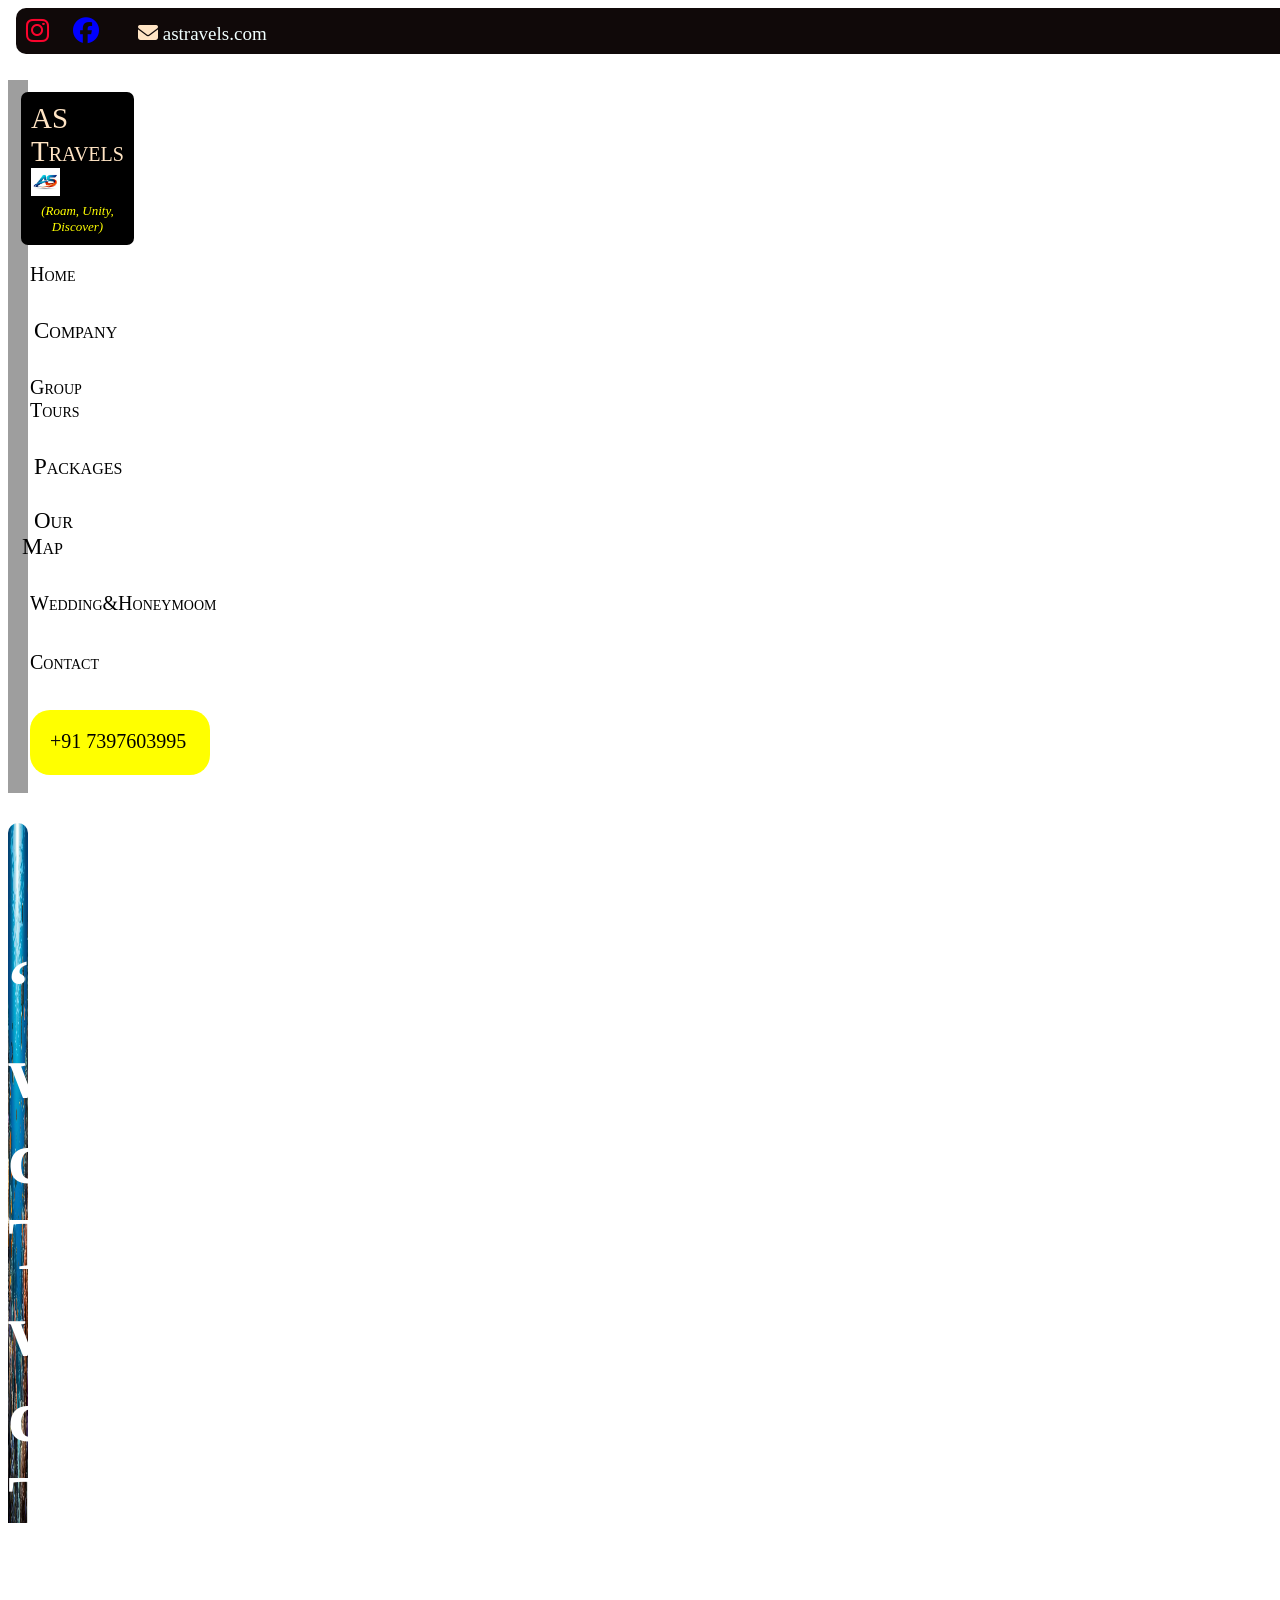
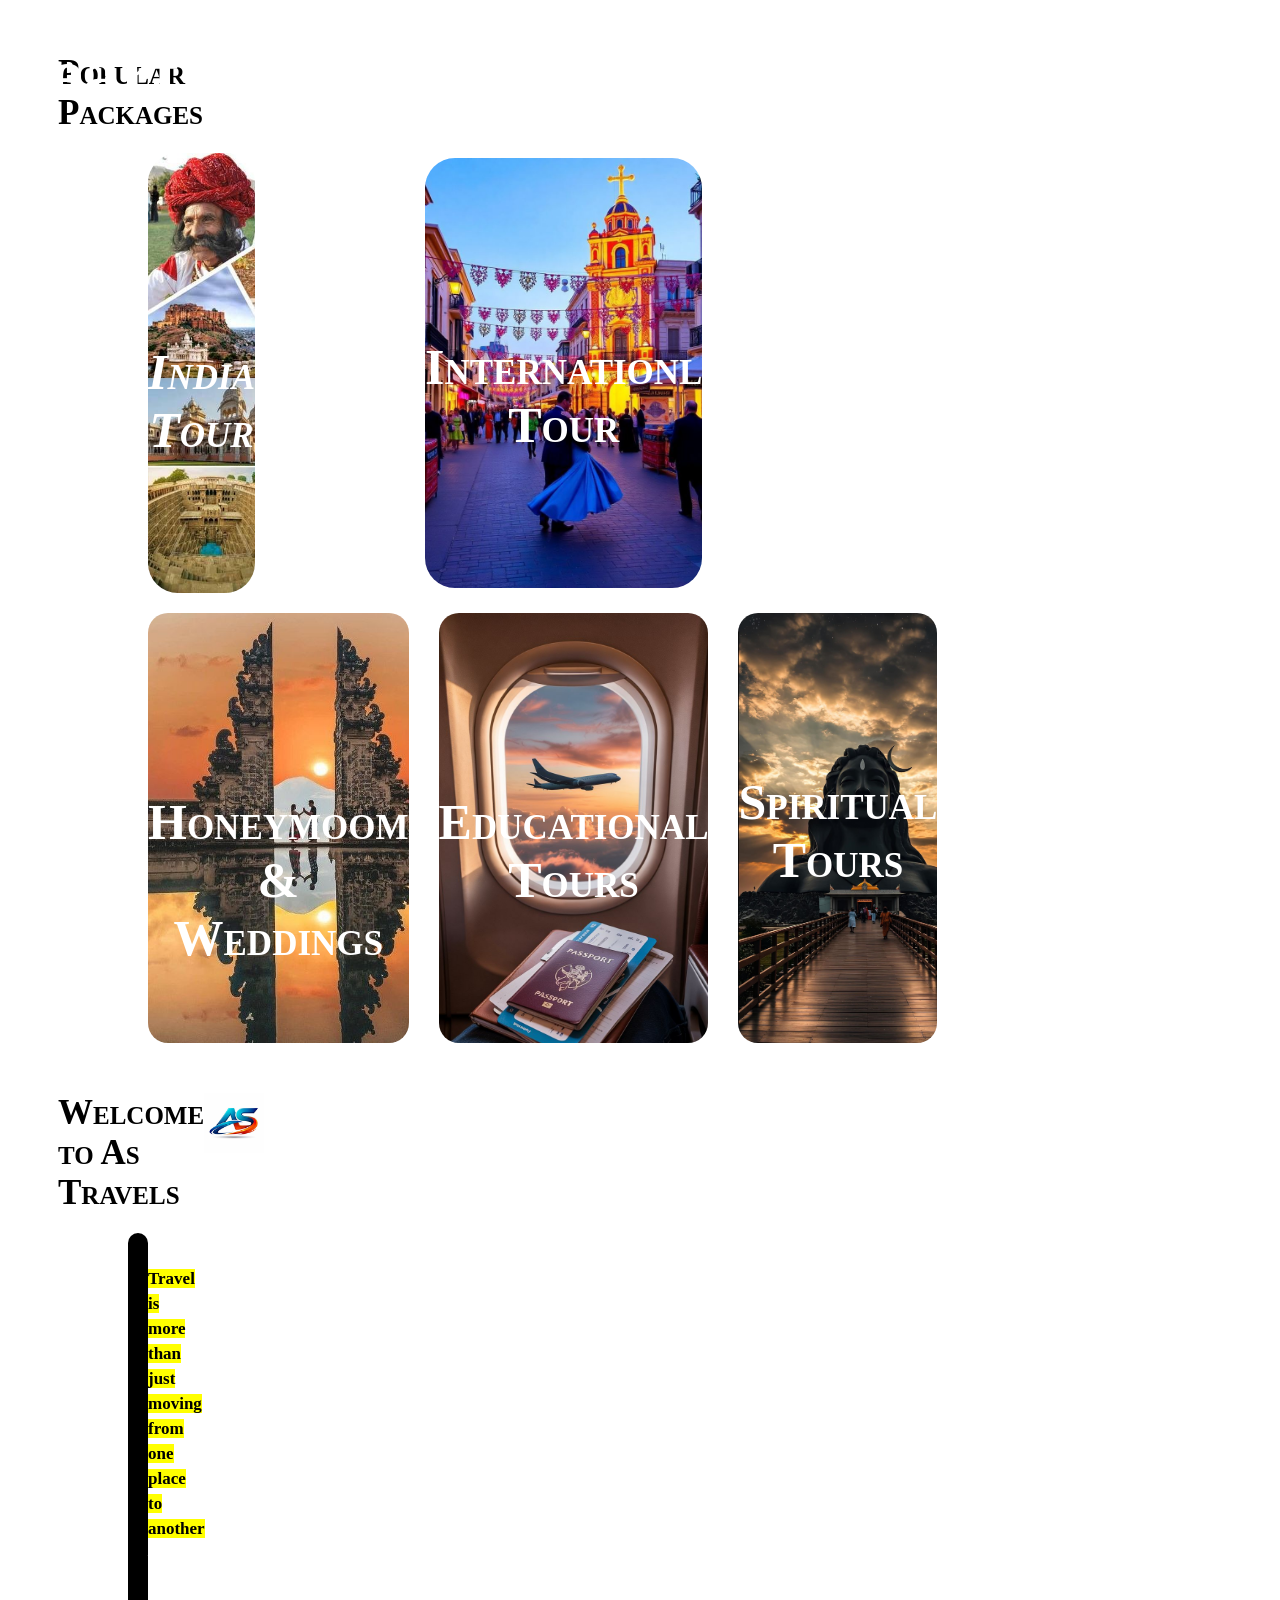
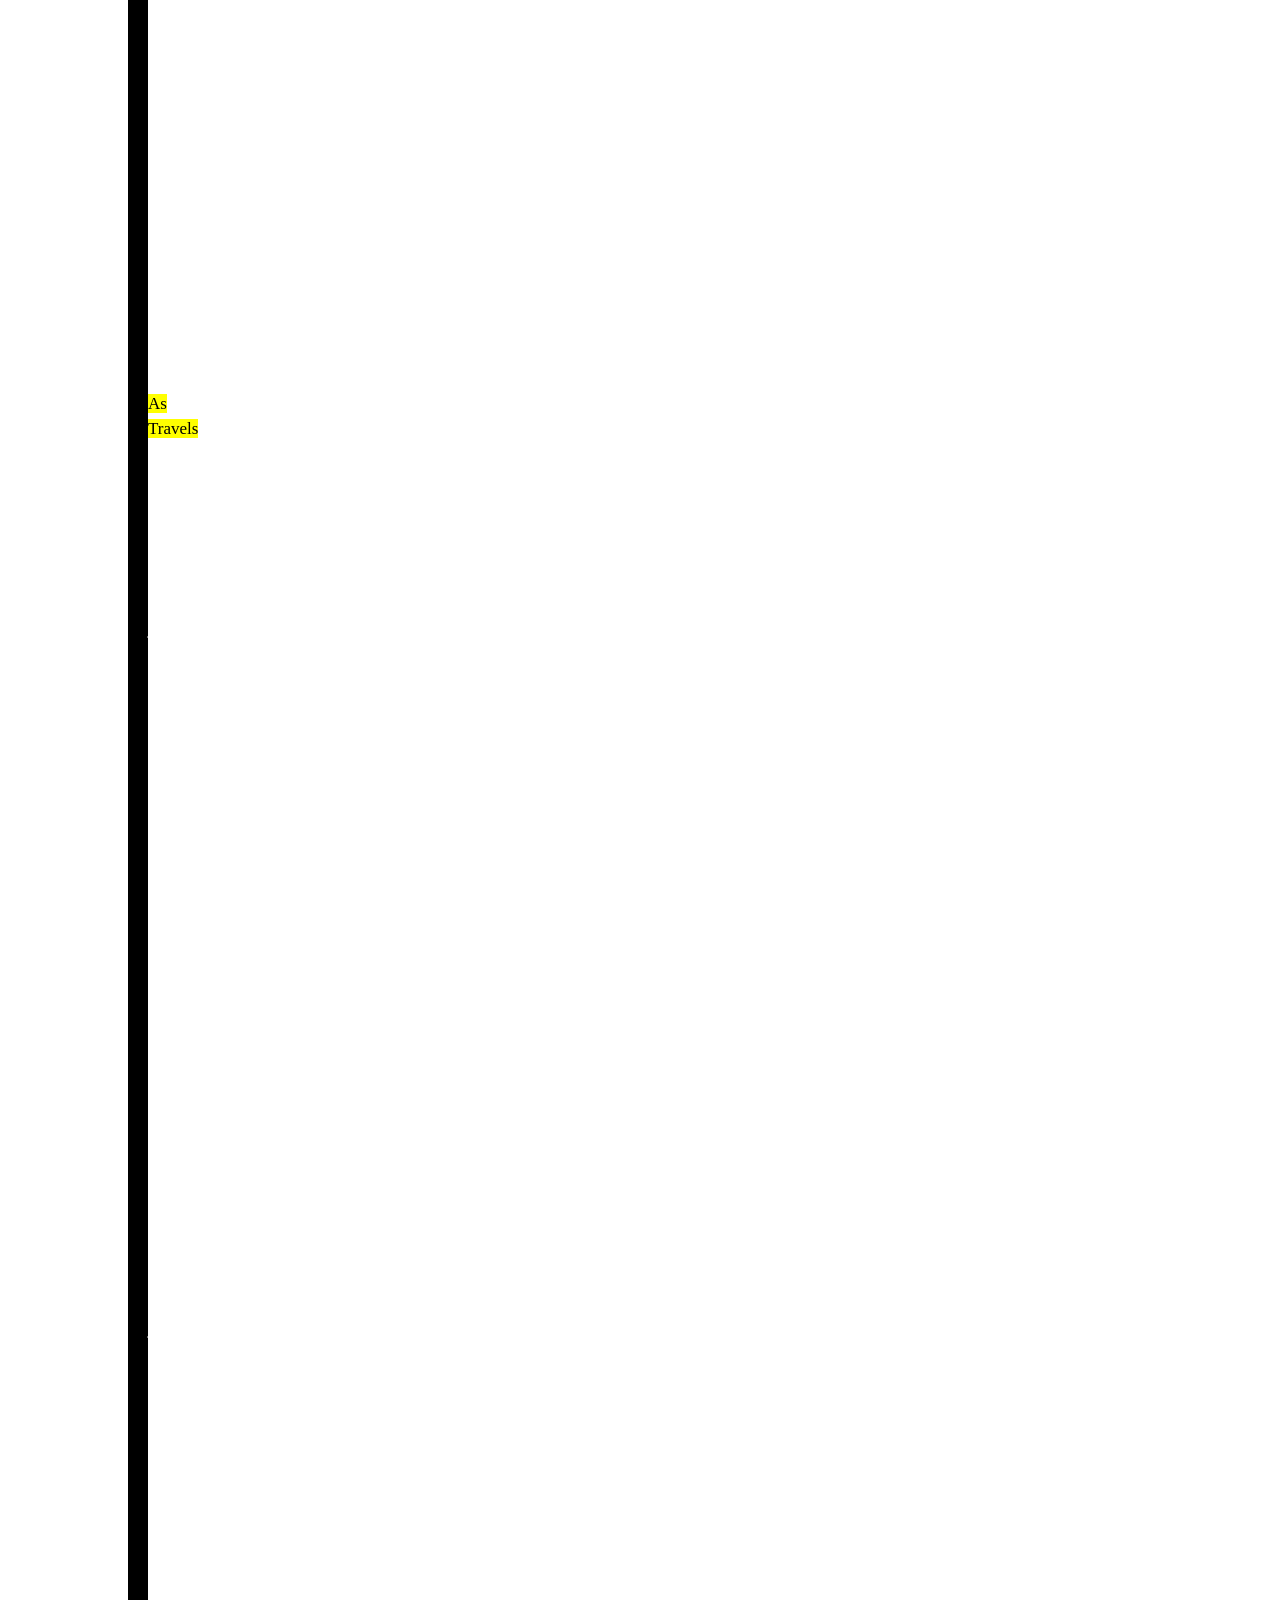
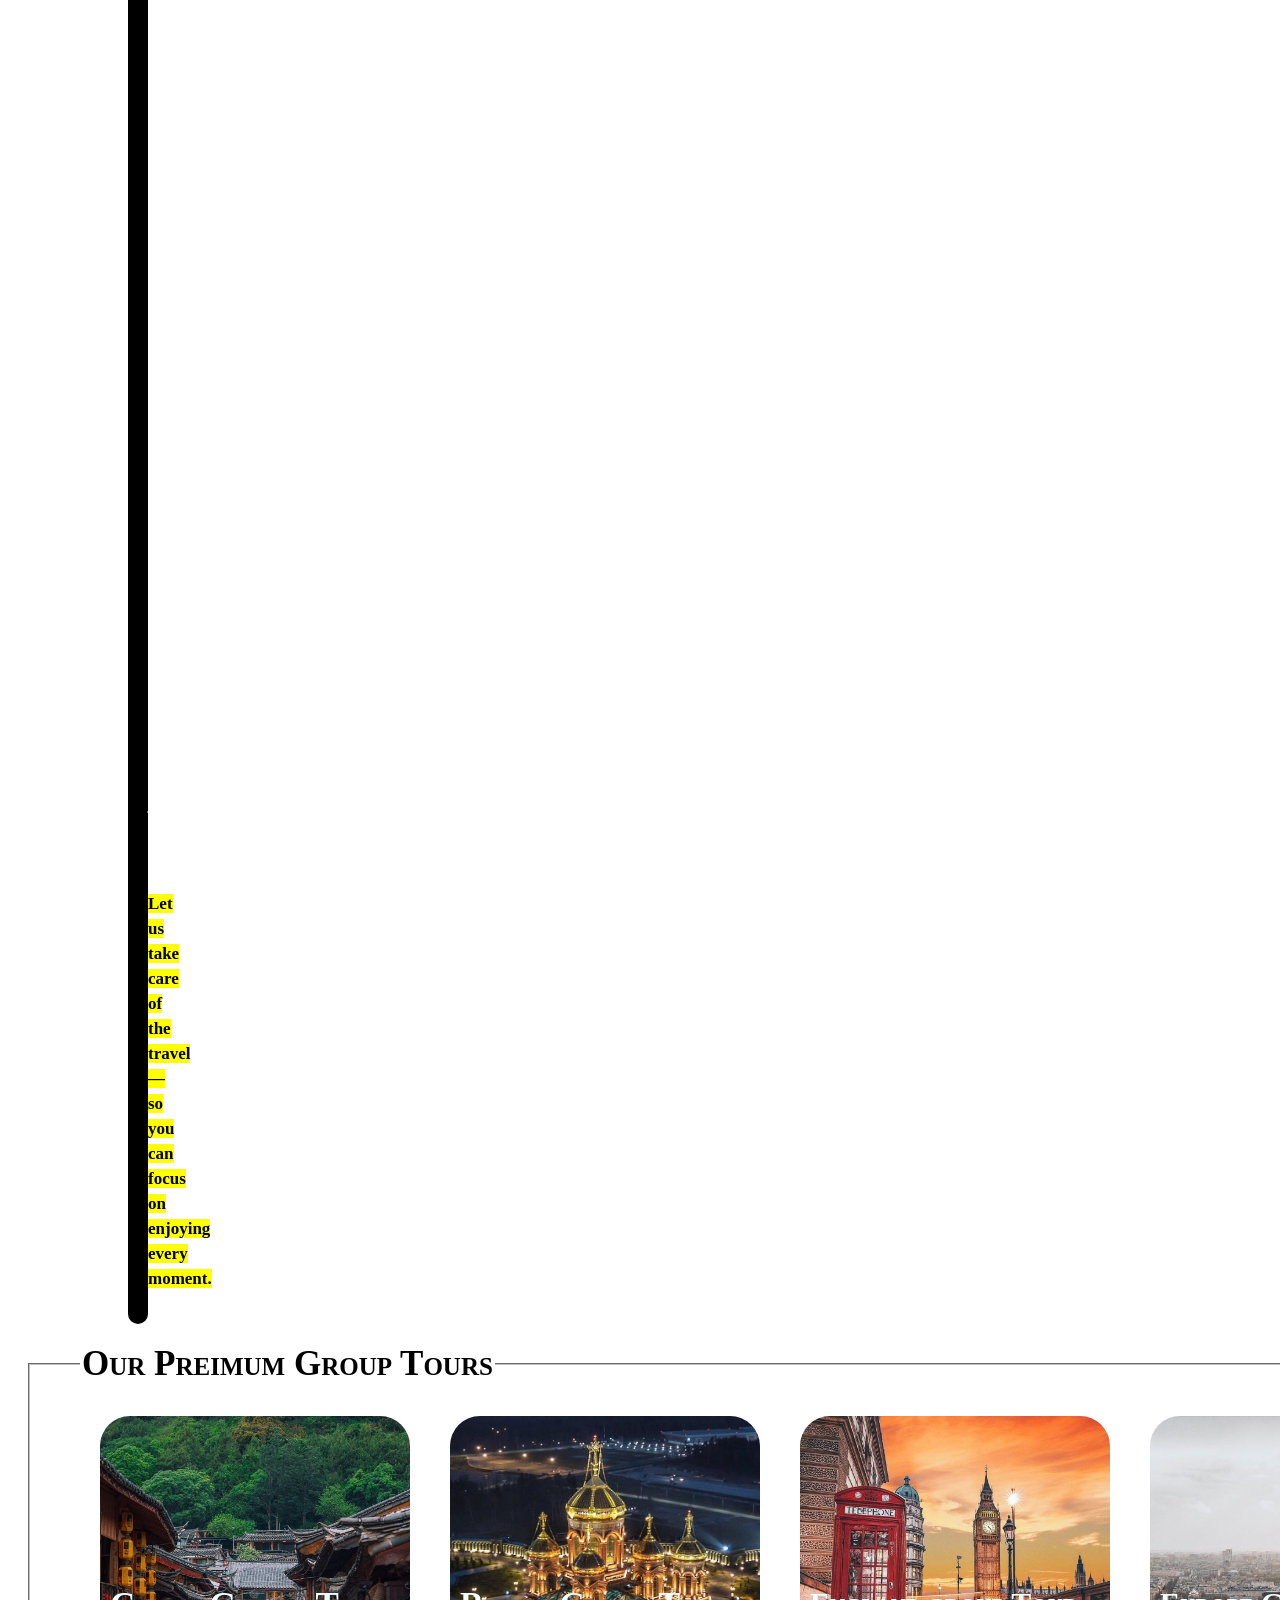
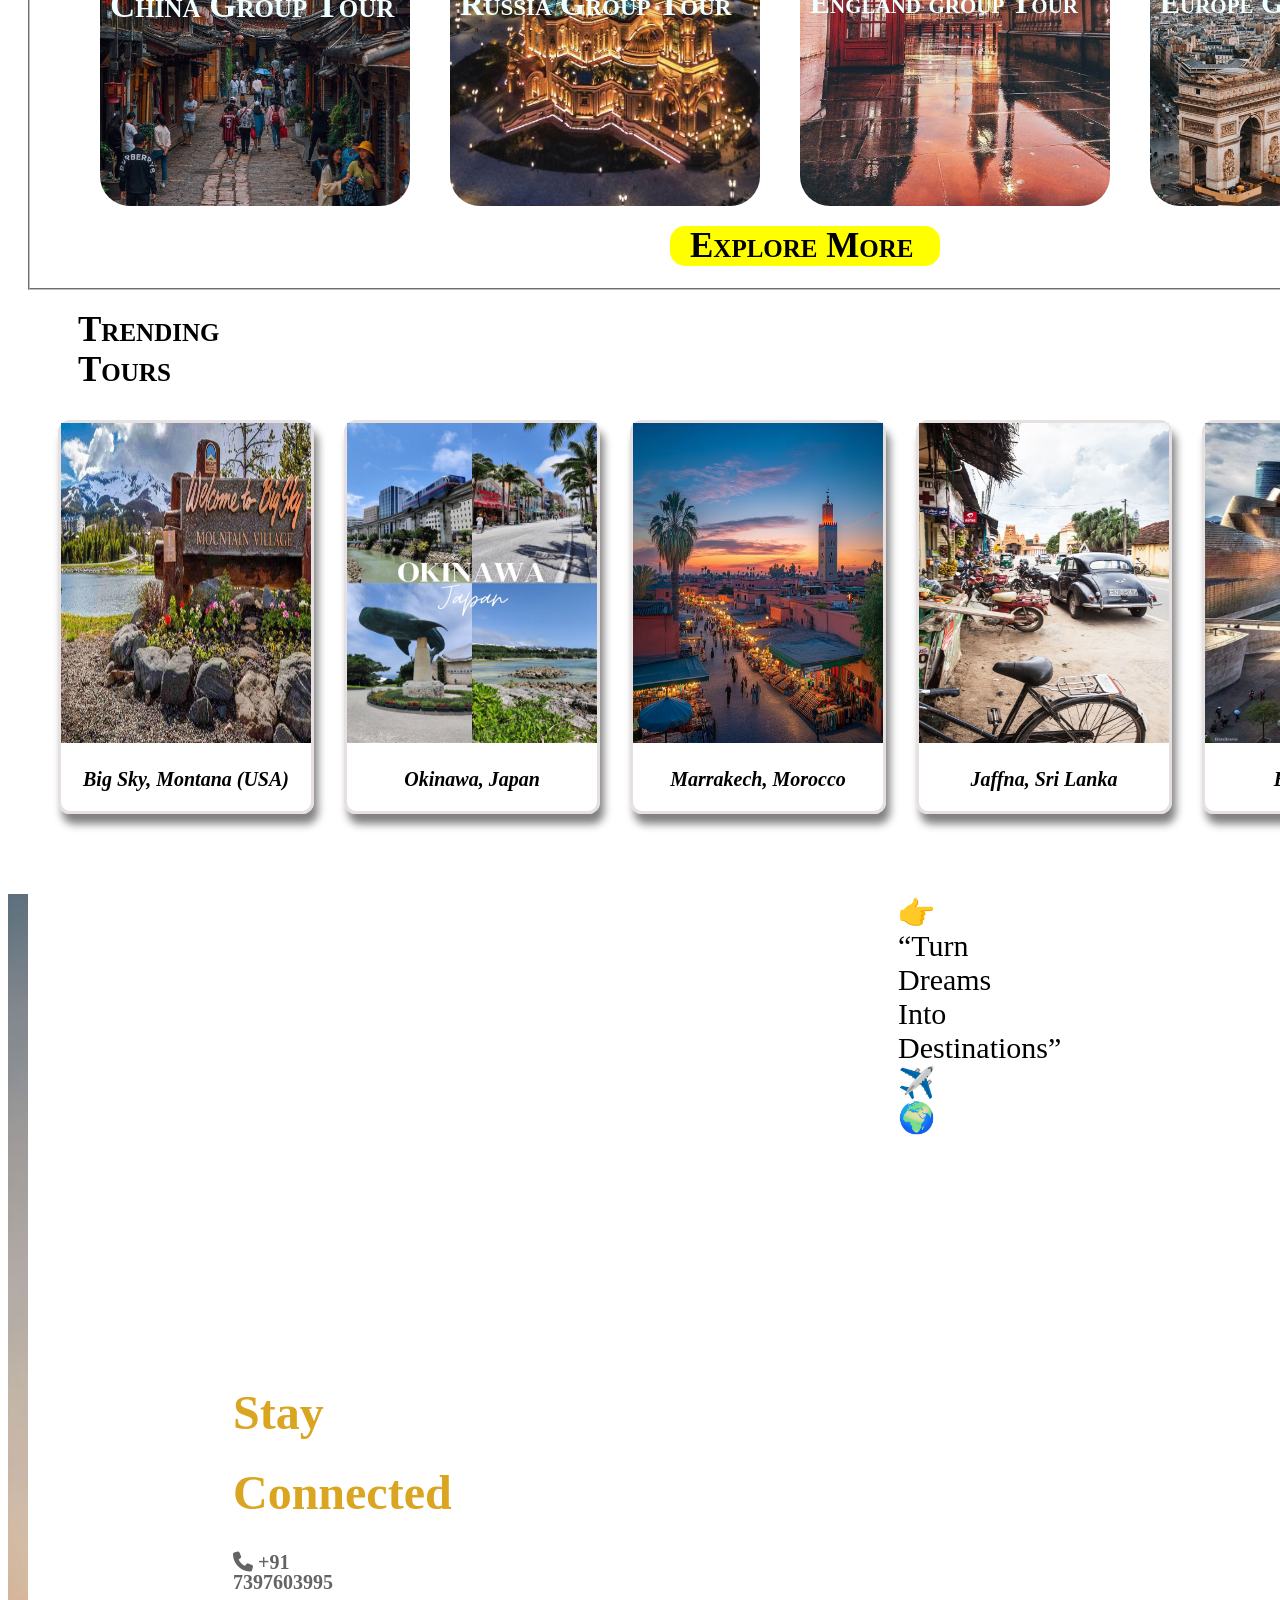
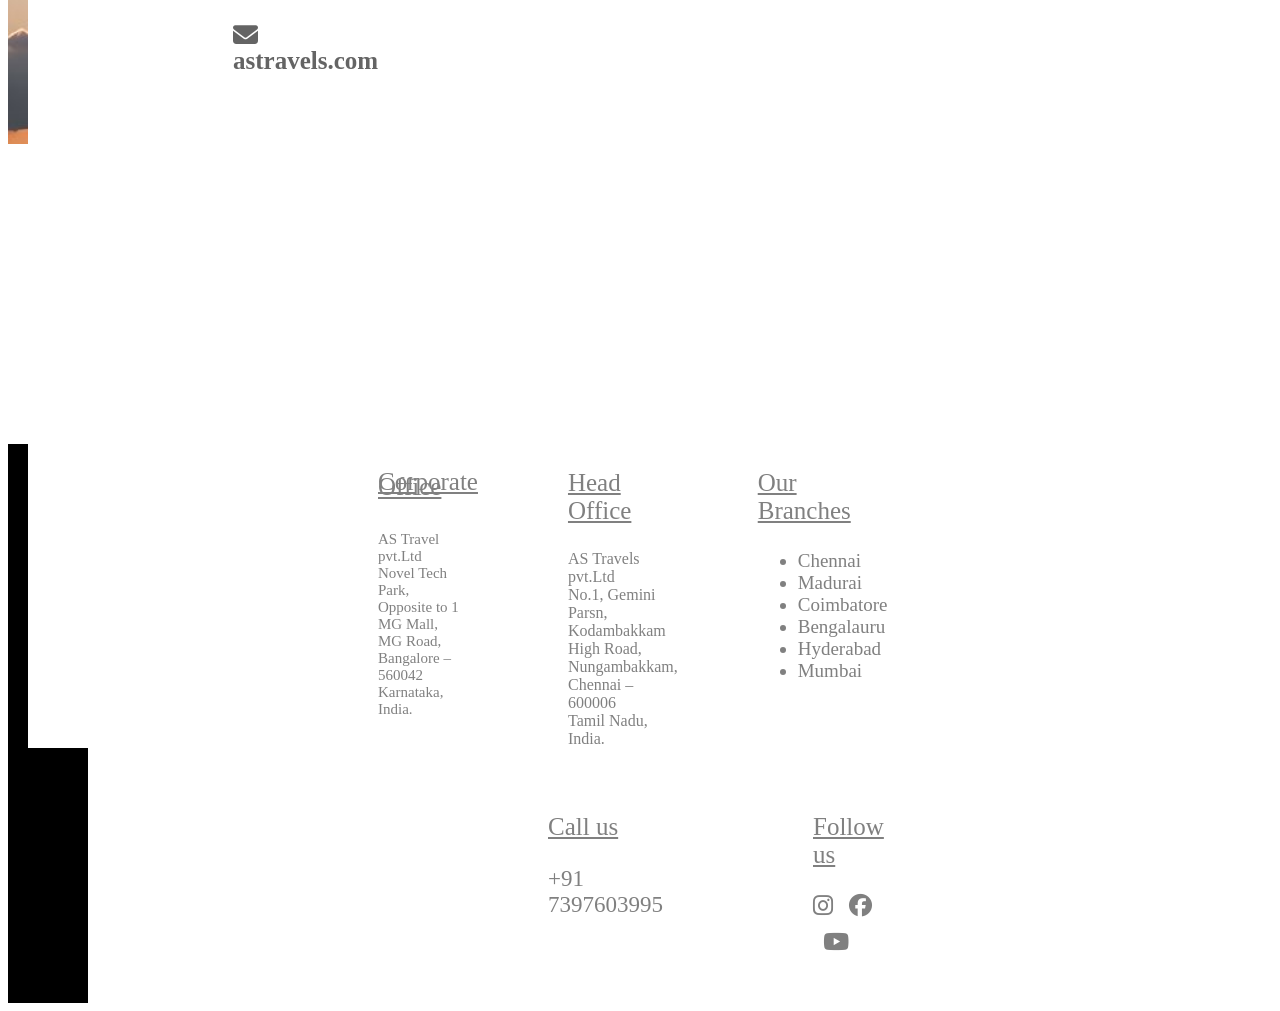
<file: index.html>
<!DOCTYPE html>
<html lang="en">

<head>
    <meta charset="UTF-8">
    <meta name="viewport" content="width=device-width, initial-scale=1.0">
    <title>As Travels </title>
    <link rel="icon" href="./logo 1.png">

    <link rel="stylesheet" href="https://cdnjs.cloudflare.com/ajax/libs/font-awesome/6.5.0/css/all.min.css">
    <link rel="stylesheet" href="./group.css">
    <link rel="stylesheet" href="./trend.css">
    <link rel="stylesheet" href="./form.css">
    <link rel="stylesheet" href="./foot.css">
    <style>
        .one {
            background-color: rgba(8, 1, 1, 0.964);
            padding: 0px;
            margin: 8px;
            border-radius: 10px;
            width: 1490px;
        }

        .for {
            background-color: black;
            padding: 10px;
            border-radius: 7px;
            float: inline-start;
            color: bisque;
            font-size: 29px;
            font-variant: small-caps;
            font-family: cursive;
            margin-top: 12px;
            margin-left: 13px;
            /* position: fixed; */
        }

        .M {
            font-size: 13px;
            text-align: center;
            color: yellow;
            font-style: italic;
            font-variant: normal;
        }

        .pic {
            height: 700px;
            padding-top: 120px;
            margin-top: 30px;
            width: 100%;
            background-image: url(./cover\ 2.png);
            background-repeat: no-repeat;
            background-size:100% 700px;
            animation-name: my;
            animation-iteration-count: infinite;
            position: relative;
            animation-duration: 30s;
            border: 2px;
            border-radius: 15px;
            font-size: 75px;
            text-align: center;
            font-family: cursive;
            font-weight: bolder;
            color: white;

        }

        .pic:hover {
            color: yellow;
        }

        @keyframes my {
            0% {
                background-image: url(./cover\ 5.png);
            }

            25% {
                background-image: url(./cover\ 3.png);
            }

            50% {
                background-image: url(./cover\ 6.png);
            }

            75% {
                background-image: url(./cover\ 2.png);
            }

            100% {
                background-image: url(./cover\ 5.png);
            }
        }

        .two div {
            font-size: 20px;
            font-weight:530;
            display: inline-block;
            font-family: 'Times New Roman', Times, serif;
            font-variant: small-caps;
            margin: 18px;
            margin-left: 22px;
            text-decoration: none;

        }

        .two>li {
            display: inline-block;
            position: relative;
            font-size: 23px;
            font-weight: 500;
            font-family: 'Times New Roman', Times, serif;
            font-variant: small-caps;
            margin: 14px;
        }

        .two>li>a {
            color: black;
            text-decoration: none;
            padding: 8px 12px;
        }

        .two>li:hover {
            background-color: yellow;
            border-radius: 9px;
        }

        .two div a {
            color: black;
            text-decoration: none;

        }

        .sticky {
            position: sticky;
            top: 0;
            z-index: 3;
            background-color: rgba(128, 128, 128, 0.76);
        }


        .two div:hover {
            background-color: yellow;
            border-radius: 7px;
        }

        .dropdown-menu {
            display: none;
            position: absolute;
            background: white;
            min-width: 160px;
            box-shadow: 0 4px 8px rgba(0, 0, 0, 0.2);
            padding: 0;
            margin: 0;
            list-style: none;
            z-index: 999;
        }


        .dropdown:hover .dropdown-menu {
            display: block;
        }


        .dropdown {
            position: relative;
            text-decoration: none;
        }


        .dropdown-menu li a {
            padding: 10px;
            display: block;
            text-decoration: none;
            color: black;
        }

        .dropdown-menu li a:hover {
            background: #f2f2f2;
        }

        .no {
            color: black;
            background-color: yellow;
            font-weight: bolder;
            width: 140px;
            padding-left: 30px;
            height: 25px;
            padding: 20px;
            border: 2px;
            border-radius: 20px;

        }

        .no:hover {
            color: grey;
            border-radius: 35px;
        }

        .pop {
            margin-top: 10px;
            font-weight: bold;
            margin-left: 50px;
            font-size: 35px;
            font-variant: small-caps;
        }

        .india {
            background-image: url(./india\ tour\ 2.png);
            font-size: 50px;
            color: white;
            background-size: cover;
            font-style: italic;
            font-variant: small-caps;
            width: 2200px;
            height: 250px;
            margin: 20px;
            margin-left: 140px;
            text-align: center;
            padding-top: 190px;
            font-weight: bolder;
            border: 2px;
            border-radius: 30px;
        }

        .inter {
            background-image: url(./inter\ 1.png);
            font-size: 50px;
            height: 250px;
            width: 2000px;
            background-size: cover;
            border-radius: 3px;
            border-radius: 30px;
            margin-left: 150px;
            margin-right: 190px;
            text-align: center;
            margin-top: 25px;
            padding-top: 180px;
            font-weight: bolder;
            font-variant: small-caps;
            color: white;
        }

        .reg {
            display: flex;
            flex-direction: row;
            /* gap: 10px; */
        }

        .hon {
            display: flex;
            flex-direction: row;
            gap: 30px;
        }

        .wedd {
            background-image: url(./honeymoon.png);
            font-size: 50px;
            height: 250px;
            border: 3px;
            border-radius: 20px;
            text-align: center;
            background-size: cover;
            padding-top: 180px;
            margin-left: 140px;
            width: 380px;
            font-weight: bolder;
            font-variant: small-caps;
            color: white;

        }

        .edu {
            background-image: url(./edu.png);
            border: 2px;
            border-radius: 20px;
            height: 250px;
            width: 380px;
            background-size: cover;
            padding-top: 180px;
            text-align: center;
            font-weight: bolder;
            font-variant: small-caps;
            font-size: 50px;
            color: white;
        }

        .spy {
            background-image: url(./spitriual.png);
            border: 3px;
            border-radius: 20px;
            font-size: 50px;
            font-variant: small-caps;
            text-align: center;
            background-size: cover;
            height: 270px;
            width: 350px;
            padding-top: 160px;
            font-weight: bolder;
            color: white;
        }

        .p {
            font-size: 35px;
            font-variant: small-caps;
            font-weight: bold;
            padding-left: 50px;
            padding-top: 50px;
            display: flex;

        }

        .line {
            padding-left: 20px;
            margin-top: 20px;
            margin: 20px;
            padding-right: 0px;
            padding-top: 8px;
            padding-bottom: 8px;
            margin-right: 190px;
            line-height: 25px;
            font-size: 17px;
            margin-left: 120px;
            font-family: 'Times New Roman', Times, serif;
            /* font-style: oblique; */
            background-color: black;
            border: 8px;
            border-radius: 15px;
            color: white;

        }

        @media only screen and (max-width: 968px) {
            body{
                width: 20px;
            }
            
        }
    </style>
</head>

<body>
    <div class="one">
        <a href="https://www.instagram.com/"><i class="fa-brands fa-instagram"
                style="font-size: 26px; color:rgb(252, 4, 45); margin: 10px;"></i></a>
        <a href="https://www.facebook.com/"><i class="fa-brands fa-facebook"
                style="font-size: 26px; color:blue; padding: 10px;">
            </i></a>
        <a href="https://mail.google.com/mail/u/0/#inbox"
            style="color:azure;text-decoration: none;font-size: 19px; padding: 25px;">
            <i class="fas fa-envelope" style="color: bisque; font-size: 20px;"></i>
            astravels.com
        </a>
    </div> <br>
    <div class="sticky">
        <div class="for">AS Travels
            <img src="./logo 1.png" alt="" width="29px" height="28px"> <br>
            <div class="M">

                (Roam, Unity, Discover)
            </div>
        </div>
        <div class="two">
            <div><a href="index.html">Home</a></div>
            <li class="dropdown">
                <a href="#">Company </a>
                <ul class="dropdown-menu">
                    <li><a href="./about.html">About us</a></li>
                    <li><a href="./history.html">History</a></li>
                </ul>
            </li>
            <div><a href="./group tours.html">Group Tours</a></div>
            <li class="dropdown">
                <a href="#">Packages </a>
                <ul class="dropdown-menu">
                    <li><a href="./North india.html">North India Packages</a></li>
                    <li><a href="./South india.html">South India packages</a></li>
                    <li><a href="./wedding.html">Wedding Packages</a></li>
                </ul>
            </li>
            <li class="dropdown">
                <a href="#">Our Map </a>
                <ul class="dropdown-menu">
                    <li><a href="./North india.html">North India</a></li>
                    <li><a href="./South india.html">South India</a></li>
                </ul>
            </li>

            <div><a href="./wedding.html">Wedding&Honeymoom</a></div>
            <div><a href="./contact.Html">Contact</a></div>
            <div class="no">+91 7397603995</div>
        </div>

    </div>

    </div>


    <div class="pic"> <q>Travel with comfort. Travel with confidence. Travel with heart. </q></div>
    <div class="pop"> Popular Packages</div>
    <div class="reg">
        <div class="india">
            India Tour
            <!-- <img src="./india tour.png" alt=""> -->
        </div>
        <div class="inter">
            Internationl Tour
        </div>
    </div>
    <div class="hon">
        <div class="wedd">
            Honeymoom & Weddings
        </div>
        <div class="edu">
            Educational Tours
        </div>
        <div class="spy">
            Spiritual Tours
        </div>
    </div>
    <div class="p">
        Welcome to As Travels
        <img src="./logo 1.png" alt="" width="60px" height="60px">
    </div>
    <div class="line">
        <b><q> <mark>Travel is more than just moving from one place to another</q> </mark> </b> —
        it’s about the feelings you experience, the memories you create, and the stories you carry forever. <br>

        At <mark>As Travels</mark> , we are committed to making every journey <q>safe, comfortable, affordable, and
            truly memorable.</q> <br>
        Whether you’re planning a peaceful family trip, an adventurous getaway, or a reliable travel service you can
        trust, we design each journey with care, passion, and attention to detail. <br>

        From planning to destination and back home, we ensure a smooth, stress-free travel experience. <br>With a strong
        focus on customer satisfaction, safety, and comfort, My As Travels stands as your trusted travel partner for
        journeys that matter. <br>

        <b> <q> <mark> Let us take care of the travel —
                    so you can focus on enjoying every moment. </mark></q> </b>
    </div>
    <fieldset class="hed">
        <legend>Our Preimum Group Tours</legend>
        <div class="grp">
            <div class="china">China Group Tour</div>
            <div class="rus">Russia Group Tour</div>
            <div class="eng"> England group Tour</div>
            <div class="euro"> Europe Group Tour</div>
        </div>
        <div class="ex"> <a href="./group tours.html">Explore More</a></div>
    </fieldset>
    <div class="trend">Trending Tours</div>
    <div class="over">
        <div class="Montana">
            <img src="./trend 1.png" alt="" width="250px" height="320px"><br>
            <p style="text-align: center;"> Big Sky, Montana (USA)</p>
        </div>
        <div class="japan">
            <img src="./japan.png" alt="" width="250px" height="320px"> <br>
            <p style="text-align: center;">Okinawa, Japan</p>
        </div>
        <div class="Morocco">
            <img src="./Morocco.png" alt="" width="250px" height="320px">
            <p style="text-align: center;">Marrakech, Morocco</p>
        </div>
        <div class="srilanka">
            <img src="./Jaffna, Sri Lanka.png" alt="" width="250px" height="320px">
            <p style="text-align: center;">Jaffna, Sri Lanka</p>
        </div>
        <div class="spain">
            <img src="./spain.png" alt="" width="250px" height="320px">
            <p style="text-align: center;">Bilbao, Spain</p>
        </div>
    </div>
    <div class="back">
        <div class="form">
            <p class="head">👉 “Turn Dreams Into Destinations” ✈️🌍</p> <br>
            <form action="/action_page.php">
                <label for="Name"> Name*</label>
                <input type="text"> <br>
                <label for="city">City*</label>
                <input type="text" name="" id=""> <br>
                <label for="mail">Email*</label>
                <input type="text"> <br>
                <label for="Phone number*"> Phone number*</label>
                <input type="number"> <br>
                <label for=" date of travel">Date of Travel*</label>
                <input type="number" name="" id=""> <br>
                <label for="Travel Destination">Travel Destition*</label>
                <input type="text" name="" id=""> <br>
                <label for="days">No.of.Days*</label>
                <input type="number"> <br>
                <label for="Vacation">Vacation Type*</label>
                <select name="vacation" id="vacation">
                    ee<option value="vacation type"> Vacation Type*</option>
                    <option value="Honeymoon">Honeymoon Tour</option>
                    <option value="Corporate tour"> Corporate Tour</option>
                    <option value="famil trip">Family Tour</option>
                    <option value="Spiritual Tour">Spiritual Tour</option>
                    <option value="Internationl Tour">Internationl Tour</option>
                </select>

                <a href=""><input class="who" type="Button" value="Submit"></a>

            </form>

        </div>
    
    <div class="how">
        Stay Connected <br>
        <i class="fa-solid fa-phone" style="font-size:20px; color: rgba(56, 55, 55, 0.775);">
            <a href=""
                style="font-family: 'Times New Roman', Times, serif; color: rgb(56, 55, 55,0.775); text-decoration: none;">+91
                7397603995</a>
        </i> <br>

        <i class="fas fa-envelope" style="font-size: 25px; color:rgba(56, 55, 55, 0.775); ">
            <a href=""
                style="font-family: 'Times New Roman', Times, serif; color: rgba(56, 55, 55, 0.775); text-decoration: none;">astravels.com</a>
        </i>
    </div>
    </div>
    <footer>
        <div class="ver">
            <div class="last">
                <p style="text-decoration: underline;
             line-height:5px; font-size: 25px;">Corporate Office </p><br>
                AS Travel pvt.Ltd <br>
                Novel Tech Park,<br>
                Opposite to 1 MG Mall,<br>
                MG Road, Bangalore – 560042 <br>
                Karnataka, India.
            </div>
            <div class="off">
                <p style="font-size: 25px; text-decoration: underline;"> Head Office</p>
                AS Travels pvt.Ltd <br>
                No.1, Gemini Parsn, <br>
                Kodambakkam High Road,<br>
                Nungambakkam, Chennai – 600006 <br>
                Tamil Nadu, India.
            </div>
            <div class="branch">
                <p style="font-size: 25px; text-decoration: underline;">Our Branches </p>
                <ul class="to">
                    <li>Chennai</li>
                    <li>Madurai</li>
                    <li>Coimbatore</li>
                    <li>Bengalauru</li>
                    <li>Hyderabad</li>
                    <li>Mumbai</li>
                </ul>
            </div>
        </div>
        <div class="us">
            <div class="ph">
                <p style="font-size: 25px; text-decoration: underline;">Call us</p>
                +91 7397603995
            </div>
            <div class="follow">
                <p style="font-size: 25px; text-decoration: underline;">Follow us</p>
                <i class="fa-brands fa-instagram"></i>
                <i class="fa-brands fa-facebook" style="margin-left: 10px;"></i>
                <i class="fa-brands fa-youtube" style="margin: 10px;"></i>
            </div>
        </div>
    </footer>
    



</body>

</html>
</file>
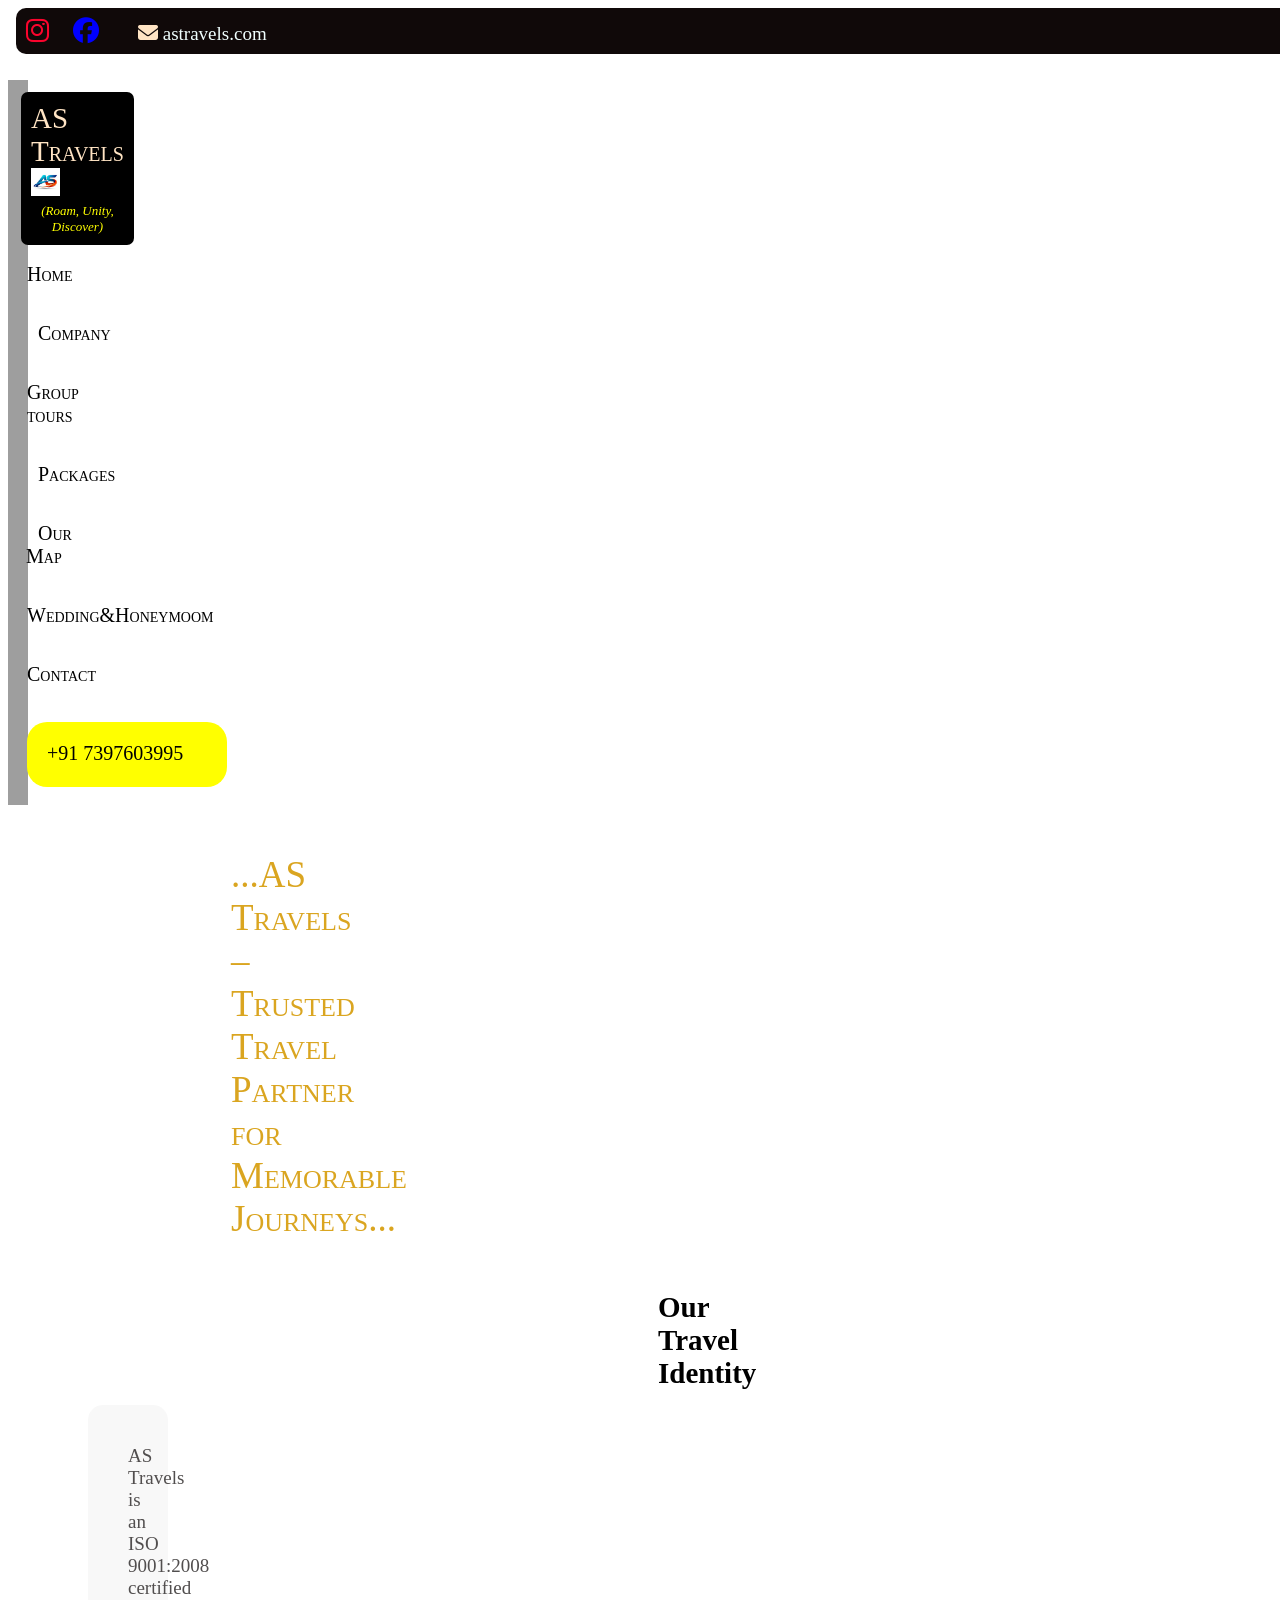
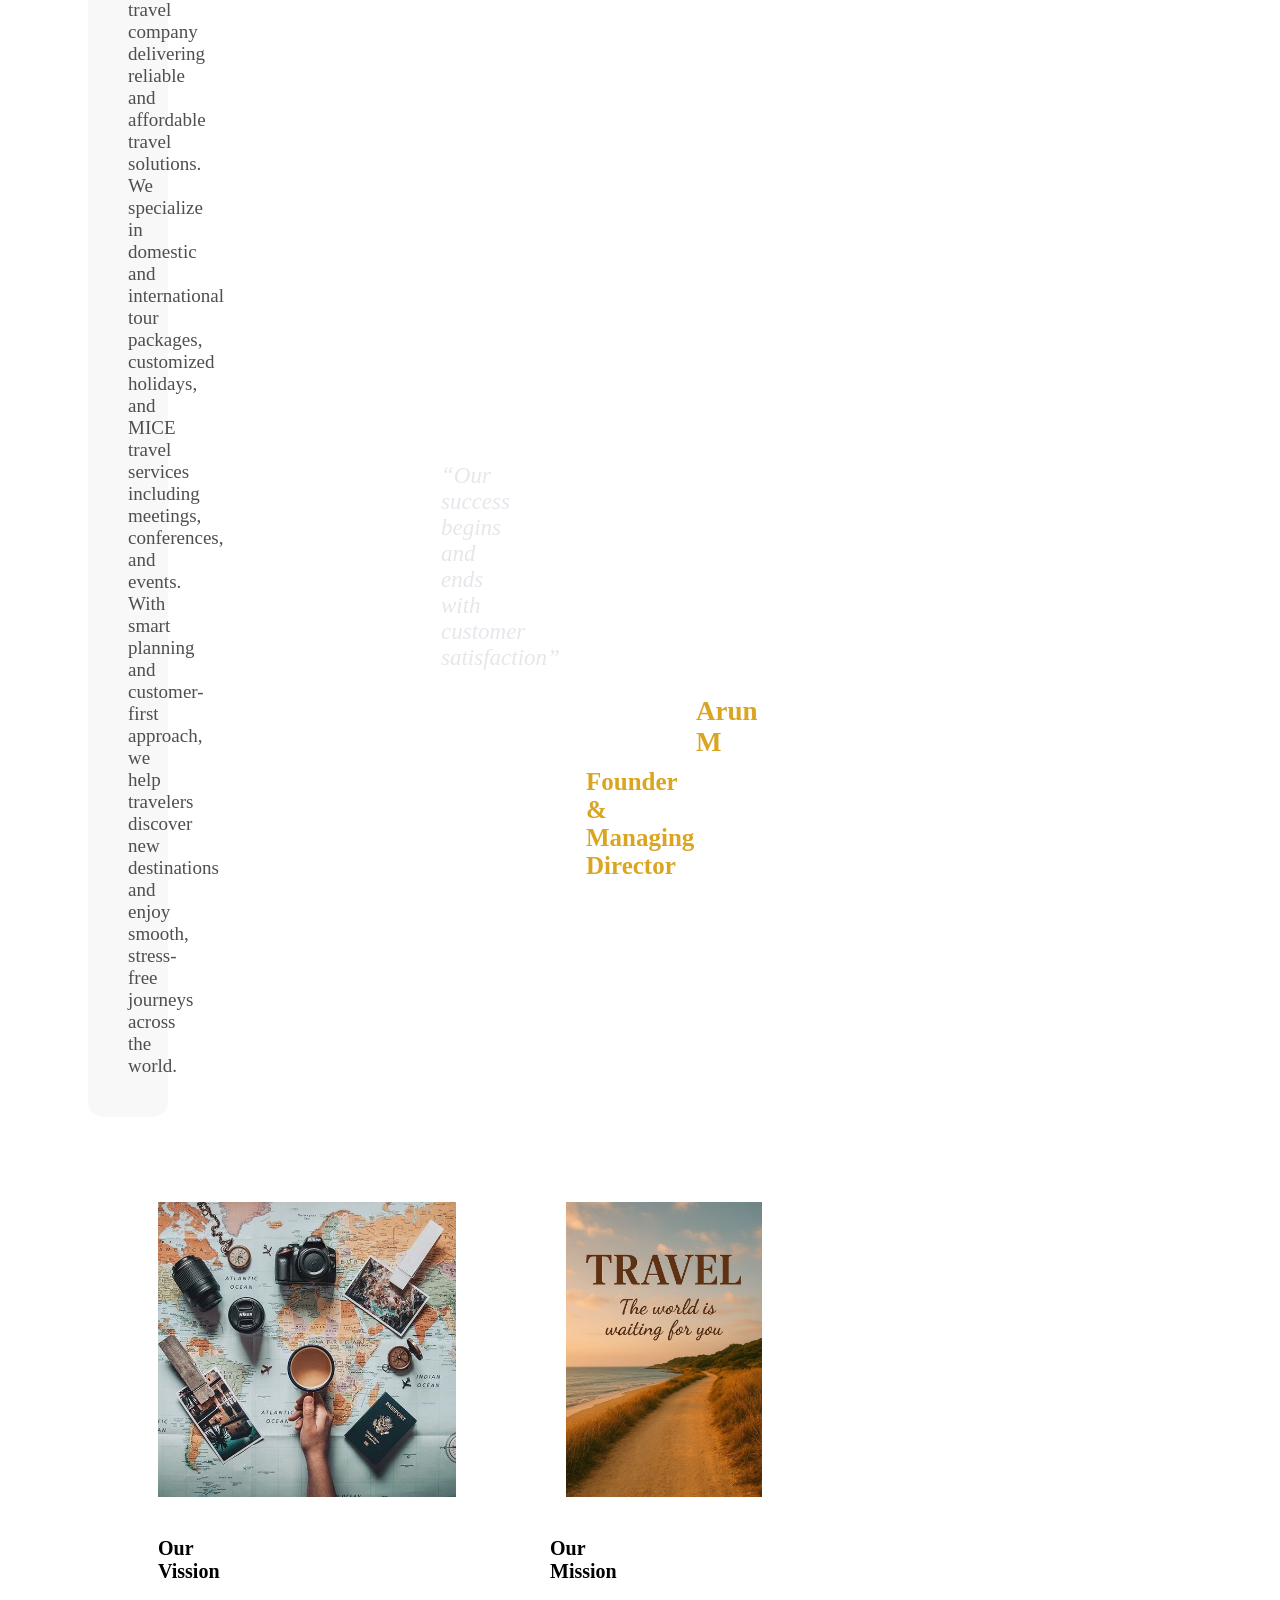
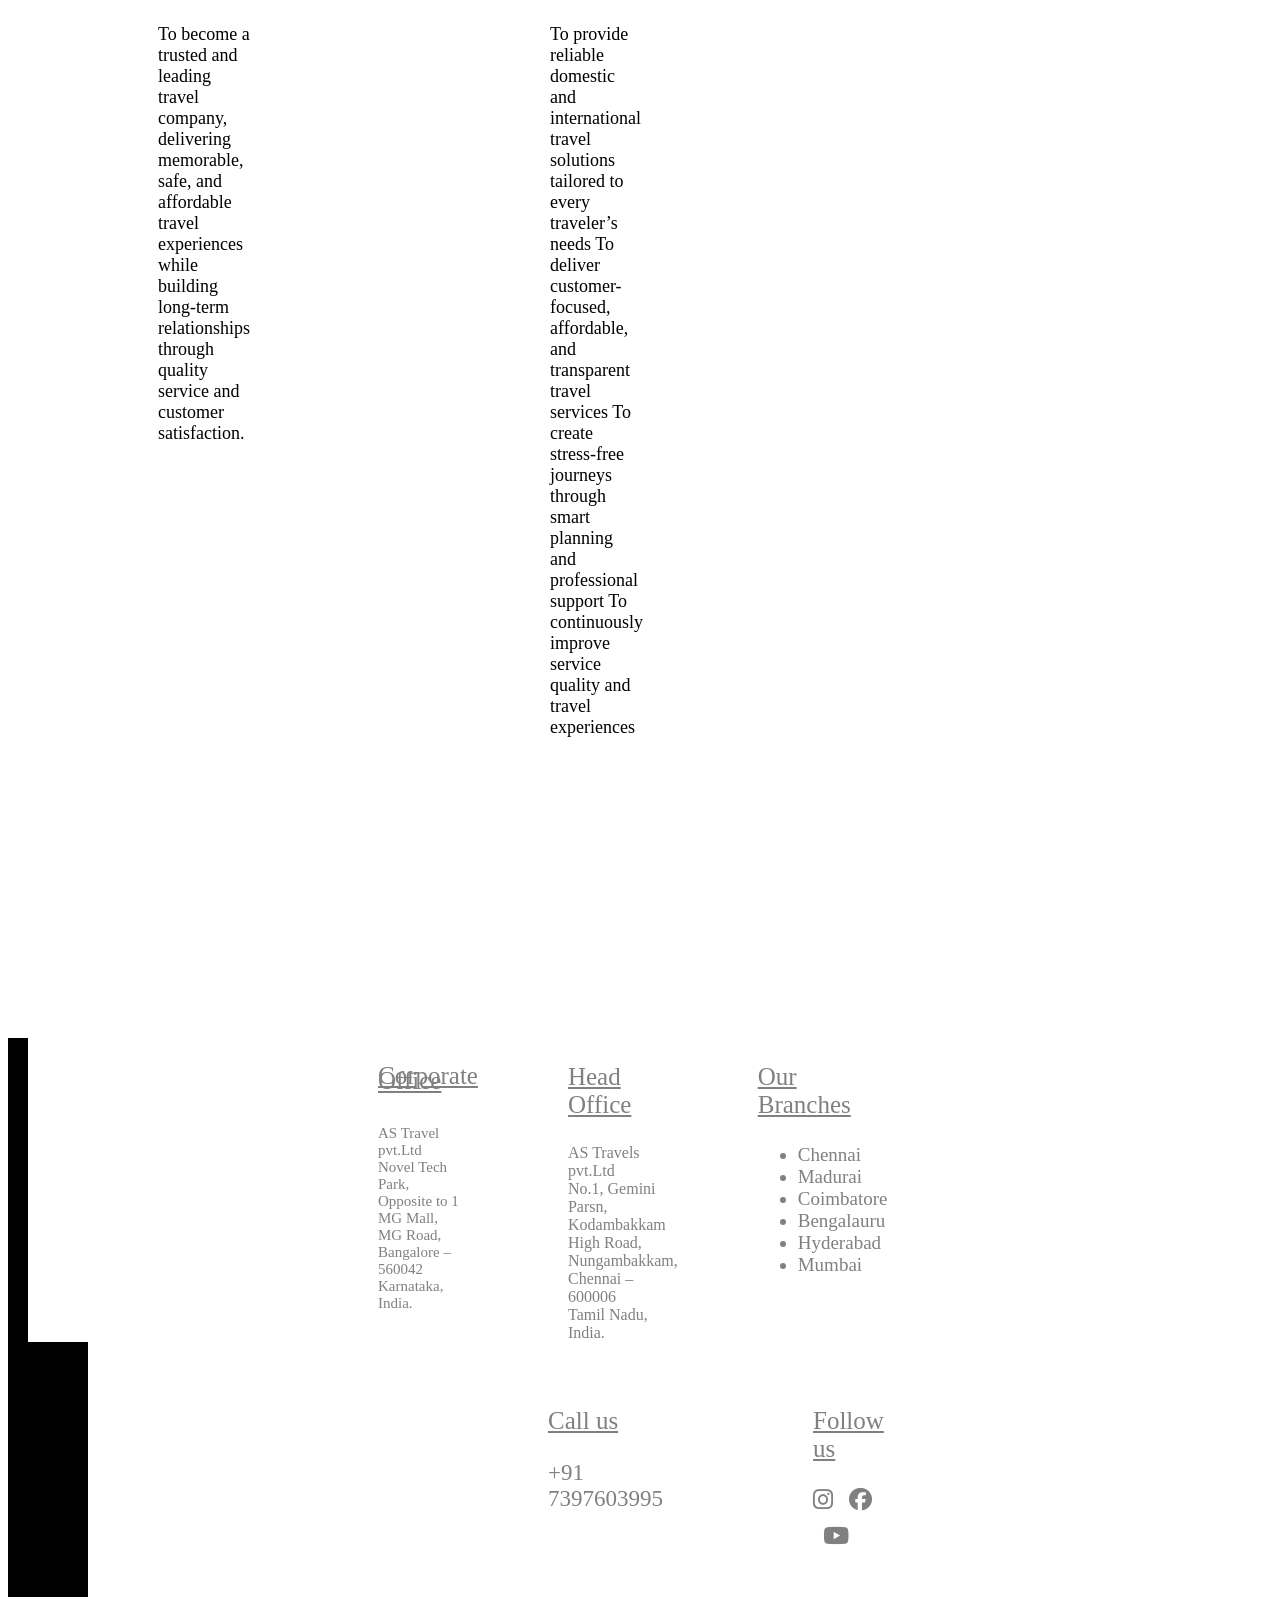
<file: about.html>
<!DOCTYPE html>
<html>

<head>
    <meta charset="UTF-8">
    <meta name="viewport" content="width=device-width, initial-scale=1.0">
    <title>About us</title>
    <link rel="icon" href="./logo 1.png">
    <link rel="stylesheet" href="./foot.css">
    <link rel="stylesheet" href="./moto.css">
    <link rel="stylesheet" href="https://cdnjs.cloudflare.com/ajax/libs/font-awesome/6.5.0/css/all.min.css">
    <link rel="preconnect" href="https://fonts.googleapis.com">
    <link rel="preconnect" href="https://fonts.gstatic.com" crossorigin>
    <link href="https://fonts.googleapis.com/css2?family=Pirata+One&family=Quintessential&display=swap"
        rel="stylesheet">
    <style>
        .one {
            background-color: rgba(8, 1, 1, 0.964);
            padding: 0px;
            margin: 8px;
            border-radius: 10px;
            width: 1490px;
        }

        .for {
            background-color: black;
            padding: 10px;
            border-radius: 7px;
            float: inline-start;
            color: bisque;
            font-size: 29px;
            font-variant: small-caps;
            font-family: cursive;
            margin-top: 12px;
            margin-left: 13px;
        }

        .M {
            font-size: 13px;
            text-align: center;
            color: yellow;
            font-style: italic;
            font-variant: normal;
        }

        .pic {
            padding: 40px;
            padding-top: 200px;
            margin-top: 40px;
            height: 450px;
            margin: 20px;
            /* width: 1200px; */
            background-image: url(./cover\ 2.png);
            background-repeat: no-repeat;
            margin-left: 20px;
            background-size: cover;
            animation-name: my;
            animation-iteration-count: infinite;
            position: relative;
            animation-duration: 30s;
            border: 2px;
            border-radius: 12px;
            font-size: 75px;
            text-align: center;
            font-family: cursive;
            font-weight: bolder;
            color: white;
        }



        .two div {
            font-size: 20px;
            font-weight: 500;
            display: inline-block;
            font-family: 'Times New Roman', Times, serif;
            font-variant: small-caps;
            margin: 18px;
            margin-left: 19px;
            text-decoration: none;

        }

        .two>li {
            display: inline-block;
            position: relative;
            font-size: 20px;
            font-weight: 500;
            font-family: 'Times New Roman', Times, serif;
            font-variant: small-caps;
            margin: 18px;
        }

        .two>li>a {
            color: black;
            text-decoration: none;
            padding: 8px 12px;
        }

        .two>li:hover {
            background-color: yellow;
            border-radius: 9px;
        }

        .two div a {
            color: black;
            text-decoration: none;

        }

        .sticky {
            position: sticky;
            top: 0;
            z-index: 3;
            background-color: rgba(128, 128, 128, 0.76);
        }


        .two div:hover {
            background-color: yellow;
            border-radius: 7px;
        }

        .no {
            color: black;
            background-color: yellow;
            font-weight: bolder;
            width: 160px;
            padding-left: 20px;
            height: 25px;
            padding: 20px;
            border: 2px;
            border-radius: 20px;

        }

        .no:hover {
            color: grey;
            border-radius: 35px;
        }

        .dropdown-menu {
            display: none;
            position: absolute;
            background: white;
            min-width: 160px;
            box-shadow: 0 4px 8px rgba(0, 0, 0, 0.2);
            padding: 0;
            margin: 0;
            list-style: none;
            z-index: 999;
        }


        .dropdown:hover .dropdown-menu {
            display: block;
        }


        .dropdown {
            position: relative;
            text-decoration: none;
        }


        .dropdown-menu li a {
            padding: 10px;
            display: block;
            text-decoration: none;
            color: black;
        }

        .dropdown-menu li a:hover {
            background: #f2f2f2;
        }
    </style>
</head>

<body>

    <div class="one">
        <a href="https://www.instagram.com/"><i class="fa-brands fa-instagram"
                style="font-size: 26px; color:rgb(252, 4, 45); margin: 10px;"></i></a>
        <a href="https://www.facebook.com/"><i class="fa-brands fa-facebook"
                style="font-size: 26px; color:blue; padding: 10px;">
            </i></a>
        <a href="https://mail.google.com/mail/u/0/#inbox"
            style="color:azure;text-decoration: none;font-size: 19px; padding: 25px;">
            <i class="fas fa-envelope" style="color: bisque; font-size: 20px;"></i>
            astravels.com
        </a>
    </div> <br>
    <div class="sticky">
        <div class="for">AS Travels
            <img src="./logo 1.png" alt="" width="29px" height="28px"> <br>
            <div class="M">

                (Roam, Unity, Discover)
            </div>
        </div>
        <div class="two">
            <div><a href="index.html">Home</a></div>
            <li class="dropdown">
                <a href="#">Company </a>
                <ul class="dropdown-menu">
                    <li><a href="./about.html">About us</a></li>
                    <li><a href="./history.html">History</a></li>
                </ul>
            </li>
            <div><a href="./group tours.html">Group tours</a></div>
            <li class="dropdown">
                <a href="#">Packages </a>
                <ul class="dropdown-menu">
                    <li><a href="./North india.html">North India Packages</a></li>
                    <li><a href="./South india.html">South India packages</a></li>
                    <li><a href="./wedding.html">Wedding Packages</a></li>
                </ul>
            </li>
            <li class="dropdown">
                <a href="#">Our Map </a>
                <ul class="dropdown-menu">
                    <li><a href="./North india.html">North India</a></li>
                    <li><a href="./South india.html">South India</a></li>
                </ul>
            </li>

            <div><a href="./wedding.html">Wedding&Honeymoom</a></div>
            <div><a href="./contact.Html">Contact</a></div>
            <div class="no">+91 7397603995</div>
        </div>

    </div>
    <div class="moto">
        <div class="AS">...AS Travels – Trusted Travel Partner for Memorable Journeys...</div> <br>
        <div class="our">Our Working Motto – Customer Satisfaction First</div>
        <div class="content">
            Creating memorable journeys through trust, comfort, and customer satisfaction. <br>
            Every journey matters — customer satisfaction is our true destination.
        </div>
        <div class="ends">“Our success begins and ends with customer satisfaction”</div>
        <div class="author">Arun M</div>
        <div class="dir">Founder & Managing Director</div>
    </div>

    <div class="run">Our Travel Identity</div>
    <div class="word">AS Travels is an ISO 9001:2008 certified travel company delivering reliable and affordable travel
        solutions. We
        specialize in domestic and international tour packages, customized holidays, and MICE travel services including
        meetings, conferences, and events.

        With smart planning and customer-first approach, we help travelers discover new destinations and enjoy smooth,
        stress-free journeys across the world.</div>
    <div class="vison">
        <img src="./vision.png" alt="" height="295px" width="590px">
        <img src="./mission.png" alt="" height="295px" width="590px">
    </div>
    <div class="miscom">
     <div>
         <p style="font-size: 20px; font-weight: 800;">Our Vission</p> <br>

        To become a trusted and leading travel company, delivering memorable, safe, and affordable travel experiences
        while building long-term relationships through quality service and customer satisfaction.
     </div>
     <div>
        <p style="font-size: 20px; font-weight: 800;">Our Mission </p> <br>
        To provide reliable domestic and international travel solutions tailored to every traveler’s needs

        To deliver customer-focused, affordable, and transparent travel services

        To create stress-free journeys through smart planning and professional support

        To continuously improve service quality and travel experiences</div>
    </div>


 <footer>
        <div class="ver">
            <div class="last">
                <p style="text-decoration: underline;
             line-height:5px; font-size: 25px;">Corporate Office </p><br>
                AS Travel pvt.Ltd <br>
                Novel Tech Park,<br>
                Opposite to 1 MG Mall,<br>
                MG Road, Bangalore – 560042 <br>
                Karnataka, India.
            </div>
            <div class="off">
                <p style="font-size: 25px; text-decoration: underline;"> Head Office</p>
                AS Travels pvt.Ltd <br>
                No.1, Gemini Parsn, <br>
                Kodambakkam High Road,<br>
                Nungambakkam, Chennai – 600006 <br>
                Tamil Nadu, India.
            </div>
            <div class="branch">
                <p style="font-size: 25px; text-decoration: underline;">Our Branches </p>
                <ul class="to">
                    <li>Chennai</li>
                    <li>Madurai</li>
                    <li>Coimbatore</li>
                    <li>Bengalauru</li>
                    <li>Hyderabad</li>
                    <li>Mumbai</li>
                </ul>
            </div>
        </div>
        <div class="us">
        <div class="ph">
                <p style="font-size: 25px; text-decoration: underline;">Call us</p> 
                +91 7397603995
            </div>
            <div class="follow">
                <p style="font-size: 25px; text-decoration: underline;">Follow us</p>
                <i class="fa-brands fa-instagram"></i>
                <i class="fa-brands fa-facebook" style="margin-left: 10px;"></i>
                <i class="fa-brands fa-youtube" style="margin: 10px;"></i>
            </div>
        </div>
    </footer>





</body>

</html>
</file>
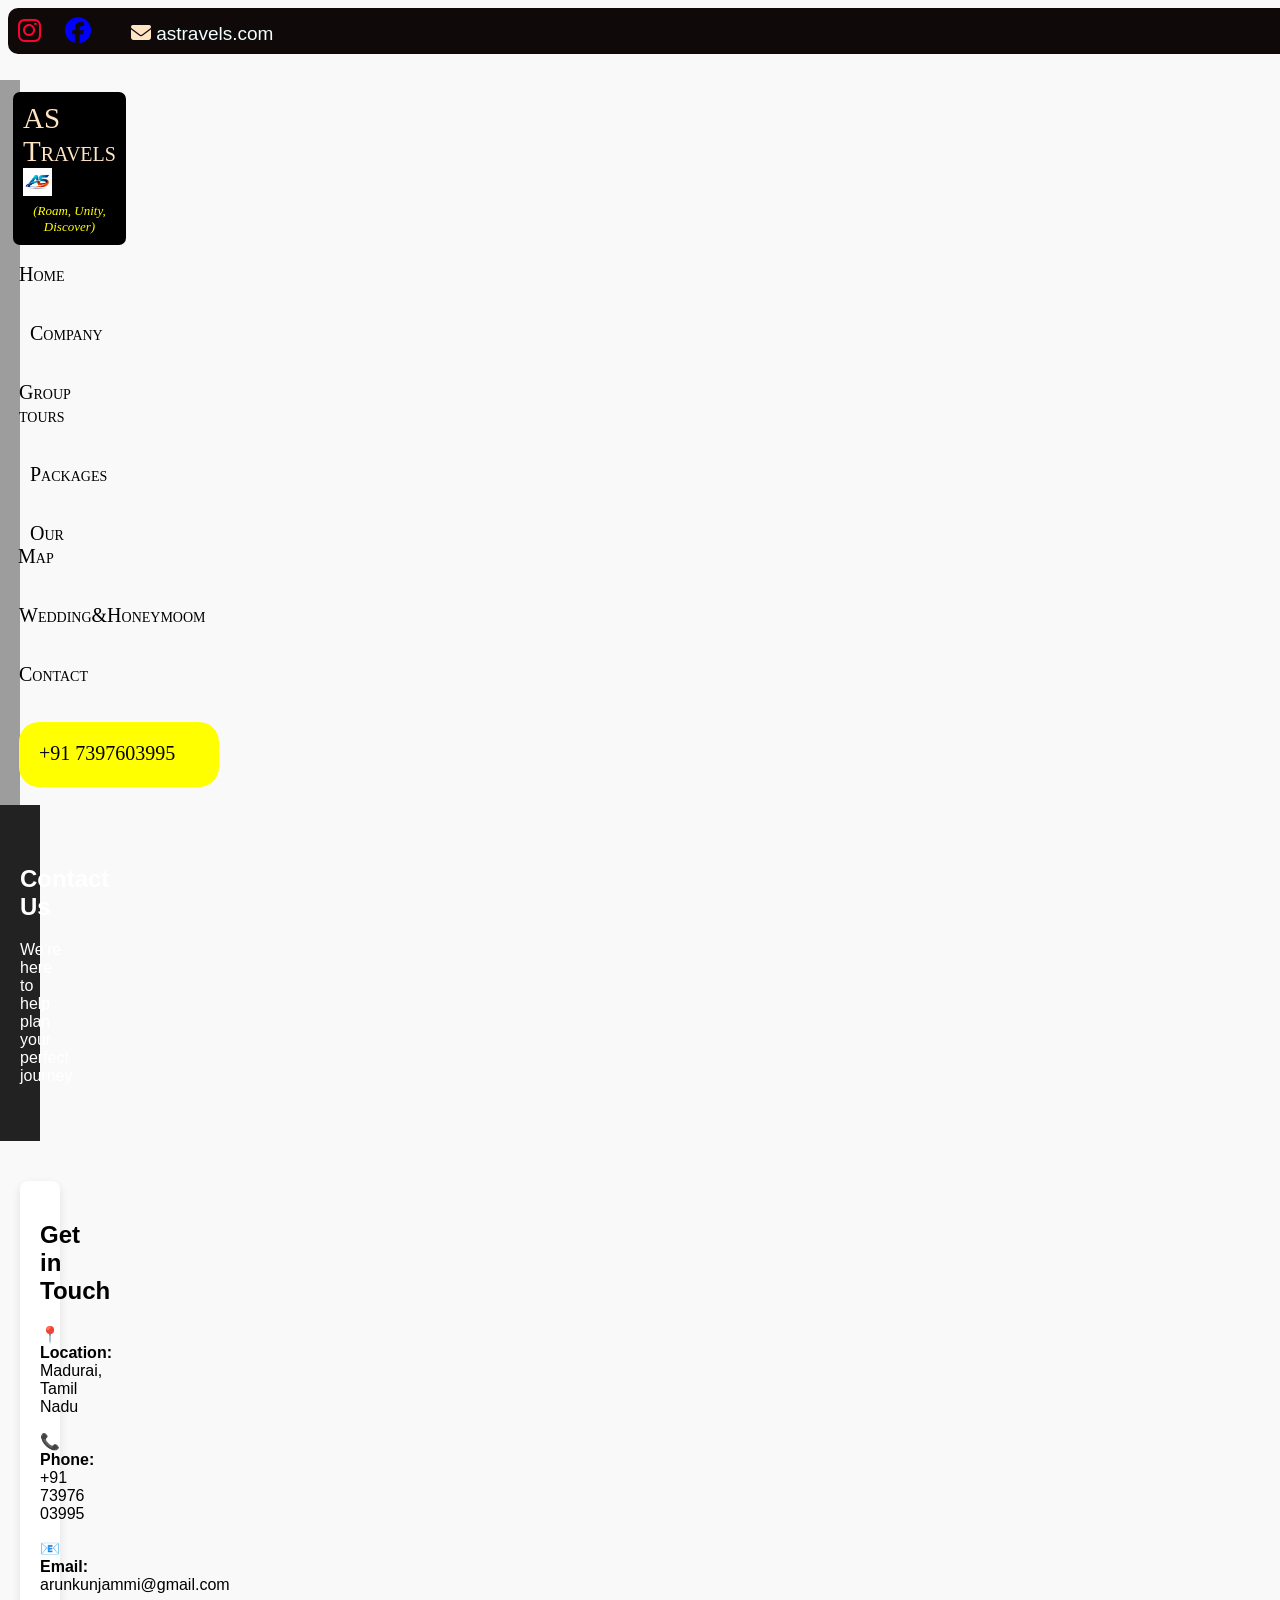
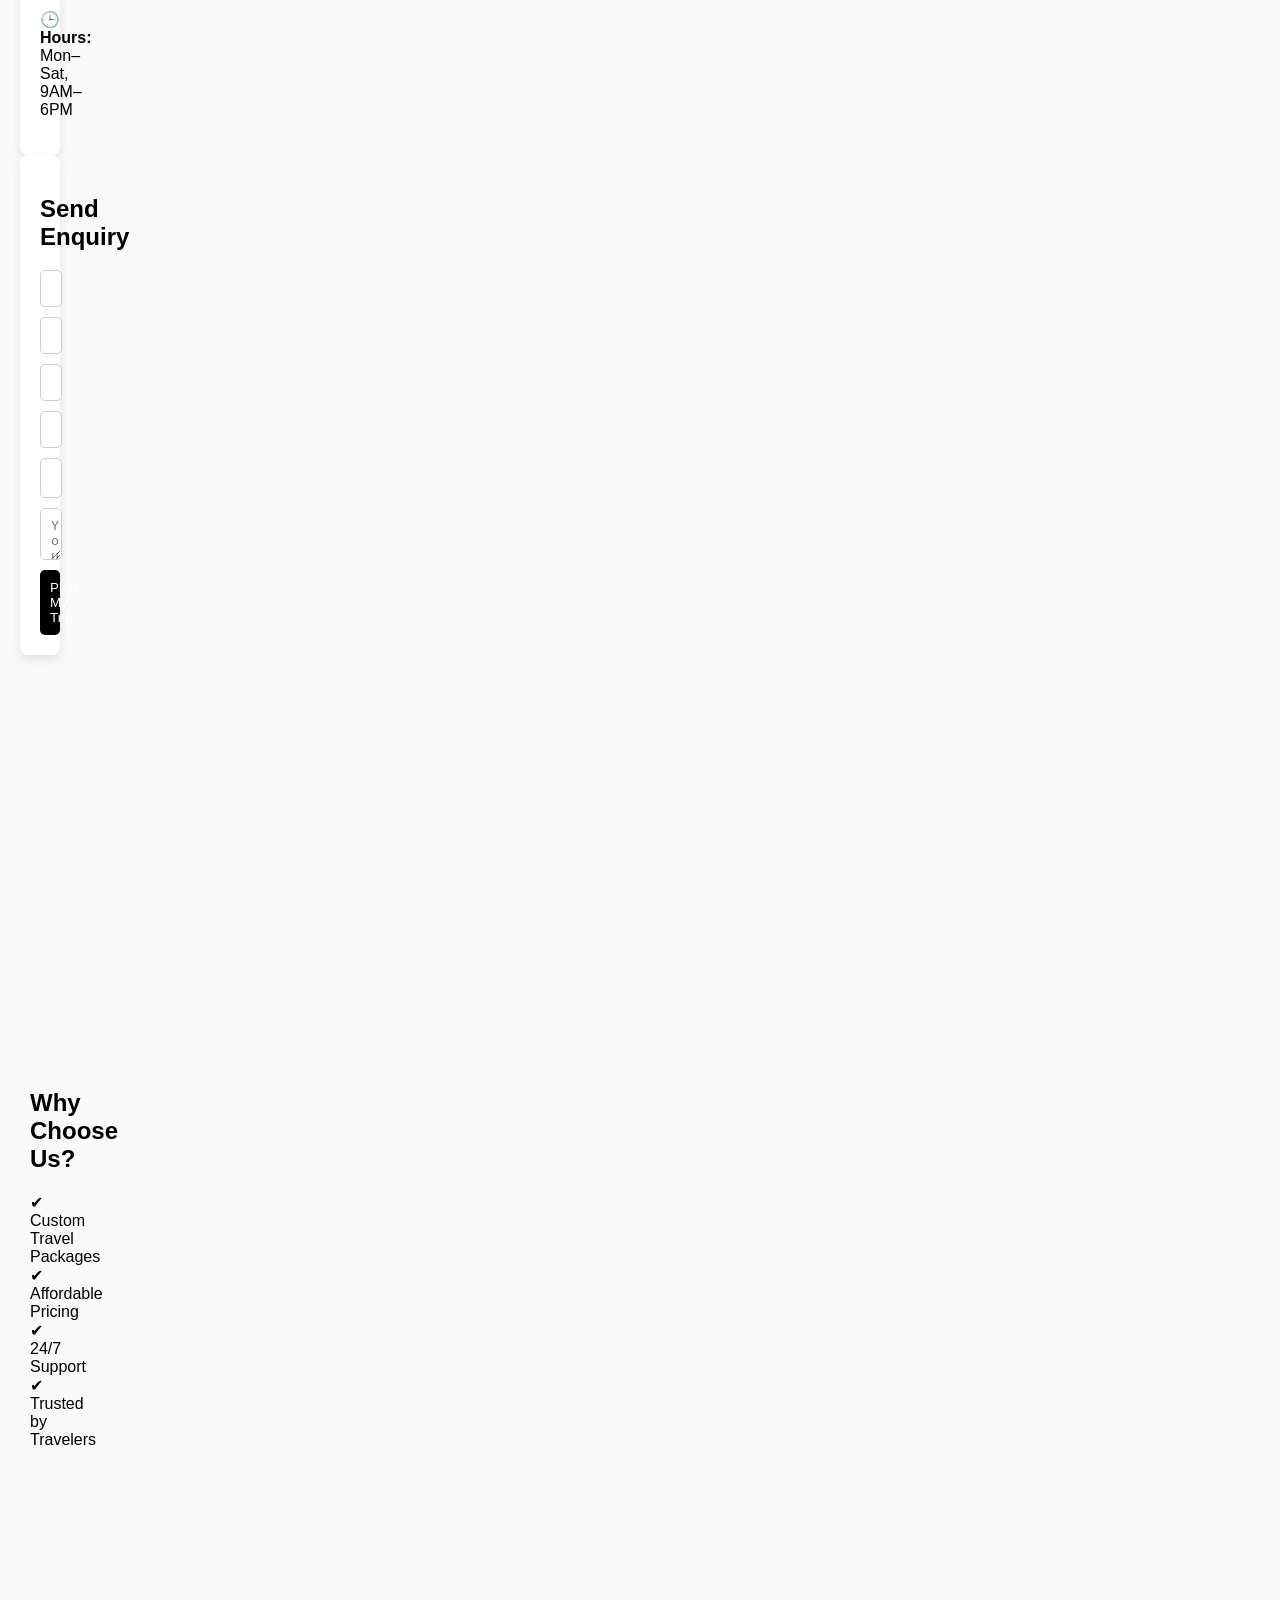
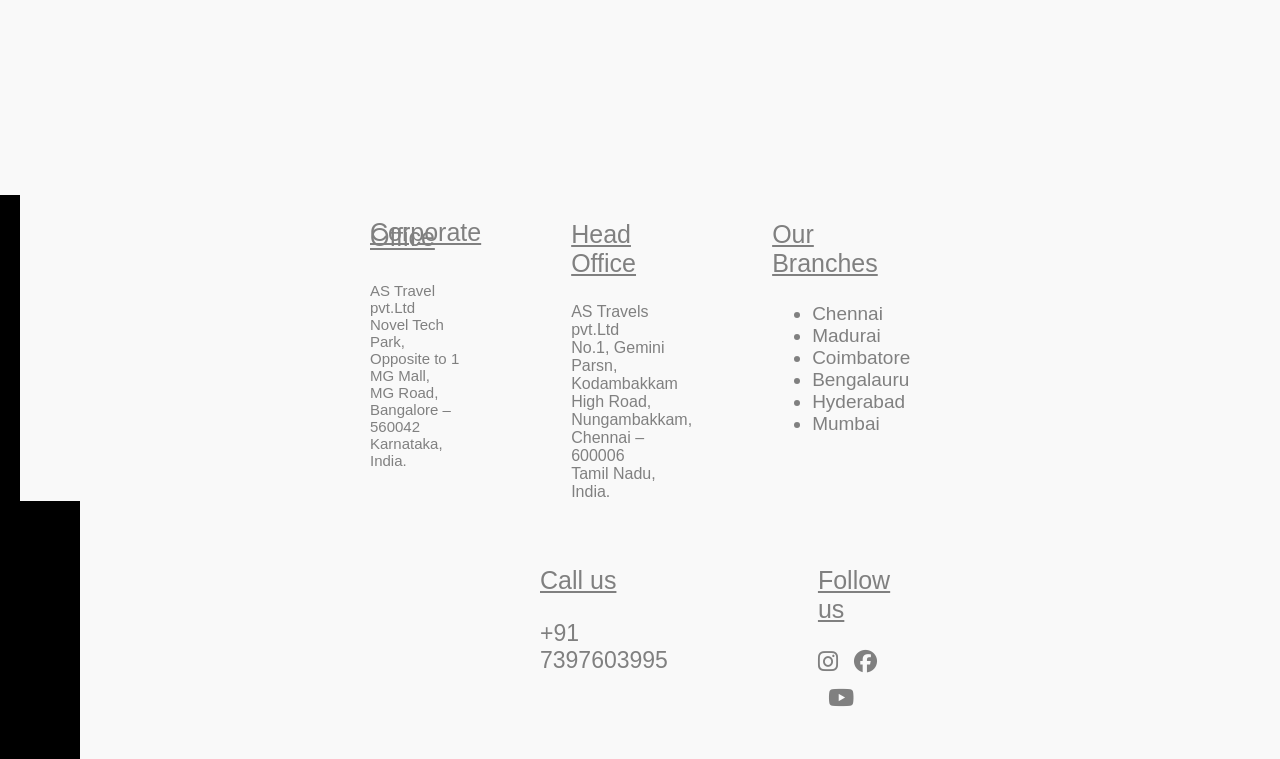
<file: contact.Html>
<!DOCTYPE html>
<html>

<head>
    <title>Contact Us</title>
    <link rel="icon" href="./logo 1.png">
    <link rel="stylesheet" href="https://cdnjs.cloudflare.com/ajax/libs/font-awesome/6.5.0/css/all.min.css">
    <link rel="stylesheet" href="contact.css">
    <link rel="stylesheet" href="./foot.css">
    <style>
        .one {
            background-color: rgba(8, 1, 1, 0.964);
             padding: 0px;
            margin: 8px;
            border-radius: 10px;
            width: 1490px;
        }

        .for {
            background-color: black;
            padding: 10px;
            border-radius: 7px;
            float: inline-start;
            color: bisque;
            font-size: 29px;
            font-variant: small-caps;
            font-family: cursive;
            margin-top: 12px;
            margin-left: 13px;
        }

        .M {
            font-size: 13px;
            text-align: center;
            color: yellow;
            font-style: italic;
            font-variant: normal;
        }

        .pic {
            padding: 40px;
            padding-top: 200px;
            margin-top: 40px;
            height: 450px;
            margin: 20px;
            /* width: 1200px; */
            background-image: url(./cover\ 2.png);
            background-repeat: no-repeat;
            margin-left: 20px;
            background-size: cover;
            animation-name: my;
            animation-iteration-count: infinite;
            position: relative;
            animation-duration: 30s;
            border: 2px;
            border-radius: 12px;
            font-size: 75px;
            text-align: center;
            font-family: cursive;
            font-weight: bolder;
            color: white;
        }



        .two div {
            font-size: 20px;
            font-weight: 500;
            display: inline-block;
            font-family: 'Times New Roman', Times, serif;
            font-variant: small-caps;
            margin: 18px;
            margin-left: 19px;
            text-decoration: none;

        }

        .two>li {
            display: inline-block;
            position: relative;
            font-size: 20px;
            font-weight: 500;
            font-family: 'Times New Roman', Times, serif;
            font-variant: small-caps;
            margin: 18px;
        }

        .two>li>a {
            color: black;
            text-decoration: none;
            padding: 8px 12px;
        }

        .two>li:hover {
            background-color: yellow;
            border-radius: 9px;
        }

        .two div a {
            color: black;
            text-decoration: none;

        }

        .sticky {
            position: sticky;
            top: 0;
            z-index: 3;
            background-color: rgba(128, 128, 128, 0.76);
        }


        .two div:hover {
            background-color: yellow;
            border-radius: 7px;
        }

        .no {
            color: black;
            background-color: yellow;
            font-weight: bolder;
            width: 160px;
            padding-left: 20px;
            height: 25px;
            padding: 20px;
            border: 2px;
            border-radius: 20px;

        }

        .no:hover {
            color: grey;
            border-radius: 35px;
        }

        .dropdown-menu {
            display: none;
            position: absolute;
            background: white;
            min-width: 160px;
            box-shadow: 0 4px 8px rgba(0, 0, 0, 0.2);
            padding: 0;
            margin: 0;
            list-style: none;
            z-index: 999;
        }


        .dropdown:hover .dropdown-menu {
            display: block;
        }


        .dropdown {
            position: relative;
            text-decoration: none;
        }


        .dropdown-menu li a {
            padding: 10px;
            display: block;
            text-decoration: none;
            color: black;
        }

        .dropdown-menu li a:hover {
            background: #f2f2f2;
        }
    </style>
</head>

<body>

    <div class="one">
        <a href="https://www.instagram.com/"><i class="fa-brands fa-instagram"
                style="font-size: 26px; color:rgb(252, 4, 45); margin: 10px;"></i></a>
        <a href="https://www.facebook.com/"><i class="fa-brands fa-facebook"
                style="font-size: 26px; color:blue; padding: 10px;">
            </i></a>
        <a href="https://mail.google.com/mail/u/0/#inbox"
            style="color:azure;text-decoration: none;font-size: 19px; padding: 25px;">
            <i class="fas fa-envelope" style="color: bisque; font-size: 20px;"></i>
            astravels.com
        </a>
    </div> <br>
    <div class="sticky">
        <div class="for">AS Travels
            <img src="./logo 1.png" alt="" width="29px" height="28px"> <br>
            <div class="M">

                (Roam, Unity, Discover)
            </div>
        </div>
        <div class="two">
            <div><a href="./index.html">Home</a></div>
            <li class="dropdown">
                <a href="#">Company </a>
                <ul class="dropdown-menu">
                    <li><a href="./about.html">About us</a></li>
                    <li><a href="./history.html">History</a></li>
                </ul>
            </li>
            <div><a href="./group tours.html">Group tours</a></div>
            <li class="dropdown">
                <a href="#">Packages </a>
                <ul class="dropdown-menu">
                    <li><a href="./North india.html">North India Packages</a></li>
                    <li><a href="./South india.html">South India packages</a></li>
                    <li><a href="./wedding.html">Wedding Packages</a></li>
                </ul>
            </li>
            <li class="dropdown">
                <a href="#">Our Map </a>
                <ul class="dropdown-menu">
                    <li><a href="./North india.html">North India</a></li>
                    <li><a href="./South india.html">South India</a></li>
                </ul>
            </li>

            <div><a href="./wedding.html">Wedding&Honeymoom</a></div>
            <div><a href="./contact.Html">Contact</a></div>
            <div class="no">+91 7397603995</div>
        </div>

    </div>

    <section class="contact-hero">
        <h1>Contact Us</h1>
        <p>We’re here to help plan your perfect journey.</p>
    </section>

    <section class="contact-container">
        <div class="contact-info">
            <h2>Get in Touch</h2>
            <p><strong>📍 Location:</strong> Madurai, Tamil Nadu</p>
            <p><strong>📞 Phone:</strong> +91 73976 03995</p>
            <p><strong>📧 Email:</strong> arunkunjammi@gmail.com</p>
            <p><strong>🕒 Hours:</strong> Mon–Sat, 9AM–6PM</p>
        </div>
        <div class="contact-form">
            <h2>Send Enquiry</h2>
            <form>
                <input type="text" placeholder="Full Name" required>
                <input type="email" placeholder="Email" required>
                <input type="tel" placeholder="Phone Number" required>
                <input type="text" placeholder="Destination Interested">
                <input type="date">
                <textarea placeholder="Your Message"></textarea>
                <button type="submit">Plan My Trip</button>
            </form>
        </div>

    </section>
    <section class="map">
        <iframe src="https://www.google.com/maps/embed?..." width="100%" height="300" style="border:0;"
            allowfullscreen=""></iframe>
    </section>
    <section class="why-us">
        <h2>Why Choose Us?</h2>
        <ul>
            <li>✔ Custom Travel Packages</li>
            <li>✔ Affordable Pricing</li>
            <li>✔ 24/7 Support</li>
            <li>✔ Trusted by Travelers</li>
        </ul>
    </section>
    <footer>
        <div class="ver">
            <div class="last">
                <p style="text-decoration: underline;
             line-height:5px; font-size: 25px;">Corporate Office </p><br>
                AS Travel pvt.Ltd <br>
                Novel Tech Park,<br>
                Opposite to 1 MG Mall,<br>
                MG Road, Bangalore – 560042 <br>
                Karnataka, India.
            </div>
            <div class="off">
                <p style="font-size: 25px; text-decoration: underline;"> Head Office</p>
                AS Travels pvt.Ltd <br>
                No.1, Gemini Parsn, <br>
                Kodambakkam High Road,<br>
                Nungambakkam, Chennai – 600006 <br>
                Tamil Nadu, India.
            </div>
            <div class="branch">
                <p style="font-size: 25px; text-decoration: underline;">Our Branches </p>
                <ul class="to">
                    <li>Chennai</li>
                    <li>Madurai</li>
                    <li>Coimbatore</li>
                    <li>Bengalauru</li>
                    <li>Hyderabad</li>
                    <li>Mumbai</li>
                </ul>
            </div>
        </div>
        <div class="us">
            <div class="ph">
                <p style="font-size: 25px; text-decoration: underline;">Call us</p>
                +91 7397603995
            </div>
            <div class="follow">
                <p style="font-size: 25px; text-decoration: underline;">Follow us</p>
                <i class="fa-brands fa-instagram"></i>
                <i class="fa-brands fa-facebook" style="margin-left: 10px;"></i>
                <i class="fa-brands fa-youtube" style="margin: 10px;"></i>
            </div>
        </div>
    </footer>

</body>

</html>
</file>
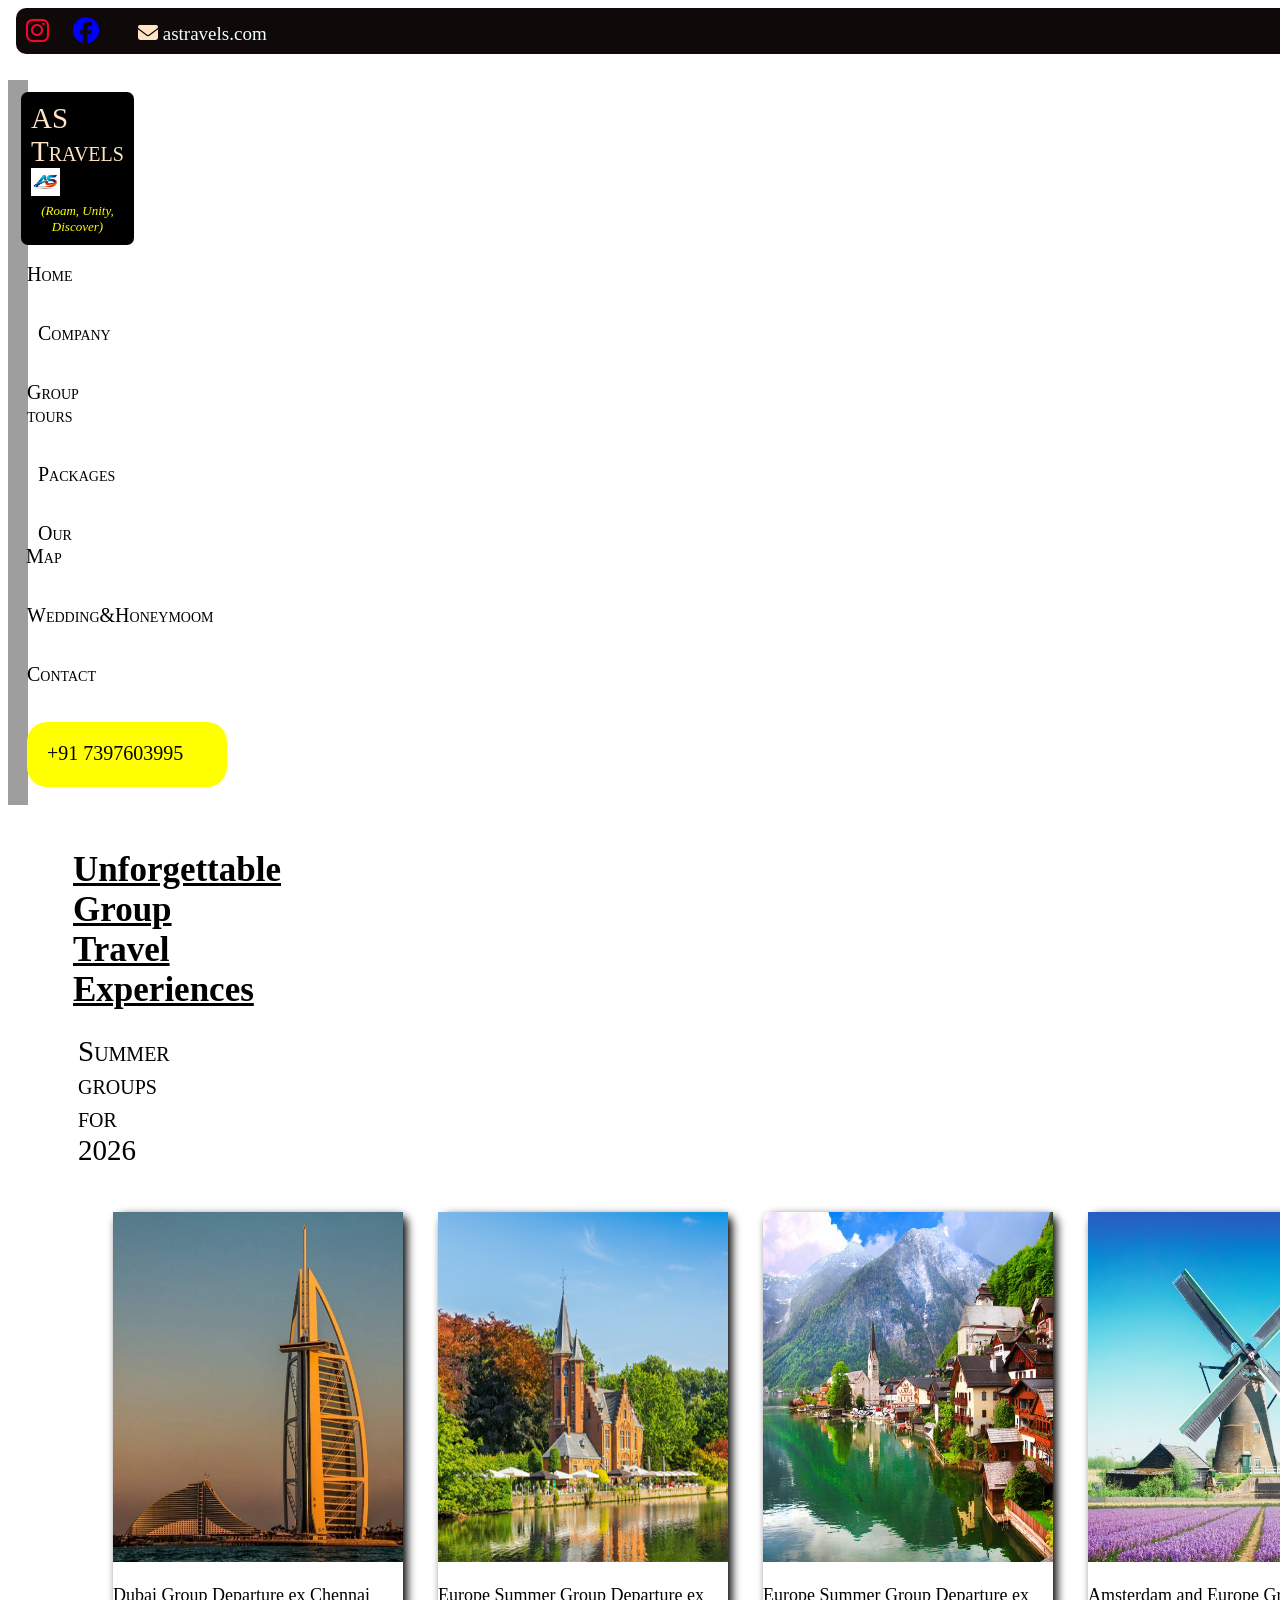
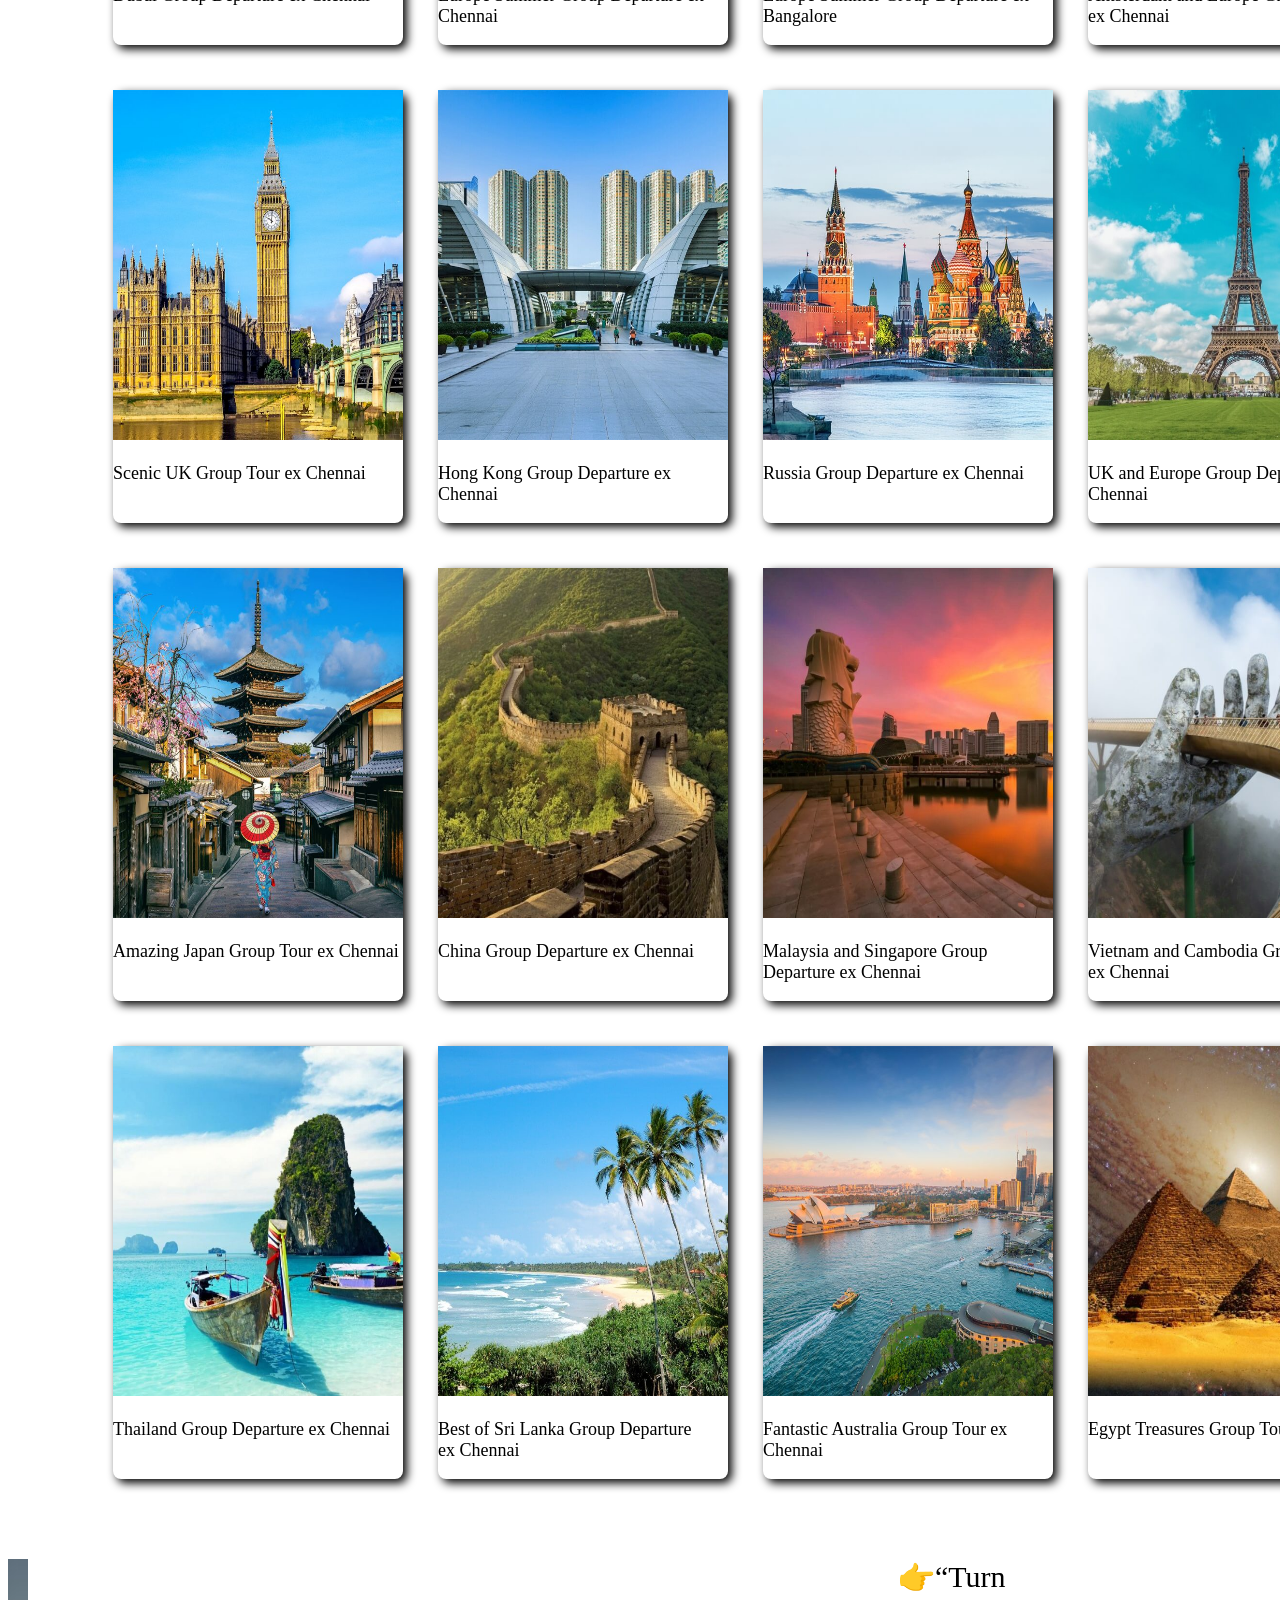
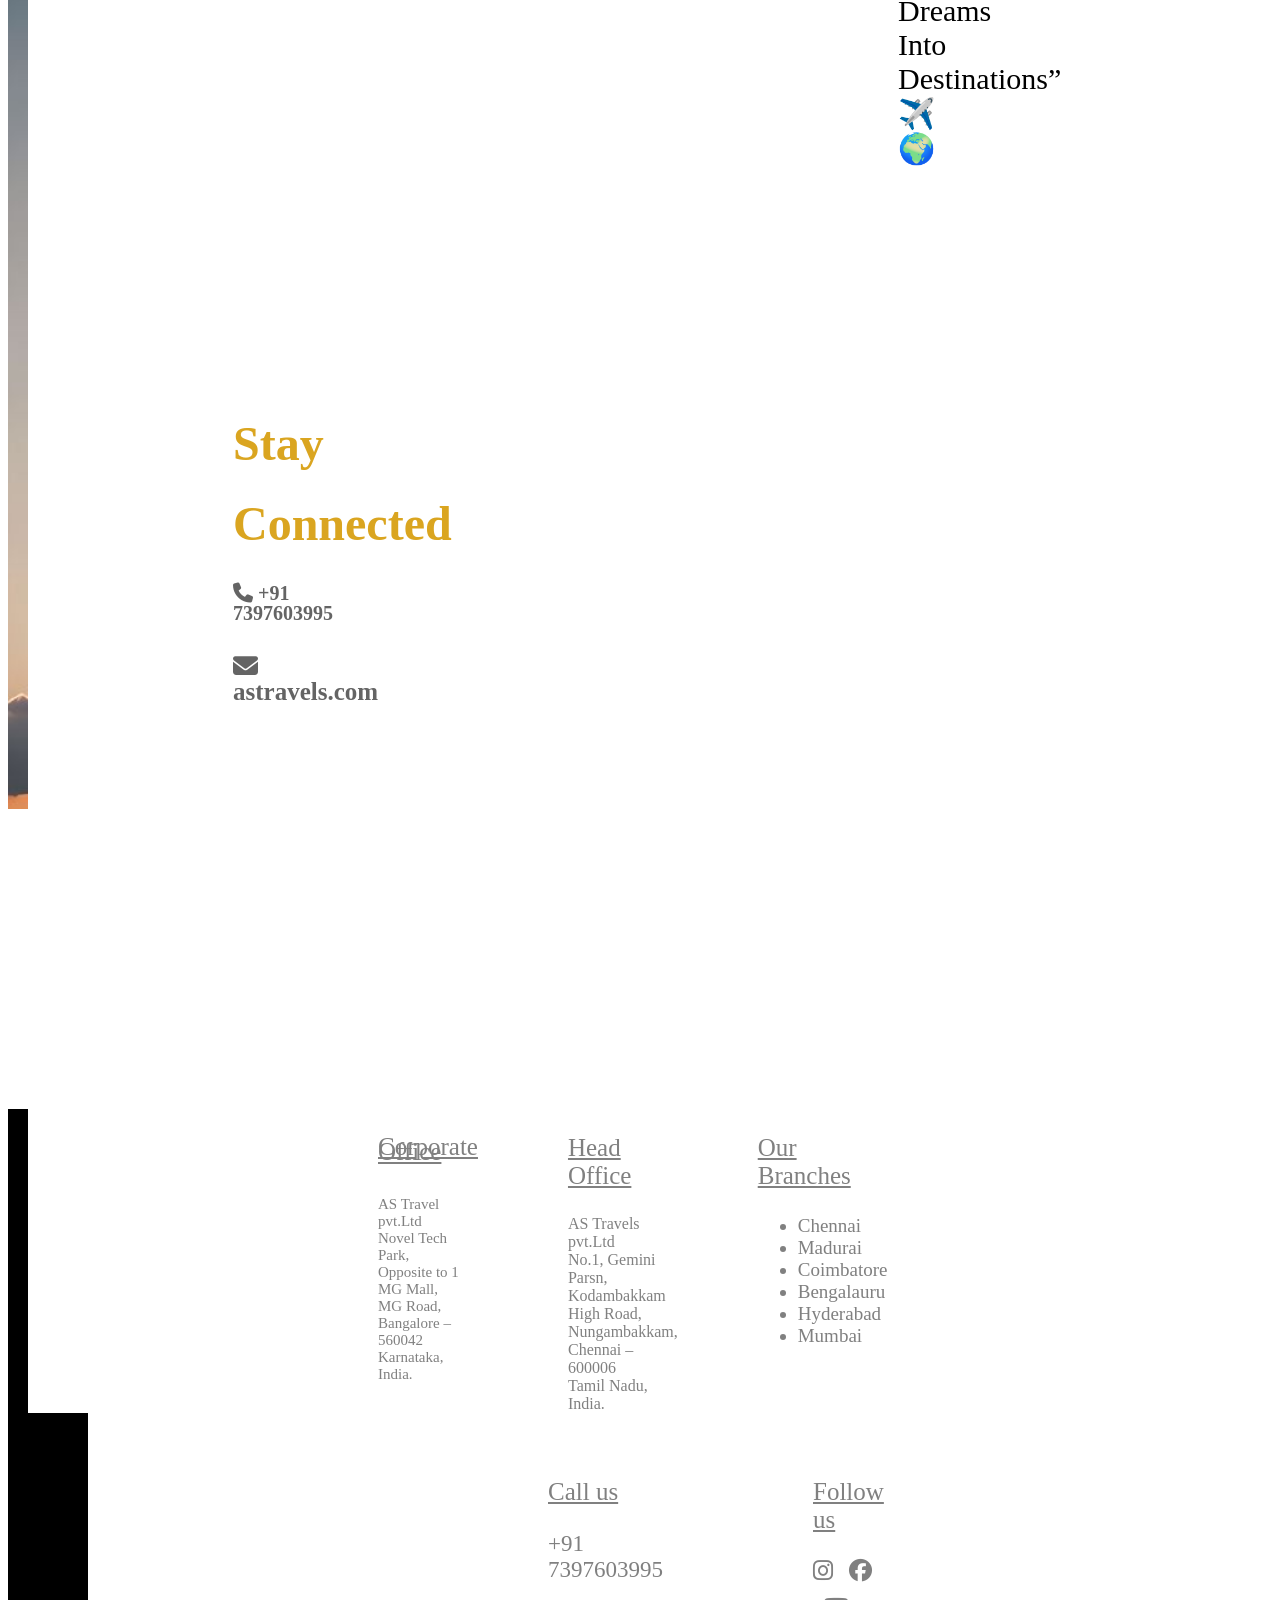
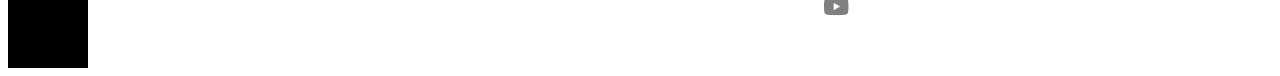
<file: group tours.html>
<!DOCTYPE html>
<html>

<head>
    <title>Group Tous</title>
    <link rel="icon" href="./logo 1.png">
    <link rel="stylesheet" href="https://cdnjs.cloudflare.com/ajax/libs/font-awesome/6.5.0/css/all.min.css">
    <link rel="stylesheet" href="./form.css">
    <link rel="stylesheet" href="./group tour.css">
    <link rel="stylesheet" href="./foot.css">
    <style>
        .one {
            background-color: rgba(8, 1, 1, 0.964);
             padding: 0px;
            margin: 8px;
            border-radius: 10px;
            width: 1490px;
        }
        .for {
            background-color: black;
            padding: 10px;
            border-radius: 7px;
            float: inline-start;
            color: bisque;
            font-size: 29px;
            font-variant: small-caps;
            font-family: cursive;
            margin-top: 12px;
            margin-left: 13px;
        }
        .M {
            font-size: 13px;
            text-align: center;
            color: yellow;
            font-style: italic;
            font-variant: normal;
        }
        .pic {
            padding: 40px;
            padding-top: 200px;
            margin-top: 40px;
            height: 450px;
            margin: 20px;
            /* width: 1200px; */
            background-image: url(./cover\ 2.png);
            background-repeat: no-repeat;
            margin-left: 20px;
            background-size: cover;
            animation-name: my;
            animation-iteration-count: infinite;
            position: relative;
            animation-duration: 30s;
            border: 2px;
            border-radius: 12px;
            font-size: 75px;
            text-align: center;
            font-family: cursive;
            font-weight: bolder;
            color: white;
        }
        .two div {
            font-size: 20px;
            font-weight: 500;
            display: inline-block;
            font-family: 'Times New Roman', Times, serif;
            font-variant: small-caps;
            margin: 18px;
            margin-left: 19px;
            text-decoration: none;

        }
        .two>li {
            display: inline-block;
            position: relative;
            font-size: 20px;
            font-weight: 500;
            font-family: 'Times New Roman', Times, serif;
            font-variant: small-caps;
            margin: 18px;
        }

        .two>li>a {
            color: black;
            text-decoration: none;
            padding: 8px 12px;
        }

        .two>li:hover {
            background-color: yellow;
            border-radius: 9px;
        }

        .two div a {
            color: black;
            text-decoration: none;

        }

        .sticky {
            position: sticky;
            top: 0;
            z-index: 3;
            background-color: rgba(128, 128, 128, 0.76);
        }


        .two div:hover {
            background-color: yellow;
            border-radius: 7px;
        }

        .no {
            color: black;
            background-color: yellow;
            font-weight: bolder;
            width: 160px;
            padding-left: 20px;
            height: 25px;
            padding: 20px;
            border: 2px;
            border-radius: 20px;

        }
        .no:hover {
            color: grey;
            border-radius: 35px;
        }
        .dropdown-menu {
            display: none;
            position: absolute;
            background: white;
            min-width: 160px;
            box-shadow: 0 4px 8px rgba(0, 0, 0, 0.2);
            padding: 0;
            margin: 0;
            list-style: none;
            z-index: 999;
        }
        .dropdown:hover .dropdown-menu {
            display: block;
        }
        .dropdown {
            position: relative;
            text-decoration: none;
        }
        .dropdown-menu li a {
            padding: 10px;
            display: block;
            text-decoration: none;
            color: black;
        }
        .dropdown-menu li a:hover {
            background: #f2f2f2;
        }
    </style>
</head>
<body>
    <div class="one">
        <a href="https://www.instagram.com/"><i class="fa-brands fa-instagram"
                style="font-size: 26px; color:rgb(252, 4, 45); margin: 10px;"></i></a>
        <a href="https://www.facebook.com/"><i class="fa-brands fa-facebook"
                style="font-size: 26px; color:blue; padding: 10px;">
            </i></a>
        <a href="https://mail.google.com/mail/u/0/#inbox"
            style="color:azure;text-decoration: none;font-size: 19px; padding: 25px;">
            <i class="fas fa-envelope" style="color: bisque; font-size: 20px;"></i>
            astravels.com
        </a>
    </div> <br>
    <div class="sticky">
        <div class="for">AS Travels
            <img src="./logo 1.png" alt="" width="29px" height="28px"> <br>
            <div class="M">

                (Roam, Unity, Discover)
            </div>
        </div>
        <div class="two">
            <div><a href="./index.html">Home</a></div>
            <li class="dropdown">
                <a href="#">Company </a>
                <ul class="dropdown-menu">
                    <li><a href="./about.html">About us</a></li>
                    <li><a href="./history.html">History</a></li>
                </ul>
            </li>
            <div><a href="./group tours.html">Group tours</a></div>
            <li class="dropdown">
                <a href="#">Packages </a>
                <ul class="dropdown-menu">
                    <li><a href="./North india.html">North India Packages</a></li>
                    <li><a href="./South india.html">South India packages</a></li>
                    <li><a href="./wedding.html">Wedding Packages</a></li>
                </ul>
            </li>
            <li class="dropdown">
                <a href="#">Our Map </a>
                <ul class="dropdown-menu">
                    <li><a href="./North india.html">North India</a></li>
                    <li><a href="./South india.html">South India</a></li>
                </ul>
            </li>

            <div><a href="./wedding.html">Wedding&Honeymoom</a></div>
            <div><a href="./contact.Html">Contact</a></div>
            <div class="no">+91 7397603995</div>
        </div>
    </div>
    <div class="s">
        Unforgettable Group Travel Experiences
    </div>
    <div class="h">Summer groups for 2026</div>
    <div class="o">
        <div class="b">
            <img src="./group images/group 1.png" alt="" height="350px" width="290px">
            <p>Dubai Group Departure ex Chennai</p>
        </div>
        <div class="a">
            <img src="./group images/group 2.png" alt="" height="350px" width="290px">
            <p>Europe Summer Group Departure ex <br>Chennai</p>
        </div>
        <div class="r">
            <img src="./group images/group 3.png" alt="" height="350px" width="290px">
            <p>Europe Summer Group Departure ex <br> Bangalore</p>
        </div>
        <div class="u">
            <img src="./group images/group 4.png" alt="" height="350px" width="310px">
            <p>Amsterdam and Europe Group Departure <br>ex Chennai</p>
        </div>
    </div>
    <div class="k">
        <div class="n">
            <img src="./group images/group 5.png" alt="" height="350px" width="290px">
            <p>Scenic UK Group Tour ex Chennai</p>
        </div>
        <div class="j">
            <img src="./group images/group 6.png" alt="" height="350px" width="290px">
            <p>Hong Kong Group Departure ex <br>Chennai</p>
        </div>
        <div class="m">
            <img src="./group images/group 7.png" alt="" height="350px" width="290px">
            <p>Russia Group Departure ex Chennai</p>
        </div>
        <div class="i">
            <img src="./group images/group 8.png" alt="" height="350px" width="310px">
            <p>UK and Europe Group Departure ex <br>Chennai</p>
        </div>
    </div>
    <div class="o">
        <div class="b">
            <img src="./group images/group 9.png" alt="" height="350px" width="290px">
            <p>Amazing Japan Group Tour ex Chennai</p>
        </div>
        <div class="a">
            <img src="./group images/group 10.png" alt="" height="350px" width="290px">
            <p>China Group Departure ex Chennai</p>
        </div>
        <div class="r">
            <img src="./group images/group 11.png" alt="" height="350px" width="290px">
            <p>Malaysia and Singapore Group <br>Departure ex Chennai</p>
        </div>
        <div class="u">
            <img src="./group images/group 12.png" alt="" height="350px" width="310px">
            <p>Vietnam and Cambodia Group Departure <br> ex Chennai</p>
        </div>
    </div>
    <div class="o">
        <div class="b">
            <img src="./group images/group 15.png" alt="" height="350px" width="290px">
            <p>Thailand Group Departure ex Chennai</p>
        </div>
        <div class="a">
            <img src="./group images/group 16.png" alt="" height="350px" width="290px">
            <p>Best of Sri Lanka Group Departure <br> ex Chennai</p>
        </div>
        <div class="r">
            <img src="./group images/group 13.png" alt="" height="350px" width="290px">
            <p>Fantastic Australia Group Tour ex <br> Chennai</p>
        </div>
        <div class="u">
            <img src="./group images/group 14.png" alt="" height="350px" width="310px">
            <p>Egypt Treasures Group Tour ex Chennai</p>
        </div>
    </div>
    <div class="back">
        <div class="form">
            <p class="head">👉“Turn Dreams Into Destinations” ✈️🌍</p> <br>
            <form action="/action_page.php">
                <label for="Name"> Name*</label>
                <input type="text"> <br>
                <label for="city">City*</label>
                <input type="text" name="" id=""> <br>
                <label for="mail">Email*</label>
                <input type="text"> <br>
                <label for="Phone number*"> Phone number*</label>
                <input type="number"> <br>
                <label for=" date of travel">Date of Travel*</label>
                <input type="number" name="" id=""> <br>
                <label for="Travel Destination">Travel Destition*</label>
                <input type="text" name="" id=""> <br>
                <label for="days">No.of.Days*</label>
                <input type="number"> <br>
                <label for="Vacation">Vacation Type*</label>
                <select name="vacation" id="vacation">
                    <option value="vacation type"> Vacation Type*</option>
                    <option value="Honeymoon">Honeymoon Tour</option>
                    <option value="Corporate tour"> Corporate Tour</option>
                    <option value="famil trip">Family Tour</option>
                    <option value="Spiritual Tour">Spiritual Tour</option>
                    <option value="Internationl Tour">Internationl Tour</option>
                </select>
                <a href=""><input class="who" type="Button" value="Submit"></a>
            </form>
        </div>
    <div class="how">
        Stay Connected <br>
        <i class="fa-solid fa-phone" style="font-size:20px; color: rgba(56, 55, 55, 0.775);">
            <a href=""
                style="font-family: 'Times New Roman', Times, serif; color: rgb(56, 55, 55,0.775); text-decoration: none;">+91
                7397603995 </a>
        </i> <br>
        <i class="fas fa-envelope" style="font-size: 25px; color:rgba(56, 55, 55, 0.775); ">
            <a href=""
                style="font-family: 'Times New Roman', Times, serif; color: rgba(56, 55, 55, 0.775); text-decoration: none;">astravels.com</a>
        </i>
    </div>
    </div>
    <footer>
        <div class="ver">
            <div class="last">
                <p style="text-decoration: underline;
             line-height:5px; font-size: 25px;">Corporate Office </p><br>
                AS Travel pvt.Ltd <br>
                Novel Tech Park,<br>
                Opposite to 1 MG Mall,<br>
                MG Road, Bangalore – 560042 <br>
                Karnataka, India.
            </div>
            <div class="off">
                <p style="font-size: 25px; text-decoration: underline;"> Head Office</p>
                AS Travels pvt.Ltd <br>
                No.1, Gemini Parsn, <br>
                Kodambakkam High Road,<br>
                Nungambakkam, Chennai – 600006 <br>
                Tamil Nadu, India.
            </div>
            <div class="branch">
                <p style="font-size: 25px; text-decoration: underline;">Our Branches </p>
                <ul class="to">
                    <li>Chennai</li>
                    <li>Madurai</li>
                    <li>Coimbatore</li>
                    <li>Bengalauru</li>
                    <li>Hyderabad</li>
                    <li>Mumbai</li>
                </ul>
            </div>
        </div>
        <div class="us">
            <div class="ph">
                <p style="font-size: 25px; text-decoration: underline;">Call us</p>
                +91 7397603995
            </div>
            <div class="follow">
                <p style="font-size: 25px; text-decoration: underline;">Follow us</p>
                <i class="fa-brands fa-instagram"></i>
                <i class="fa-brands fa-facebook" style="margin-left: 10px;"></i>
                <i class="fa-brands fa-youtube" style="margin: 10px;"></i>
            </div>
        </div>
    </footer>
</body>

</html>
</file>
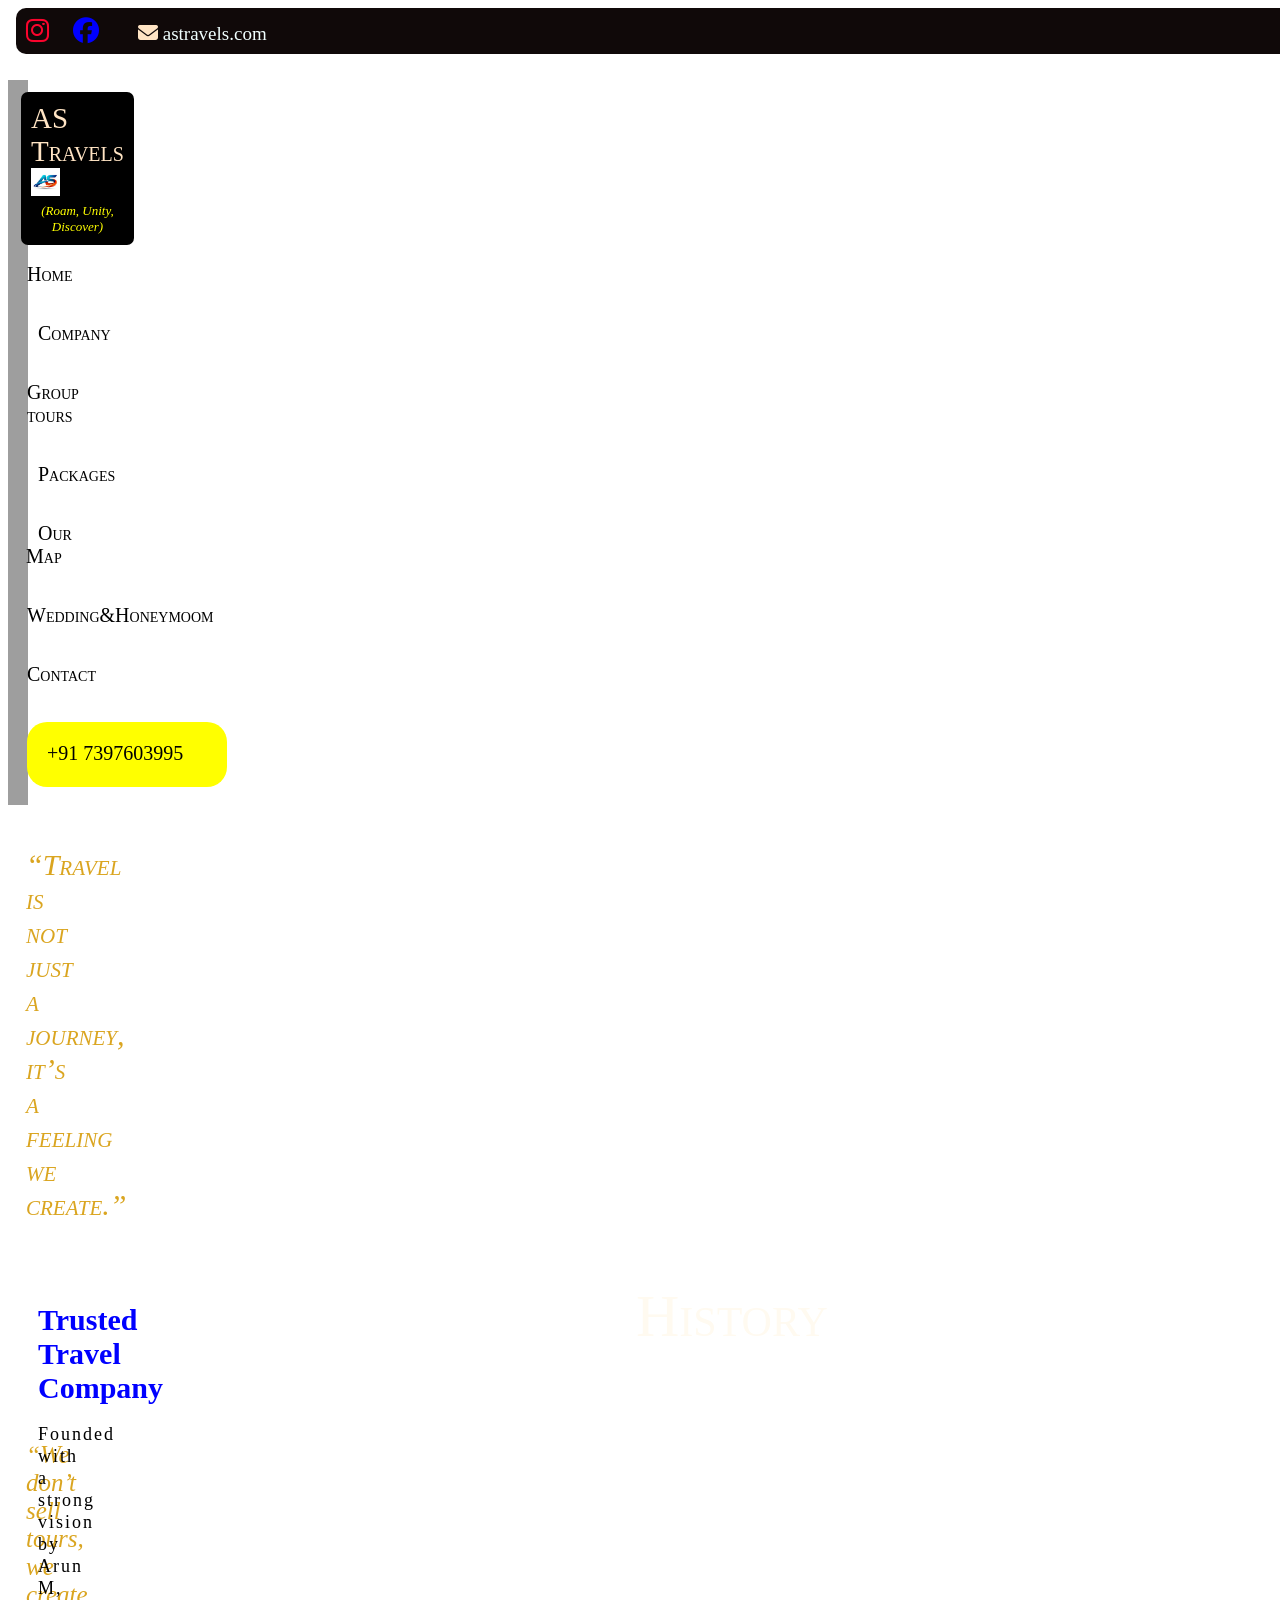
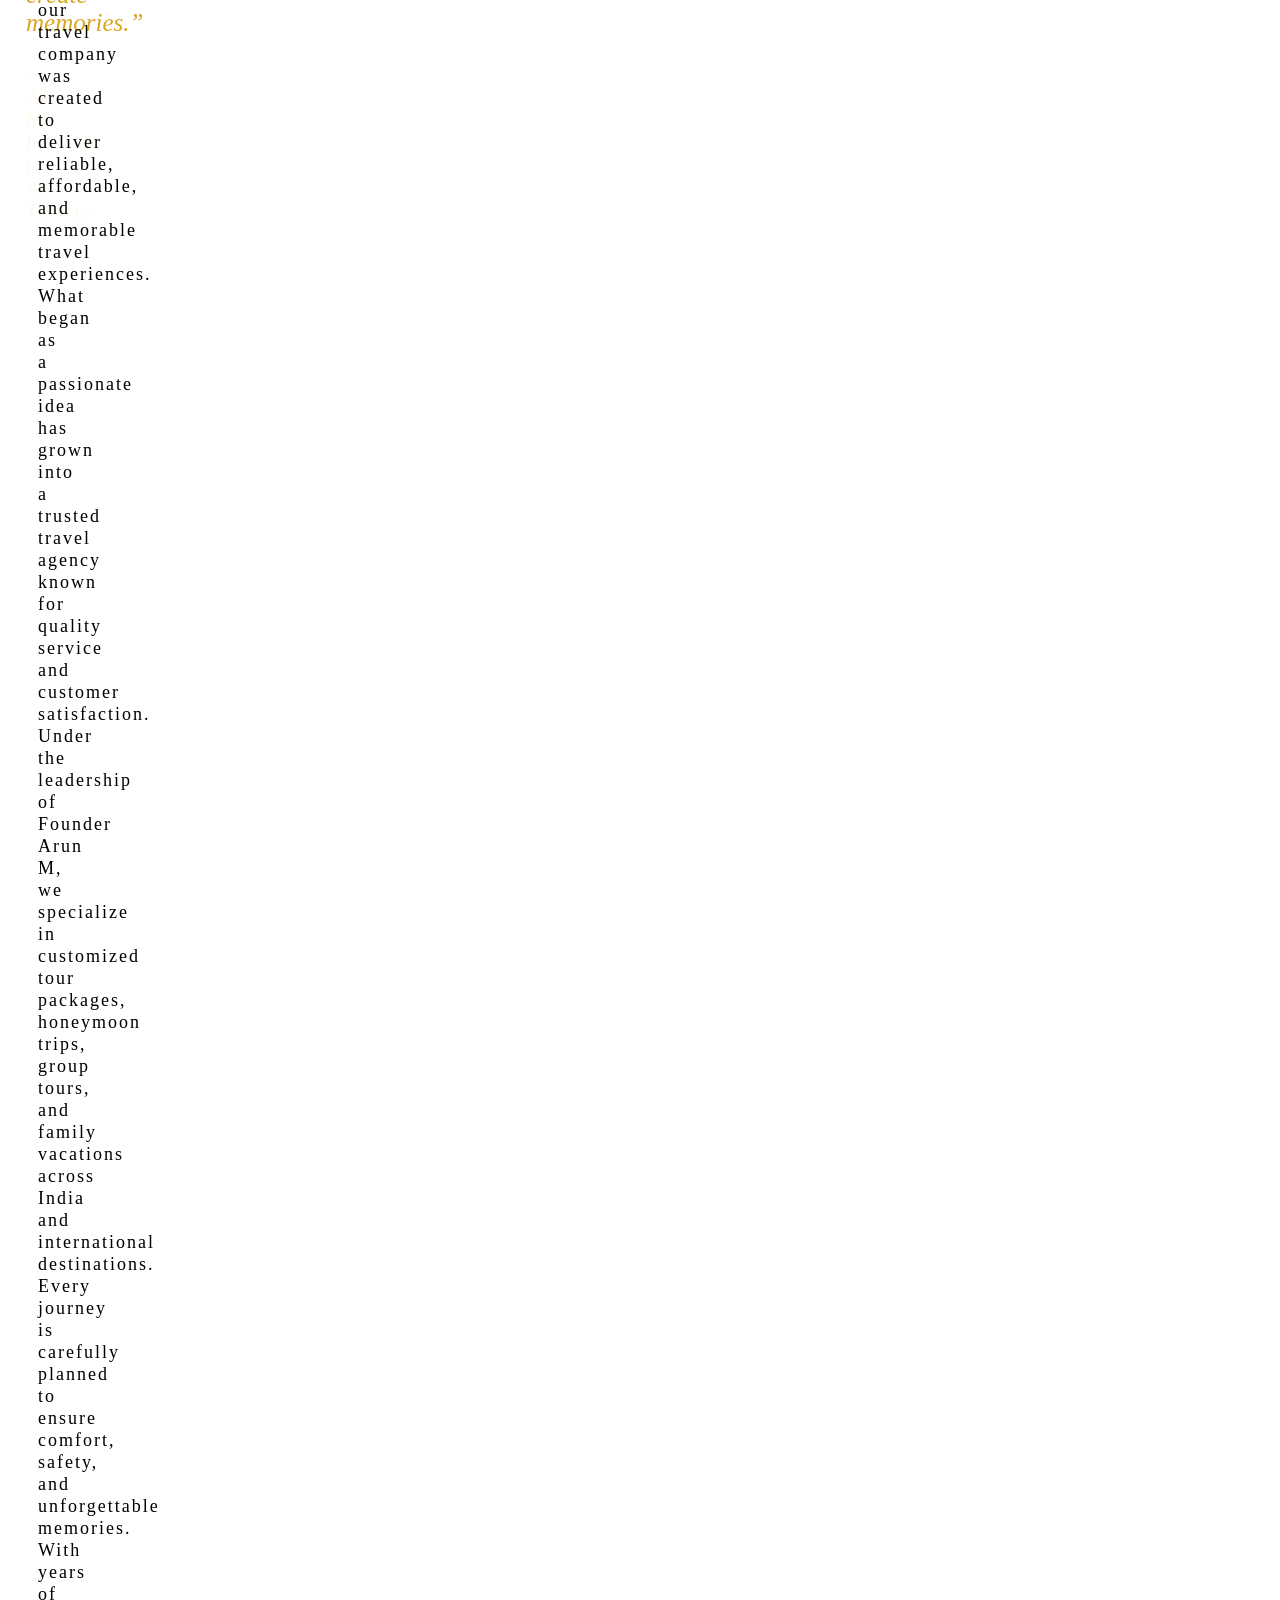
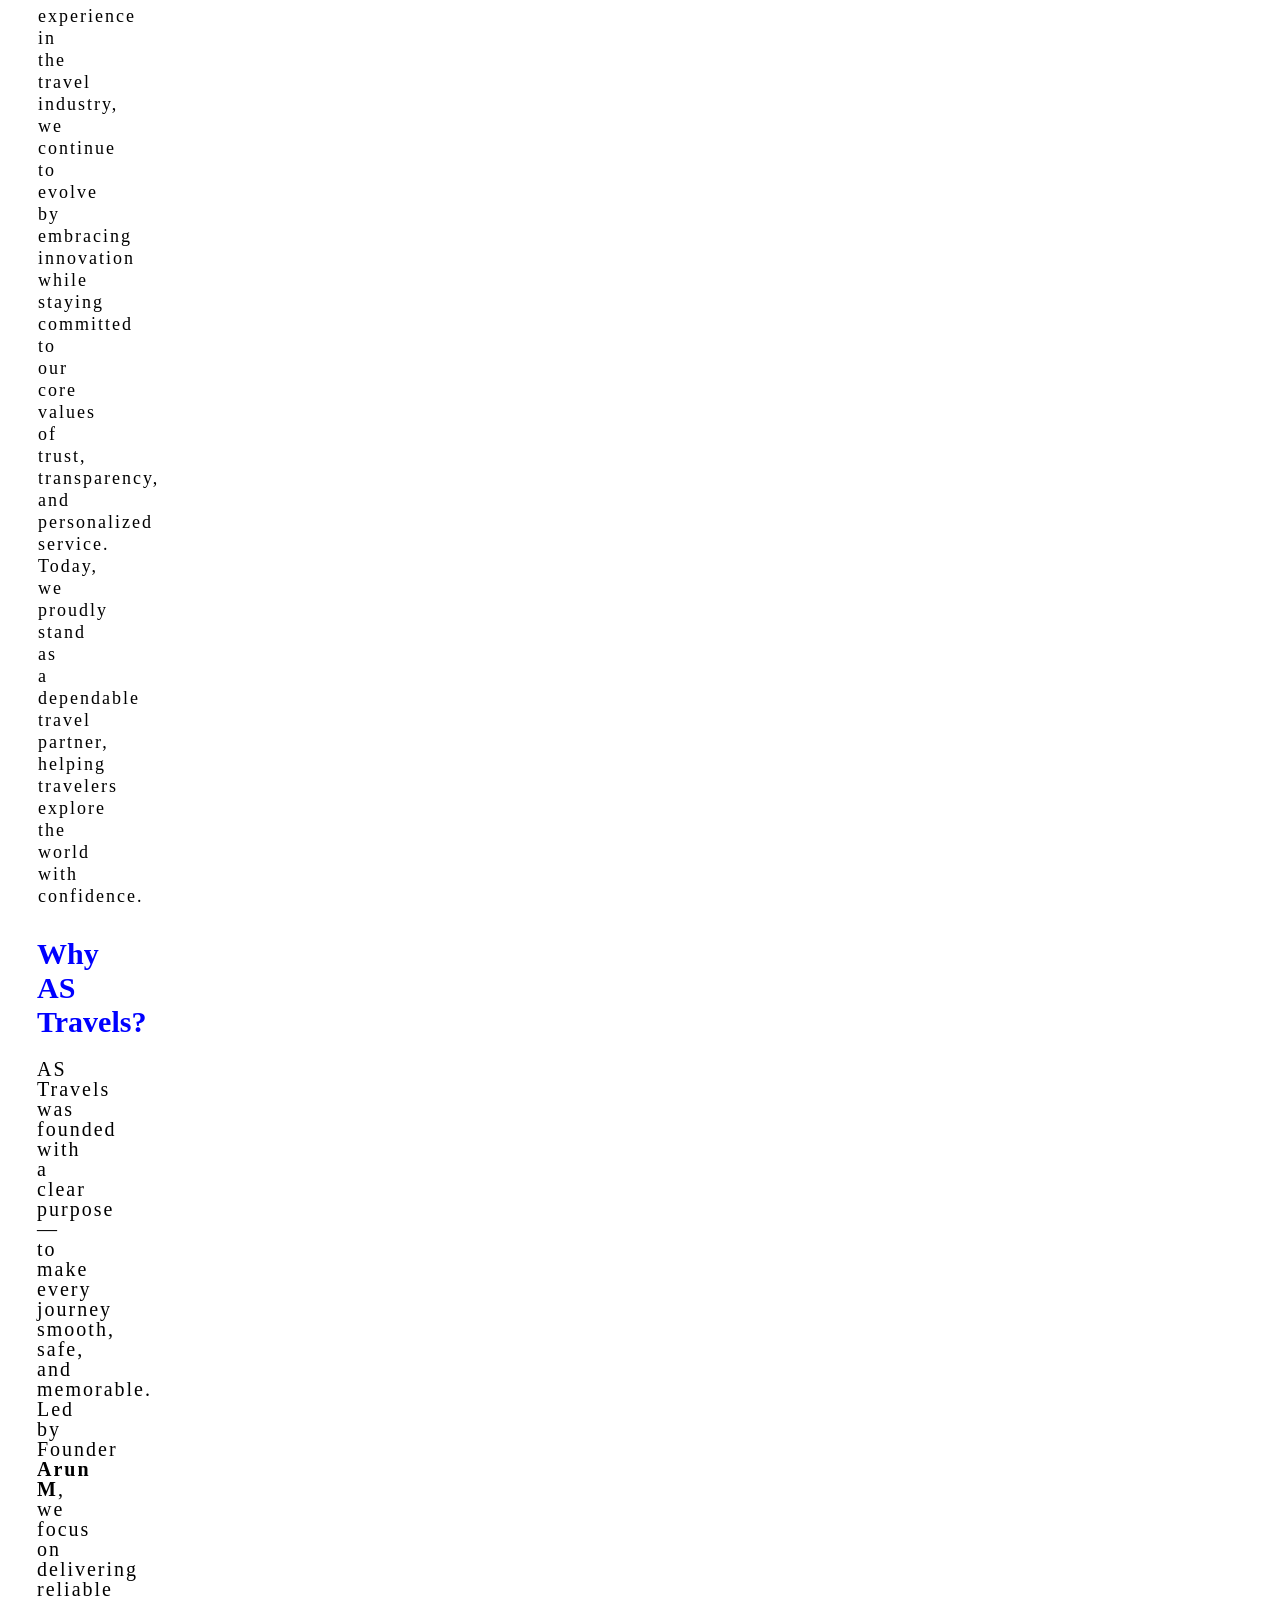
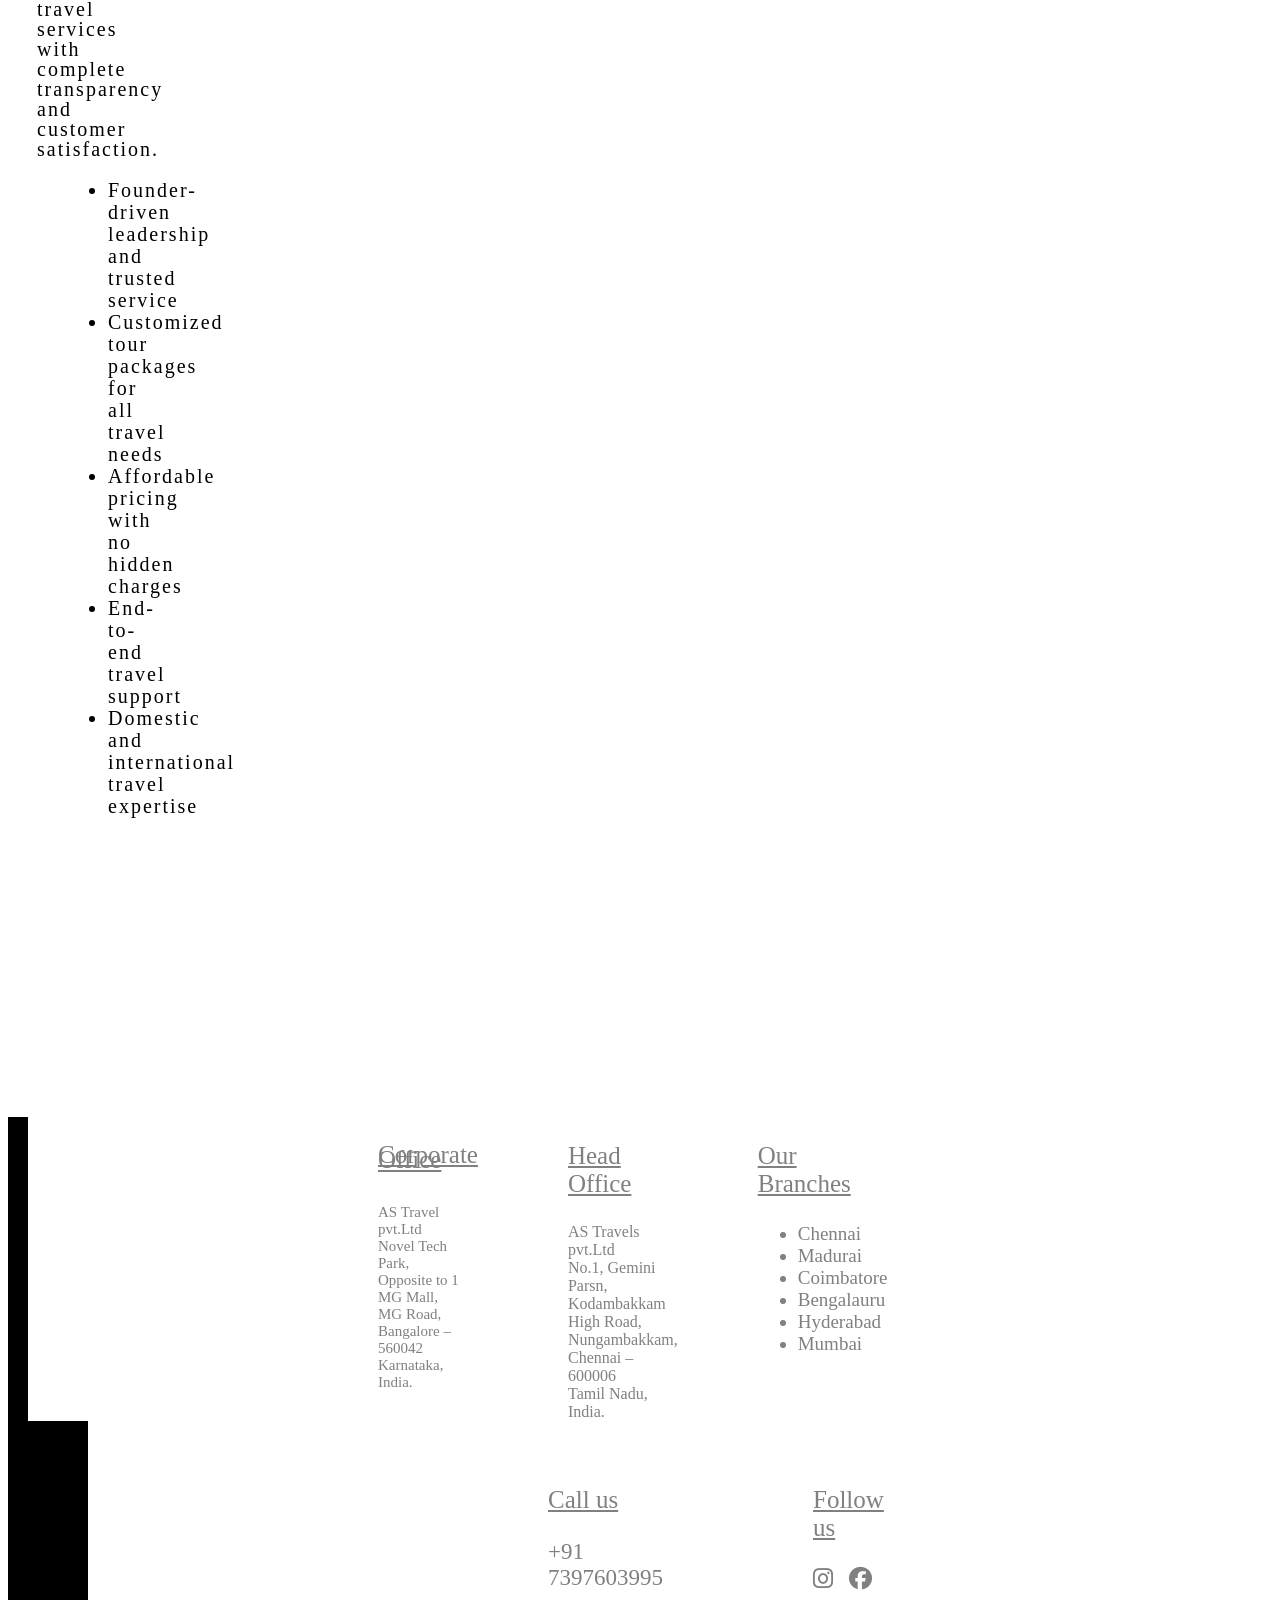
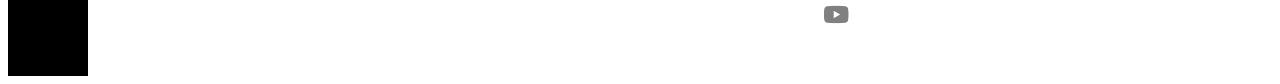
<file: history.html>
<!DOCTYPE html>
<html>

<head>
    <title>History</title>
    <link rel="icon" href="./logo 1.png">
    <link rel="stylesheet" href="https://cdnjs.cloudflare.com/ajax/libs/font-awesome/6.5.0/css/all.min.css">
    <link rel="stylesheet" href="./history.css">
    <link rel="stylesheet" href="./foot.css">
    <style>
        .one {
            background-color: rgba(8, 1, 1, 0.964);
             padding: 0px;
            margin: 8px;
            border-radius: 10px;
            width: 1490px;
        }

        .for {
            background-color: black;
            padding: 10px;
            border-radius: 7px;
            float: inline-start;
            color: bisque;
            font-size: 29px;
            font-variant: small-caps;
            font-family: cursive;
            margin-top: 12px;
            margin-left: 13px;
        }

        .M {
            font-size: 13px;
            text-align: center;
            color: yellow;
            font-style: italic;
            font-variant: normal;
        }

        .pic {
            padding: 40px;
            padding-top: 200px;
            margin-top: 40px;
            height: 450px;
            margin: 20px;
            /* width: 1200px; */
            background-image: url(./cover\ 2.png);
            background-repeat: no-repeat;
            margin-left: 20px;
            background-size: cover;
            animation-name: my;
            animation-iteration-count: infinite;
            position: relative;
            animation-duration: 30s;
            border: 2px;
            border-radius: 12px;
            font-size: 75px;
            text-align: center;
            font-family: cursive;
            font-weight: bolder;
            color: white;
        }



        .two div {
            font-size: 20px;
            font-weight: 500;
            display: inline-block;
            font-family: 'Times New Roman', Times, serif;
            font-variant: small-caps;
            margin: 18px;
            margin-left: 19px;
            text-decoration: none;

        }

        .two>li {
            display: inline-block;
            position: relative;
            font-size: 20px;
            font-weight: 500;
            font-family: 'Times New Roman', Times, serif;
            font-variant: small-caps;
            margin: 18px;
        }

        .two>li>a {
            color: black;
            text-decoration: none;
            padding: 8px 12px;
        }

        .two>li:hover {
            background-color: yellow;
            border-radius: 9px;
        }

        .two div a {
            color: black;
            text-decoration: none;

        }

        .sticky {
            position: sticky;
            top: 0;
            z-index: 3;
            background-color: rgba(128, 128, 128, 0.76);
        }


        .two div:hover {
            background-color: yellow;
            border-radius: 7px;
        }

        .no {
            color: black;
            background-color: yellow;
            font-weight: bolder;
            width: 160px;
            padding-left: 20px;
            height: 25px;
            padding: 20px;
            border: 2px;
            border-radius: 20px;

        }

        .no:hover {
            color: grey;
            border-radius: 35px;
        }

        .dropdown-menu {
            display: none;
            position: absolute;
            background: white;
            min-width: 160px;
            box-shadow: 0 4px 8px rgba(0, 0, 0, 0.2);
            padding: 0;
            margin: 0;
            list-style: none;
            z-index: 999;
        }


        .dropdown:hover .dropdown-menu {
            display: block;
        }


        .dropdown {
            position: relative;
            text-decoration: none;
        }


        .dropdown-menu li a {
            padding: 10px;
            display: block;
            text-decoration: none;
            color: black;
        }

        .dropdown-menu li a:hover {
            background: #f2f2f2;
        }
    </style>
</head>

<body>

    <div class="one">
        <a href="https://www.instagram.com/"><i class="fa-brands fa-instagram"
                style="font-size: 26px; color:rgb(252, 4, 45); margin: 10px;"></i></a>
        <a href="https://www.facebook.com/"><i class="fa-brands fa-facebook"
                style="font-size: 26px; color:blue; padding: 10px;">
            </i></a>
        <a href="https://mail.google.com/mail/u/0/#inbox"
            style="color:azure;text-decoration: none;font-size: 19px; padding: 25px;">
            <i class="fas fa-envelope" style="color: bisque; font-size: 20px;"></i>
            astravels.com
        </a>
    </div> <br>
    <div class="sticky">
        <div class="for">AS Travels
            <img src="./logo 1.png" alt="" width="29px" height="28px"> <br>
            <div class="M">

                (Roam, Unity, Discover)
            </div>
        </div>
        <div class="two">
            <div><a href="index.html">Home</a></div>
            <li class="dropdown">
                <a href="#">Company </a>
                <ul class="dropdown-menu">
                    <li><a href="./about.html">About us</a></li>
                    <li><a href="./history.html">History</a></li>
                </ul>
            </li>
            <div><a href="./group tours.html">Group tours</a></div>
            <li class="dropdown">
                <a href="#">Packages </a>
                <ul class="dropdown-menu">
                    <li><a href="./North india.html">North India Packages</a></li>
                    <li><a href="./South india.html">South India packages</a></li>
                    <li><a href="./wedding.html">Wedding Packages</a></li>
                </ul>
            </li>
            <li class="dropdown">
                <a href="#">Our Map </a>
                <ul class="dropdown-menu">
                    <li><a href="./North india.html">North India</a></li>
                    <li><a href="./South india.html">South India</a></li>
                </ul>
            </li>

            <div><a href="./wedding.html">Wedding&Honeymoom</a></div>
            <div><a href="./contact.Html">Contact</a></div>
            <div class="no">+91 7397603995</div>
        </div>

    </div>
    <div class="his">
        <div class="just">“Travel is not just a journey, it’s a feeling we create.”</div>
        <div class="hist">History</div>
        <div class="we">“We don’t sell tours, we create memories.”</div>
        <div class="Found">— Arun M, Founder | AS Travels</div>
    </div>
    <diV class="top">
        Trusted Travel Company
        <P class="free">
            Founded with a strong vision by Arun M, our travel company was created to deliver reliable, affordable, and
            memorable travel experiences. What began as a passionate idea has grown into a trusted travel agency known
            for
            quality service and customer satisfaction.

            Under the leadership of Founder Arun M, we specialize in customized tour packages, honeymoon trips, group
            tours,
            and family vacations across India and international destinations. Every journey is carefully planned to
            ensure
            comfort, safety, and unforgettable memories.

            With years of experience in the travel industry, we continue to evolve by embracing innovation while staying
            committed to our core values of trust, transparency, and personalized service. Today, we proudly stand as a
            dependable travel partner, helping travelers explore the world with confidence.
        </P>

    </div>
    <div class="hos">
        Why AS Travels?
        <p class="on">
            AS Travels was founded with a clear purpose — to make every journey smooth, safe, and memorable.
            Led by Founder <b>Arun M</b>, we focus on delivering reliable travel services with complete
            transparency and customer satisfaction.
        </p>
        <ul class="lis">
            <li>Founder-driven leadership and trusted service</li>
            <li>Customized tour packages for all travel needs</li>
            <li>Affordable pricing with no hidden charges</li>
            <li>End-to-end travel support</li>
            <li>Domestic and international travel expertise</li>
        </ul>
    </div>
     <footer>
        <div class="ver">
            <div class="last">
                <p style="text-decoration: underline;
             line-height:5px; font-size: 25px;">Corporate Office </p><br>
                AS Travel pvt.Ltd <br>
                Novel Tech Park,<br>
                Opposite to 1 MG Mall,<br>
                MG Road, Bangalore – 560042 <br>
                Karnataka, India.
            </div>
            <div class="off">
                <p style="font-size: 25px; text-decoration: underline;"> Head Office</p>
                AS Travels pvt.Ltd <br>
                No.1, Gemini Parsn, <br>
                Kodambakkam High Road,<br>
                Nungambakkam, Chennai – 600006 <br>
                Tamil Nadu, India.
            </div>
            <div class="branch">
                <p style="font-size: 25px; text-decoration: underline;">Our Branches </p>
                <ul class="to">
                    <li>Chennai</li>
                    <li>Madurai</li>
                    <li>Coimbatore</li>
                    <li>Bengalauru</li>
                    <li>Hyderabad</li>
                    <li>Mumbai</li>
                </ul>
            </div>
        </div>
        <div class="us">
        <div class="ph">
                <p style="font-size: 25px; text-decoration: underline;">Call us</p> 
                +91 7397603995
            </div>
            <div class="follow">
                <p style="font-size: 25px; text-decoration: underline;">Follow us</p>
                <i class="fa-brands fa-instagram"></i>
                <i class="fa-brands fa-facebook" style="margin-left: 10px;"></i>
                <i class="fa-brands fa-youtube" style="margin: 10px;"></i>
            </div>
        </div>
    </footer>

</body>

</html>
</file>
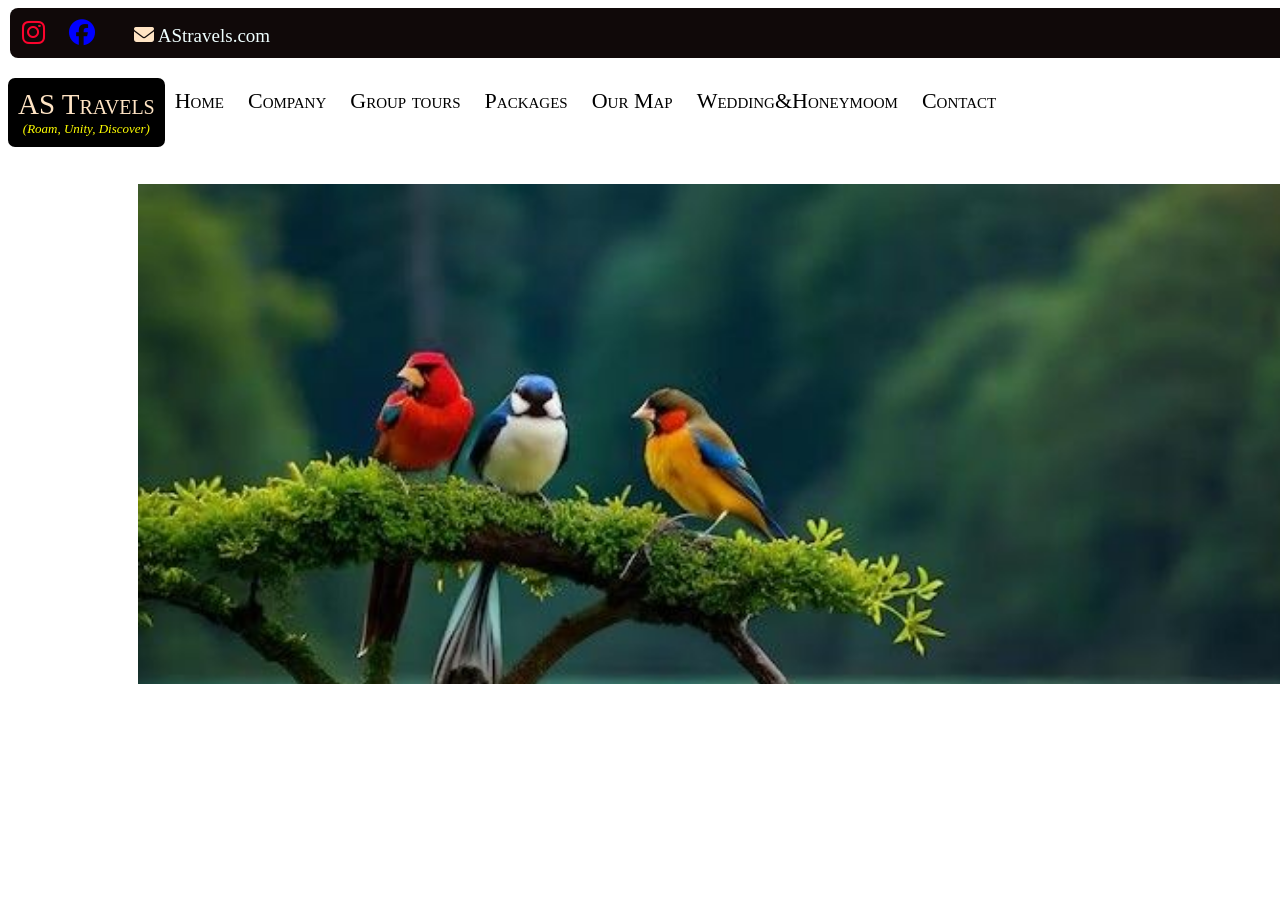
<file: home 2.html>
<!DOCTYPE html>
<html lang="en">

<head>
    <meta charset="UTF-8">
    <meta name="viewport" content="width=device-width, initial-scale=1.0">
    <title>Document</title>

    <link rel="stylesheet" href="https://cdnjs.cloudflare.com/ajax/libs/font-awesome/6.5.0/css/all.min.css">

    <style>
        .head{
            background-color: rgba(8, 1, 1, 0.964);
            padding: 2px;
            margin: 2px;
            border-radius: 8px;
            width: 1500px;
        }

        .for {
            background-color: black;
            padding: 10px;
            border-radius: 7px;
            float: inline-start;
            color: bisque;
            font-size: 29px;
            font-variant: small-caps;
            font-family: cursive;
        }

        .M {
            font-size: 13px;
            text-align: center;
            color: yellow;
            font-style: italic;
            font-variant: normal;
        }

        .pic {
            /* padding: 10px;*/ 
            margin-top: 60px;
            margin-left: 130px;
            height: 500px;
            width: 1200px;
            background-image: url(./1cover.png);
            background-repeat: no-repeat;
            /* background-size: 900px; */
            background-size: cover;
        } 


        .onee div {
            font-size: 22px;
            margin-left: 30px;
            display: inline-block;
            font-family: 'Times New Roman', Times, serif;
            font-variant: small-caps;
            margin: 10px;
        }

        .onee div:hover {
            background-color: yellow;
            border-radius: 7px;
            margin: 10px;
        }
    </style>
</head>

<body>
    <div class="head">
        <a href="https://www.instagram.com/"><i class="fa-brands fa-instagram"
                style="font-size: 26px; color:rgb(252, 4, 45); margin: 10px;"></i></a>
        <a href="https://www.facebook.com/"><i class="fa-brands fa-facebook"
                style="font-size: 26px; color:blue; padding: 10px;">
            </i></a>
        <a href="https://mail.google.com/mail/u/0/#inbox"
            style="color:azure;text-decoration: none;font-size: 19px; padding: 25px;">
            <i class="fas fa-envelope" style="color: bisque; font-size: 20px;"></i>
            AStravels.com
        </a>
    </div> <br>
    <div class="for">
        AS Travels <br>
        <div class="M">
            (Roam, Unity, Discover)
        </div>
    </div>
    <div class="onee">
        <div class="hom"> Home </div>
        <div class="com">Company</div>
        <div class="group">Group tours</div>
        <div class="pack"> Packages</div>
        <div class="map">Our Map</div>
        <div class="wed">Wedding&Honeymoom</div>
        <div class="con"> Contact</div>
       
    </div>
     <div class="pic"> </div>


</body>

</html>
</file>
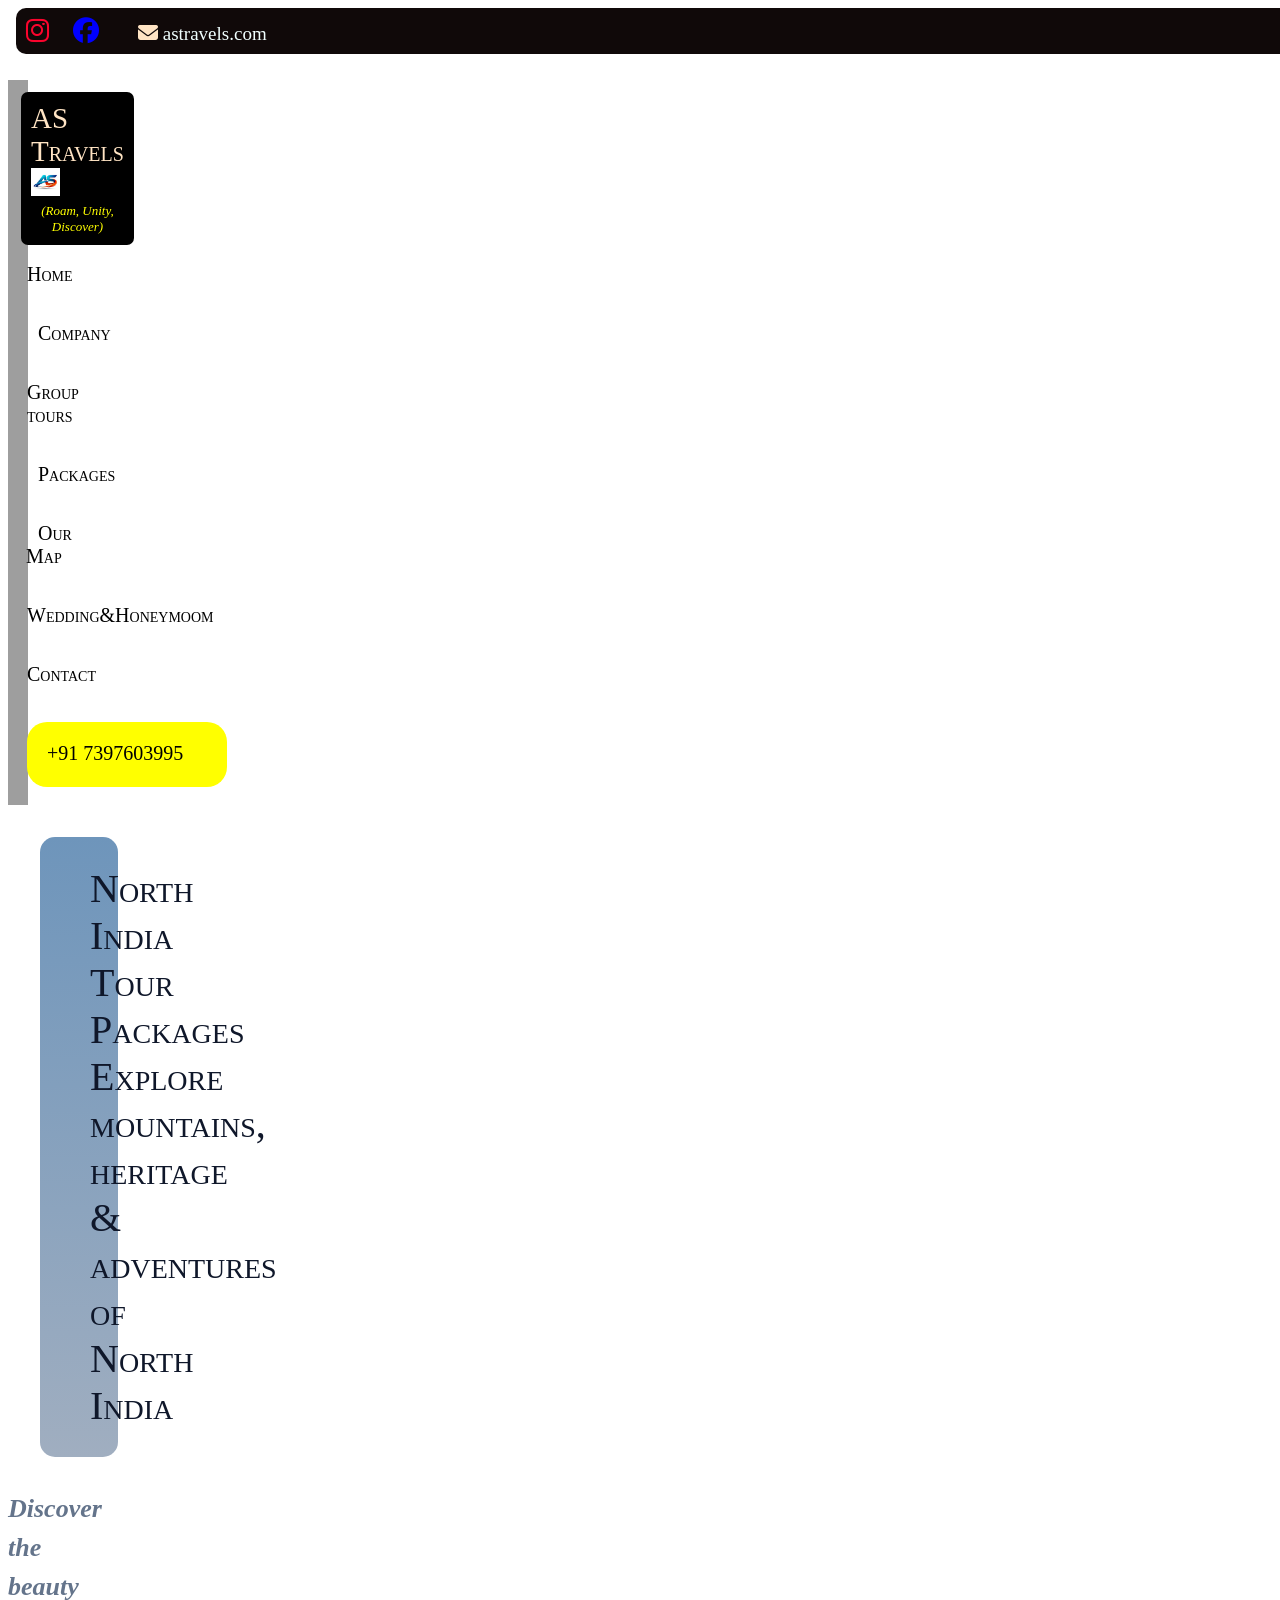
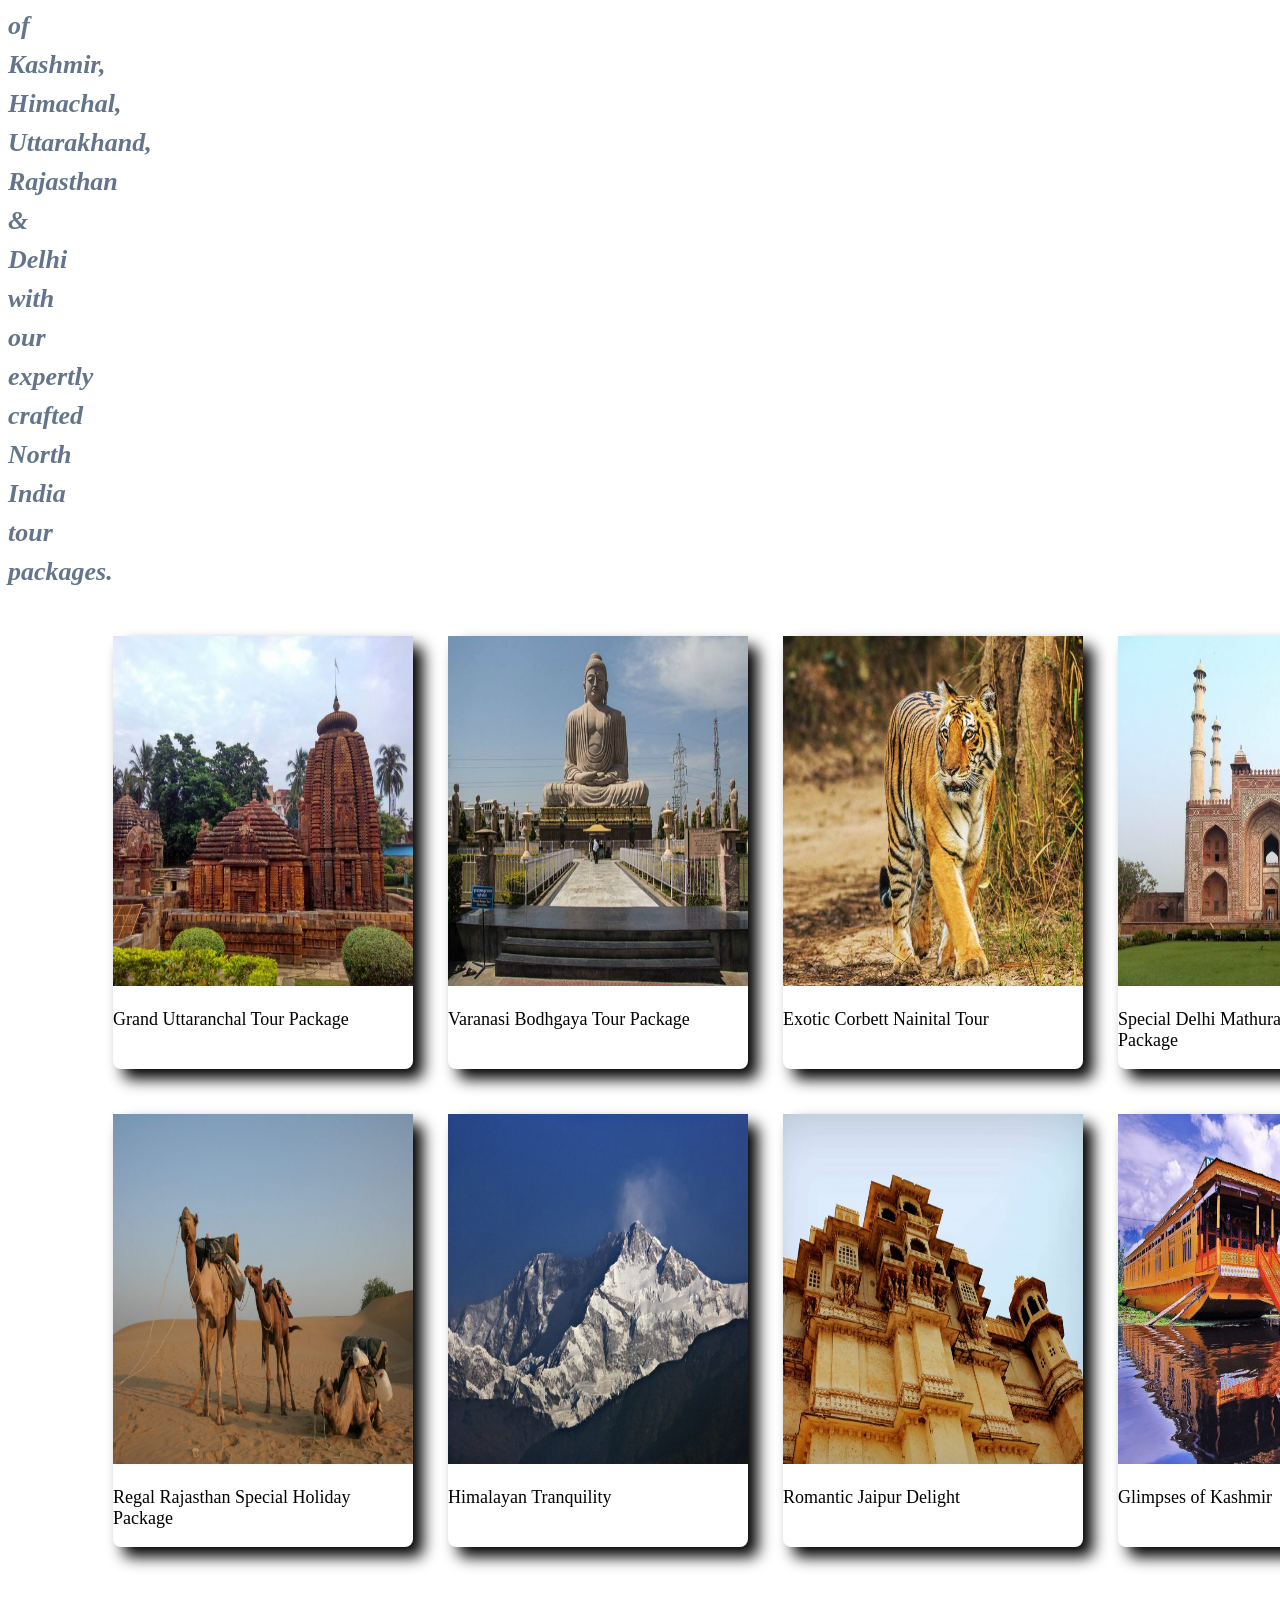
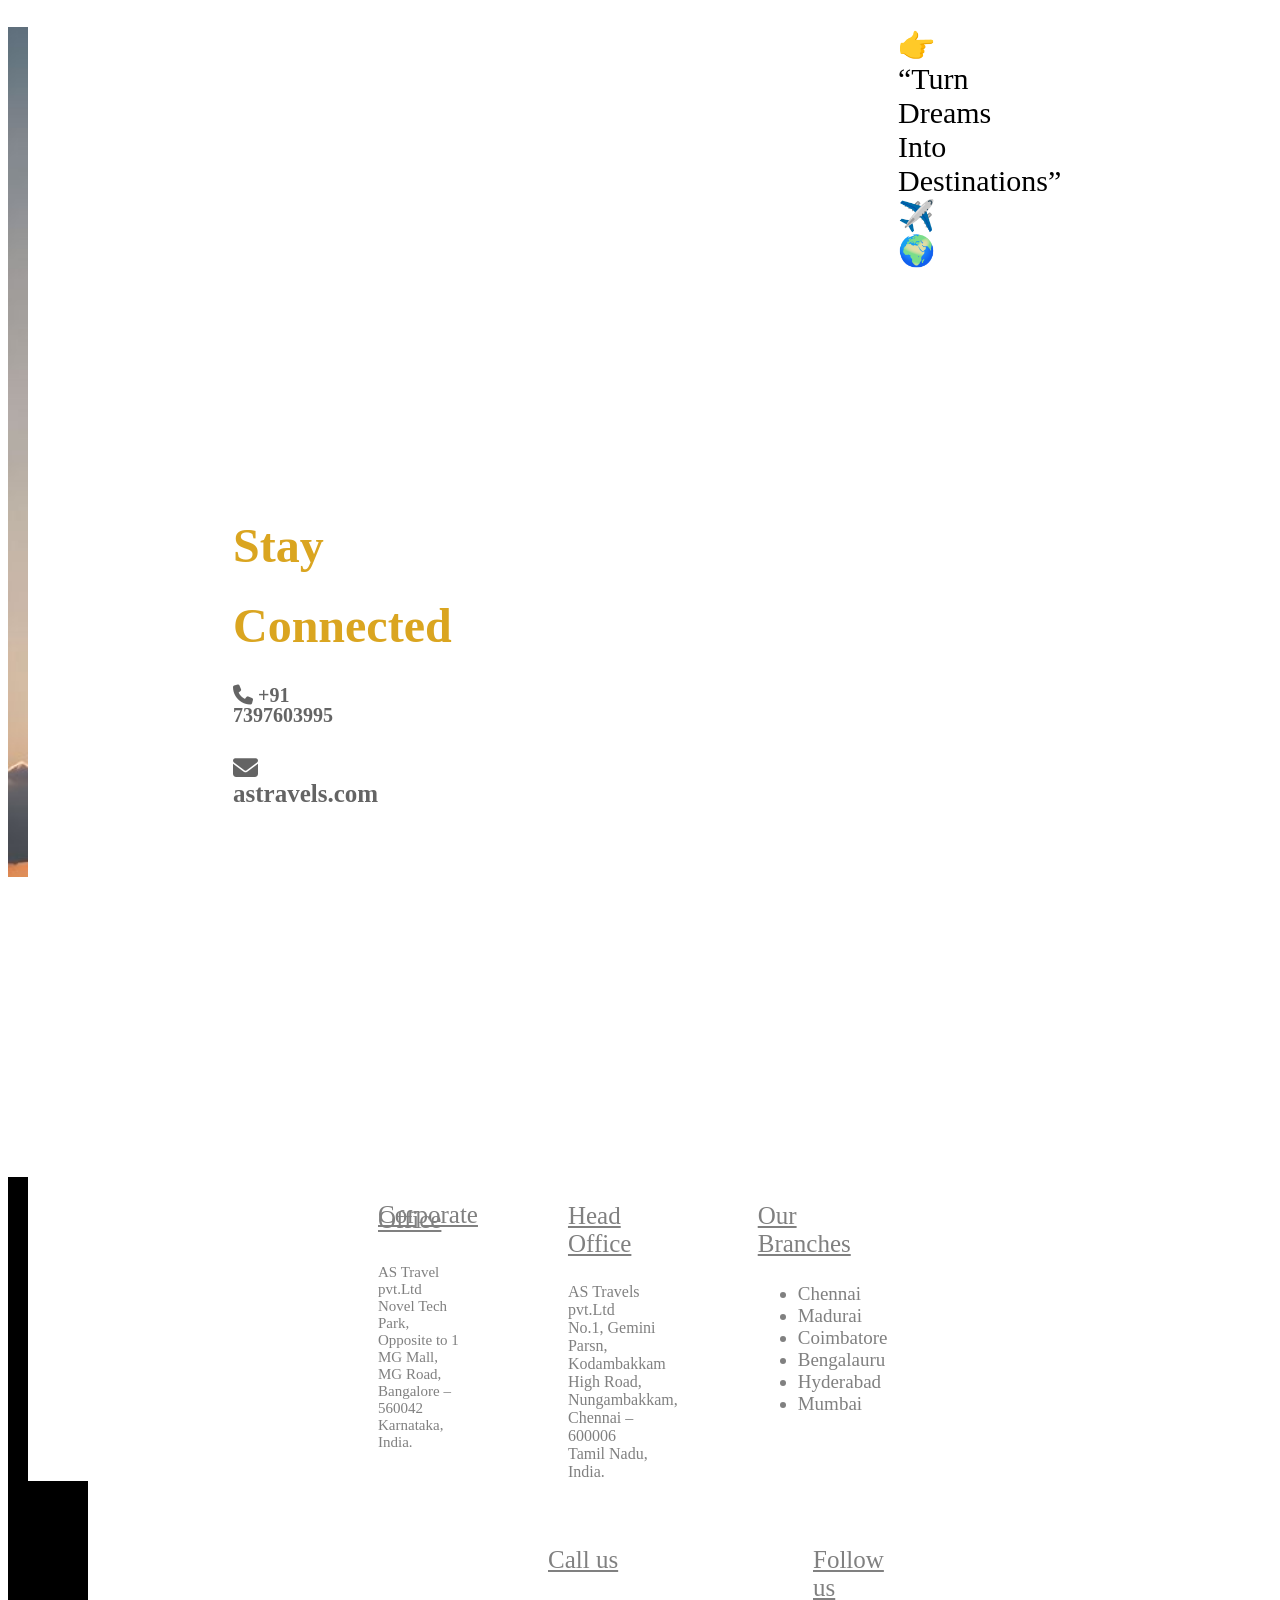
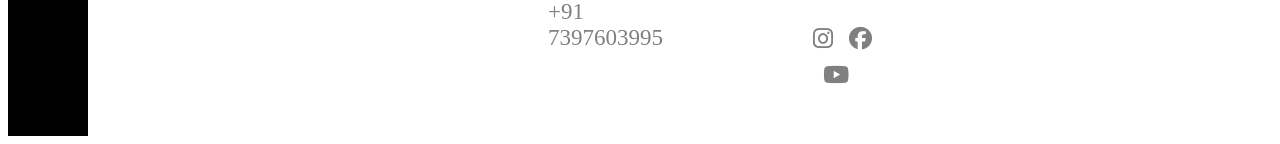
<file: North india.html>
<!DOCTYPE html>
<html>

<head>
    <title>Contact Us</title>
    <link rel="icon" href="./logo 1.png">
    <link rel="stylesheet" href="https://cdnjs.cloudflare.com/ajax/libs/font-awesome/6.5.0/css/all.min.css">
    <link rel="stylesheet" href="foot.css">
    <link rel="stylesheet" href="./form.css">
    <link rel="stylesheet" href="./np.css">
    <style>
        .one {
            background-color: rgba(8, 1, 1, 0.964);
            padding: 0px;
            margin: 8px;
            border-radius: 10px;
            width: 1490px;
        }

        .for {
            background-color: black;
            padding: 10px;
            border-radius: 7px;
            float: inline-start;
            color: bisque;
            font-size: 29px;
            font-variant: small-caps;
            font-family: cursive;
            margin-top: 12px;
            margin-left: 13px;
        }

        .M {
            font-size: 13px;
            text-align: center;
            color: yellow;
            font-style: italic;
            font-variant: normal;
        }

        .pic {
            padding: 40px;
            padding-top: 200px;
            margin-top: 40px;
            height: 450px;
            margin: 20px;
            /* width: 1200px; */
            background-image: url(./cover\ 2.png);
            background-repeat: no-repeat;
            margin-left: 20px;
            background-size: cover;
            animation-name: my;
            animation-iteration-count: infinite;
            position: relative;
            animation-duration: 30s;
            border: 2px;
            border-radius: 12px;
            font-size: 75px;
            text-align: center;
            font-family: cursive;
            font-weight: bolder;
            color: white;
        }



        .two div {
            font-size: 20px;
            font-weight: 500;
            display: inline-block;
            font-family: 'Times New Roman', Times, serif;
            font-variant: small-caps;
            margin: 18px;
            margin-left: 19px;
            text-decoration: none;

        }

        .two>li {
            display: inline-block;
            position: relative;
            font-size: 20px;
            font-weight: 500;
            font-family: 'Times New Roman', Times, serif;
            font-variant: small-caps;
            margin: 18px;
        }

        .two>li>a {
            color: black;
            text-decoration: none;
            padding: 8px 12px;
        }

        .two>li:hover {
            background-color: yellow;
            border-radius: 9px;
        }

        .two div a {
            color: black;
            text-decoration: none;

        }

        .sticky {
            position: sticky;
            top: 0;
            z-index: 3;
            background-color: rgba(128, 128, 128, 0.76);
        }


        .two div:hover {
            background-color: yellow;
            border-radius: 7px;
        }

        .no {
            color: black;
            background-color: yellow;
            font-weight: bolder;
            width: 160px;
            padding-left: 20px;
            height: 25px;
            padding: 20px;
            border: 2px;
            border-radius: 20px;

        }

        .no:hover {
            color: grey;
            border-radius: 35px;
        }

        .dropdown-menu {
            display: none;
            position: absolute;
            background: white;
            min-width: 160px;
            box-shadow: 0 4px 8px rgba(0, 0, 0, 0.2);
            padding: 0;
            margin: 0;
            list-style: none;
            z-index: 999;
        }


        .dropdown:hover .dropdown-menu {
            display: block;
        }


        .dropdown {
            position: relative;
            text-decoration: none;
        }


        .dropdown-menu li a {
            padding: 10px;
            display: block;
            text-decoration: none;
            color: black;
        }

        .dropdown-menu li a:hover {
            background: #f2f2f2;
        }
    </style>
</head>

<body>

    <div class="one">
        <a href="https://www.instagram.com/"><i class="fa-brands fa-instagram"
                style="font-size: 26px; color:rgb(252, 4, 45); margin: 10px;"></i></a>
        <a href="https://www.facebook.com/"><i class="fa-brands fa-facebook"
                style="font-size: 26px; color:blue; padding: 10px;">
            </i></a>
        <a href="https://mail.google.com/mail/u/0/#inbox"
            style="color:azure;text-decoration: none;font-size: 19px; padding: 25px;">
            <i class="fas fa-envelope" style="color: bisque; font-size: 20px;"></i>
            astravels.com
        </a>
    </div> <br>
    <div class="sticky">
        <div class="for">AS Travels
            <img src="./logo 1.png" alt="" width="29px" height="28px"> <br>
            <div class="M">

                (Roam, Unity, Discover)
            </div>
        </div>
        <div class="two">
            <div><a href="./index.html">Home</a></div>
            <li class="dropdown">
                <a href="#">Company </a>
                <ul class="dropdown-menu">
                    <li><a href="./about.html">About us</a></li>
                    <li><a href="./history.html">History</a></li>
                </ul>
            </li>
            <div><a href="./group tours.html">Group tours</a></div>
            <li class="dropdown">
                <a href="#">Packages </a>
                <ul class="dropdown-menu">
                    <li><a href="./North india.html">North India Packages</a></li>
                    <li><a href="./South india.html">South India packages</a></li>
                    <li><a href="./wedding.html">Wedding Packages</a></li>
                </ul>
            </li>
            <li class="dropdown">
                <a href="#">Our Map </a>
                <ul class="dropdown-menu">
                    <li><a href="./North india.html">North India</a></li>
                    <li><a href="./South india.html">South India</a></li>
                </ul>
            </li>

            <div><a href="./wedding.html">Wedding&Honeymoom</a></div>
            <div><a href="./contact.Html">Contact</a></div>
            <div class="no">+91 7397603995</div>
        </div>

    </div>
    <div>
        <p class="so">
            North India Tour Packages <br>
            Explore mountains, heritage & adventures of North India
        </p>
    </div>
    <div class="the">
        Discover the beauty of Kashmir, Himachal, Uttarakhand, Rajasthan & Delhi with our expertly crafted North India
        tour packages.
    </div>
    <div class="y">
        <div class="u">
            <img src="./np images/np 1.png" alt="" height="350px" width="300px">
            <p>Grand Uttaranchal Tour Package</p>
        </div>
        <div class="u">
            <img src="./np images/np 2.png" alt="" height="350px" width="300px">
            <p>Varanasi Bodhgaya Tour Package</p>
        </div>
        <div class="u">
            <img src="./np images/np3.png" alt="" height="350px" width="300px">
            <p>Exotic Corbett Nainital Tour</p>
        </div>
        <div class="u">
            <img src="./np images/np4.png" alt="" height="350px" width="300px">
            <p>Special Delhi Mathura Vrindavan Package</p>
        </div>
    </div>

    <div class="y">
        <div class="u">
            <img src="./np images/np5.png" alt="" height="350px" width="300px">
            <p>Regal Rajasthan Special Holiday Package</p>
        </div>
        <div class="u">
            <img src="./np images/np6.png" alt="" height="350px" width="300px">
            <p>Himalayan Tranquility</p>

        </div>
        <div class="u">
            <img src="./np images/np7.png" alt="" height="350px" width="300px">
            <p>Romantic Jaipur Delight</p>
        </div>
        <div class="u">
            <img src="./np images/np8.png" alt="" height="350px" width="300px">
            <p>Glimpses of Kashmir</p>
        </div>
    </div>
    <div class="back">
        <div class="form">
            <p class="head">👉 “Turn Dreams Into Destinations” ✈️🌍</p> <br>
            <form action="/action_page.php">
                <label for="Name"> Name*</label>
                <input type="text"> <br>
                <label for="city">City*</label>
                <input type="text" name="" id=""> <br>
                <label for="mail">Email*</label>
                <input type="text"> <br>
                <label for="Phone number*"> Phone number*</label>
                <input type="number"> <br>
                <label for=" date of travel">Date of Travel*</label>
                <input type="number" name="" id=""> <br>
                <label for="Travel Destination">Travel Destition*</label>
                <input type="text" name="" id=""> <br>
                <label for="days">No.of.Days*</label>
                <input type="number"> <br>
                <label for="Vacation">Vacation Type*</label>
                <select name="vacation" id="vacation">
                    <option value="vacation type"> Vacation Type*</option>
                    <option value="Honeymoon">Honeymoon Tour</option>
                    <option value="Corporate tour"> Corporate Tour</option>
                    <option value="famil trip">Family Tour</option>
                    <option value="Spiritual Tour">Spiritual Tour</option>
                    <option value="Internationl Tour">Internationl Tour</option>
                </select>

                <a href=""><input class="who" type="Button" value="Submit"></a>

            </form>

        </div>

        <div class="how">
            Stay Connected <br>
            <i class="fa-solid fa-phone" style="font-size:20px; color: rgba(56, 55, 55, 0.775);">
                <a href=""
                    style="font-family: 'Times New Roman', Times, serif; color: rgb(56, 55, 55,0.775); text-decoration: none;">+91
                    7397603995</a>
            </i> <br>

            <i class="fas fa-envelope" style="font-size: 25px; color:rgba(56, 55, 55, 0.775); ">
                <a href=""
                    style="font-family: 'Times New Roman', Times, serif; color: rgba(56, 55, 55, 0.775); text-decoration: none;">astravels.com</a>
            </i>
        </div>
    </div>
    <footer>
        </div>
        <footer>
            <div class="ver">
                <div class="last">
                    <p style="text-decoration: underline;
             line-height:5px; font-size: 25px;">Corporate Office </p><br>
                    AS Travel pvt.Ltd <br>
                    Novel Tech Park,<br>
                    Opposite to 1 MG Mall,<br>
                    MG Road, Bangalore – 560042 <br>
                    Karnataka, India.
                </div>
                <div class="off">
                    <p style="font-size: 25px; text-decoration: underline;"> Head Office</p>
                    AS Travels pvt.Ltd <br>
                    No.1, Gemini Parsn, <br>
                    Kodambakkam High Road,<br>
                    Nungambakkam, Chennai – 600006 <br>
                    Tamil Nadu, India.
                </div>
                <div class="branch">
                    <p style="font-size: 25px; text-decoration: underline;">Our Branches </p>
                    <ul class="to">
                        <li>Chennai</li>
                        <li>Madurai</li>
                        <li>Coimbatore</li>
                        <li>Bengalauru</li>
                        <li>Hyderabad</li>
                        <li>Mumbai</li>
                    </ul>
                </div>
            </div>
            <div class="us">
                <div class="ph">
                    <p style="font-size: 25px; text-decoration: underline;">Call us</p>
                    +91 7397603995
                </div>
                <div class="follow">
                    <p style="font-size: 25px; text-decoration: underline;">Follow us</p>
                    <i class="fa-brands fa-instagram"></i>
                    <i class="fa-brands fa-facebook" style="margin-left: 10px;"></i>
                    <i class="fa-brands fa-youtube" style="margin: 10px;"></i>
                </div>
            </div>
        </footer>

</body>

</html>
</file>
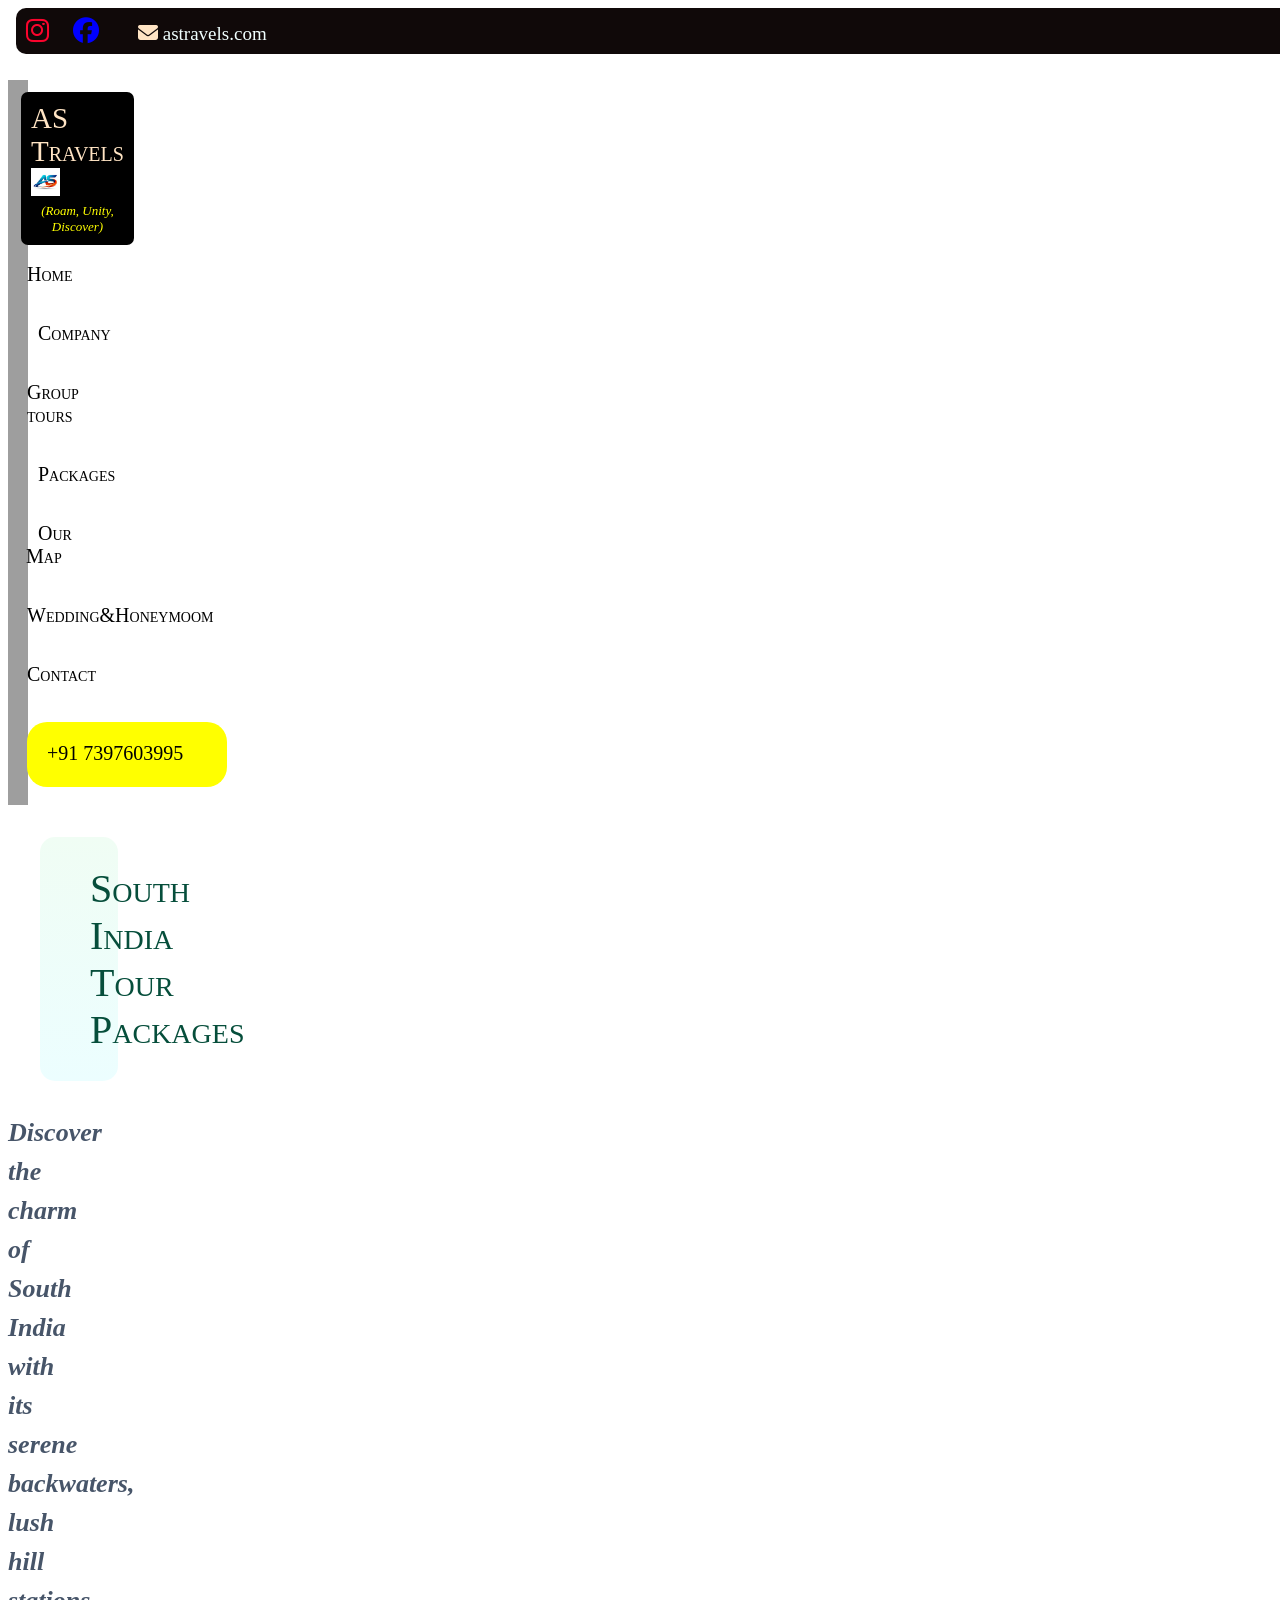
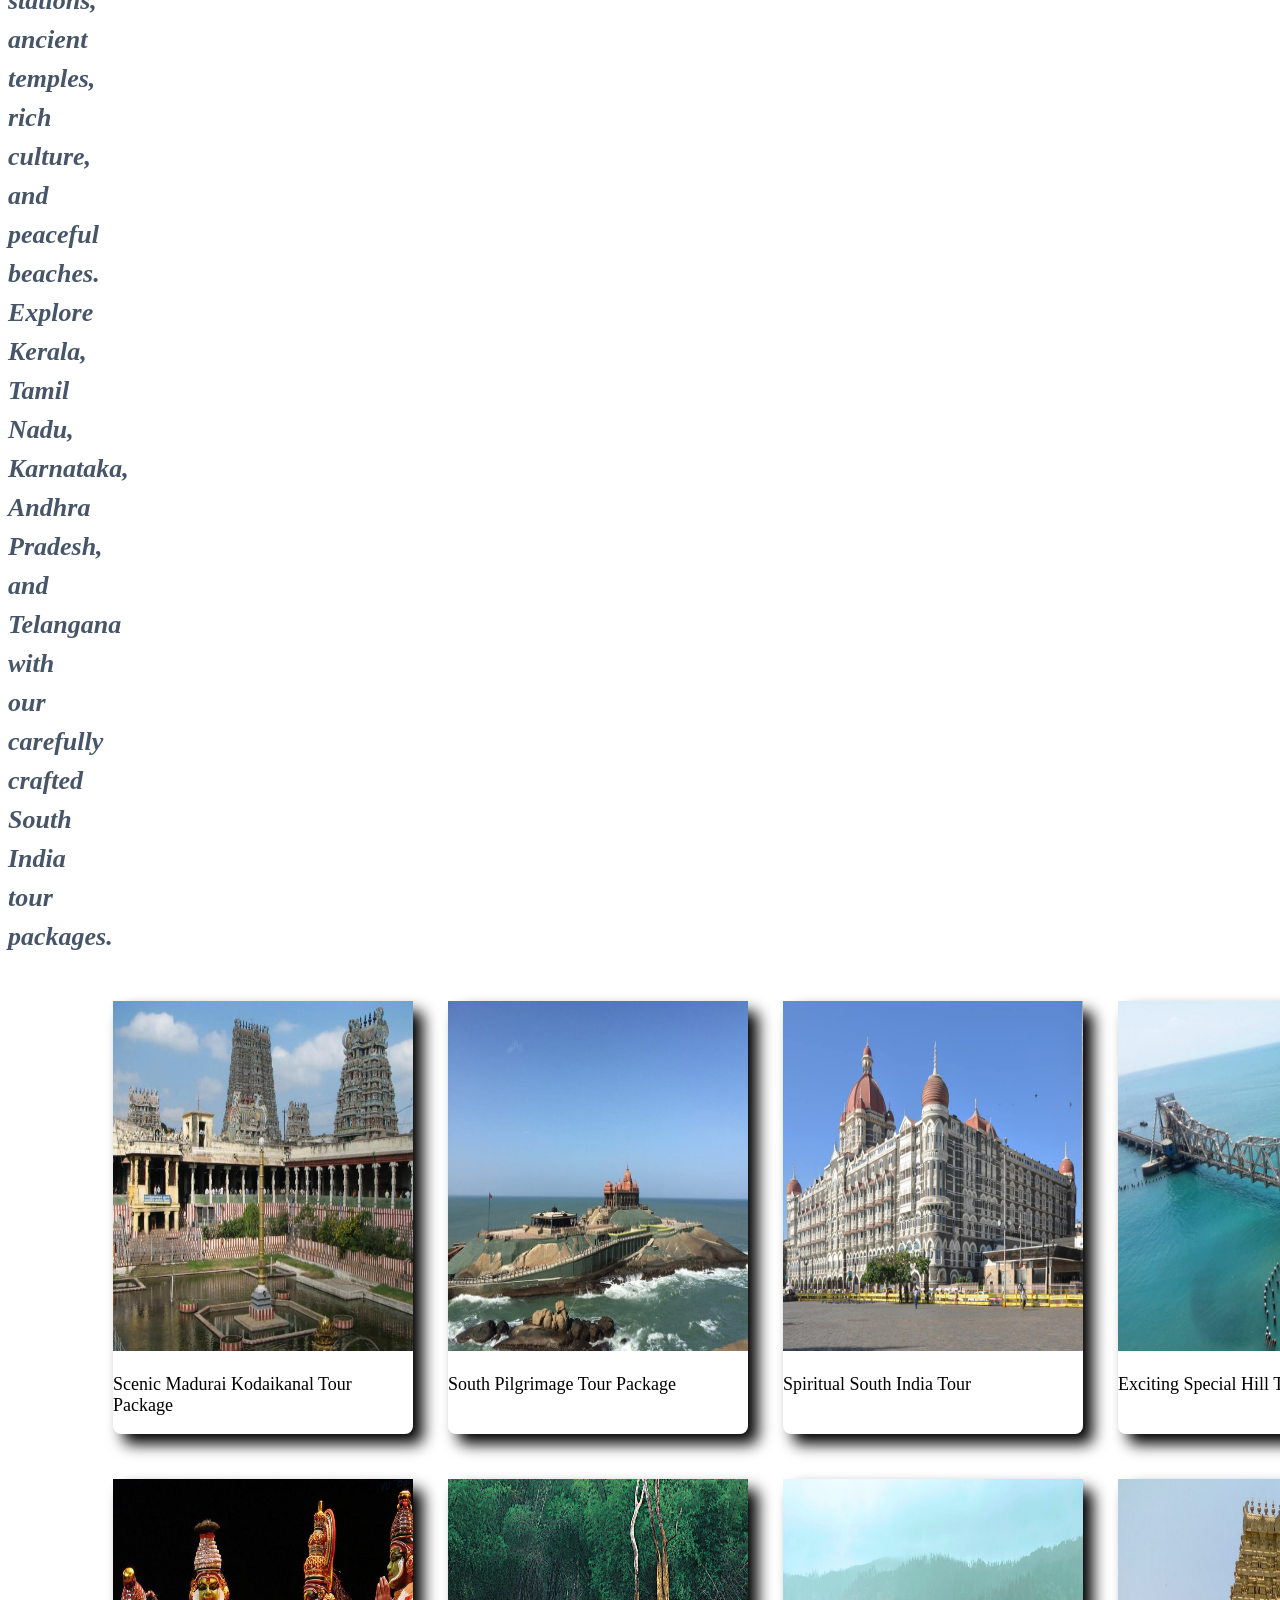
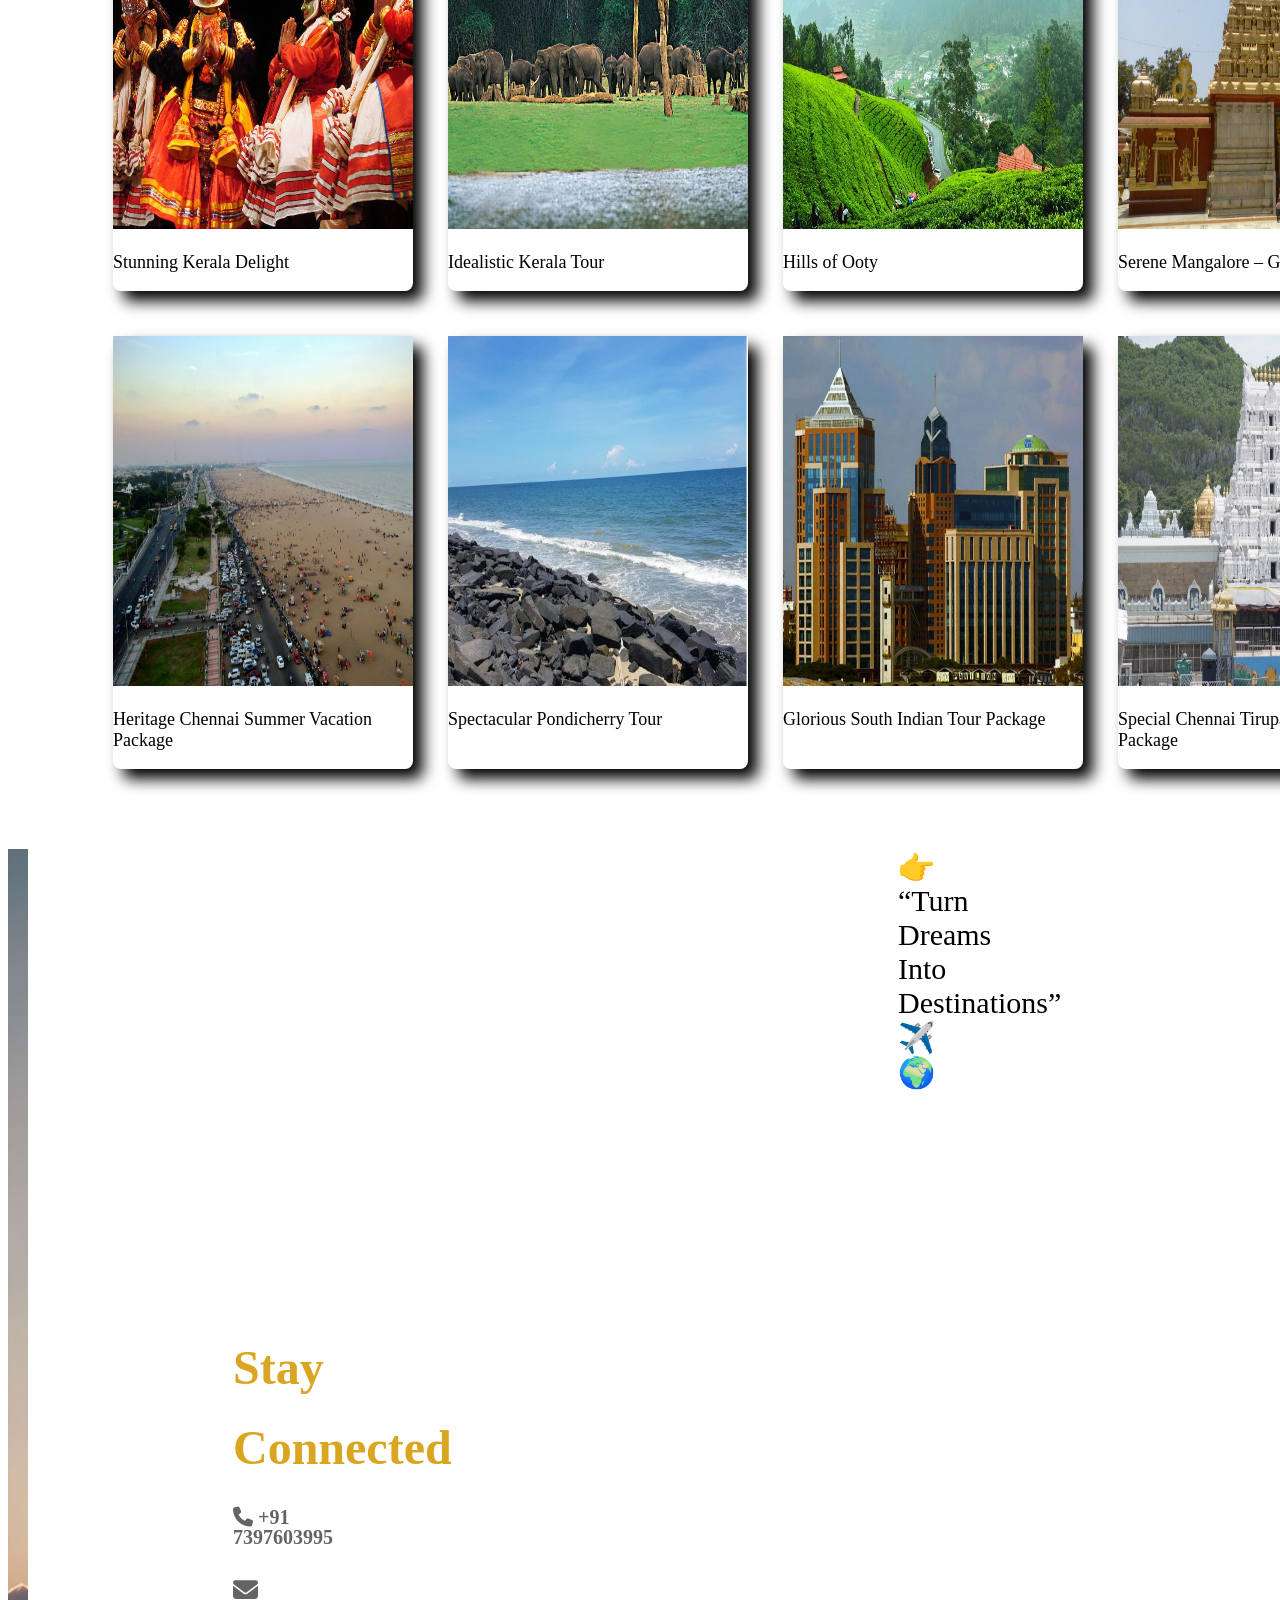
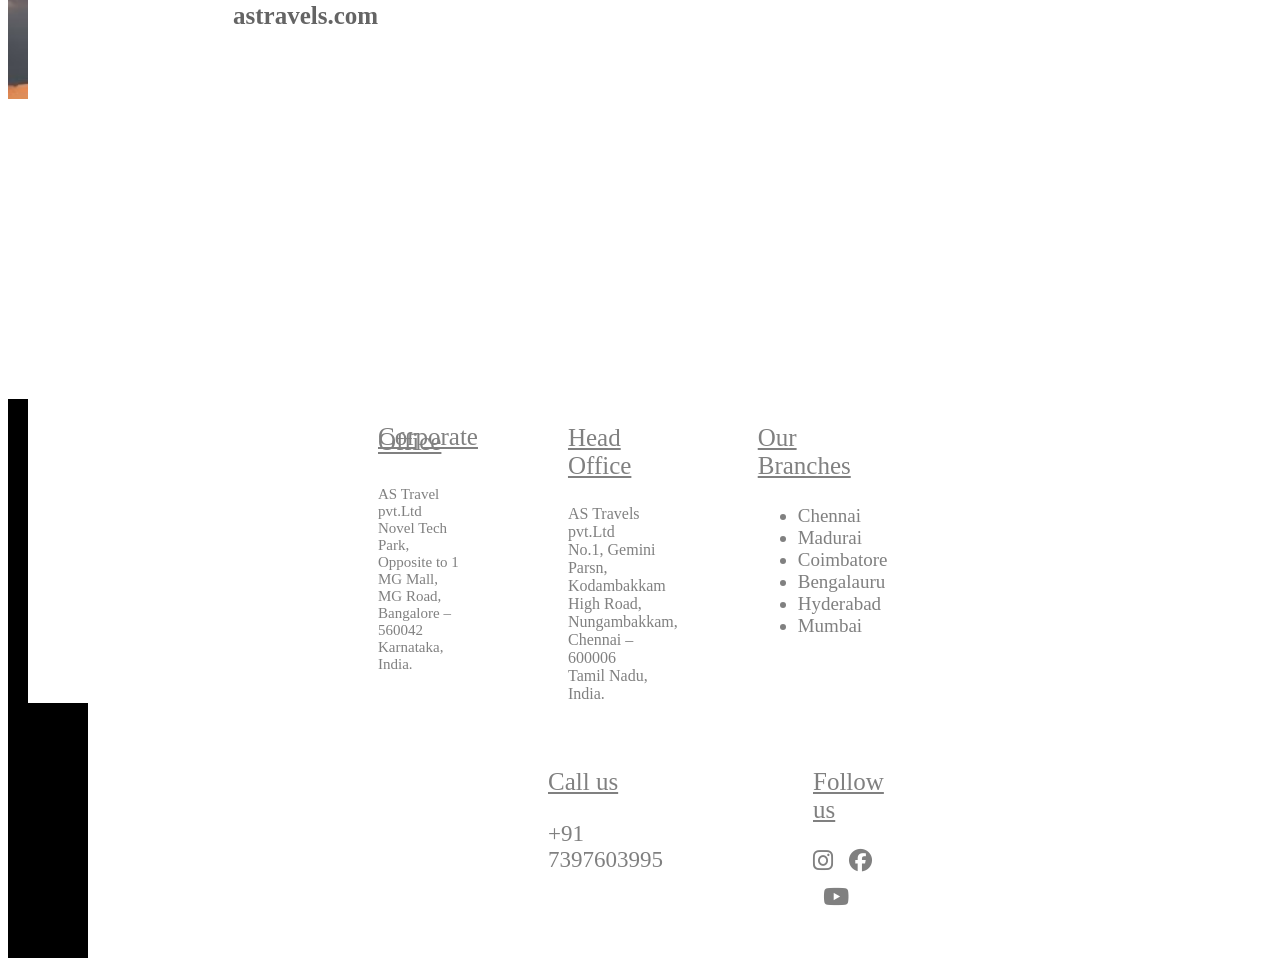
<file: south india.html>
<!DOCTYPE html>
<html>

<head>
    <title>Contact Us</title>
    <link rel="icon" href="./logo 1.png">
    <link rel="stylesheet" href="https://cdnjs.cloudflare.com/ajax/libs/font-awesome/6.5.0/css/all.min.css">
    <link rel="stylesheet" href="foot.css">
    <link rel="stylesheet" href="./form.css">
    <link rel="stylesheet" href="./np.css">
    <style>
        .one {
            background-color: rgba(8, 1, 1, 0.964);
             padding: 0px;
            margin: 8px;
            border-radius: 10px;
            width: 1490px;
        }

        .for {
            background-color: black;
            padding: 10px;
            border-radius: 7px;
            float: inline-start;
            color: bisque;
            font-size: 29px;
            font-variant: small-caps;
            font-family: cursive;
            margin-top: 12px;
            margin-left: 13px;
        }

        .M {
            font-size: 13px;
            text-align: center;
            color: yellow;
            font-style: italic;
            font-variant: normal;
        }

        .pic {
            padding: 40px;
            padding-top: 200px;
            margin-top: 40px;
            height: 450px;
            margin: 20px;
            /* width: 1200px; */
            background-image: url(./cover\ 2.png);
            background-repeat: no-repeat;
            margin-left: 20px;
            background-size: cover;
            animation-name: my;
            animation-iteration-count: infinite;
            position: relative;
            animation-duration: 30s;
            border: 2px;
            border-radius: 12px;
            font-size: 75px;
            text-align: center;
            font-family: cursive;
            font-weight: bolder;
            color: white;
        }



        .two div {
            font-size: 20px;
            font-weight: 500;
            display: inline-block;
            font-family: 'Times New Roman', Times, serif;
            font-variant: small-caps;
            margin: 18px;
            margin-left: 19px;
            text-decoration: none;

        }

        .two>li {
            display: inline-block;
            position: relative;
            font-size: 20px;
            font-weight: 500;
            font-family: 'Times New Roman', Times, serif;
            font-variant: small-caps;
            margin: 18px;
        }

        .two>li>a {
            color: black;
            text-decoration: none;
            padding: 8px 12px;
        }

        .two>li:hover {
            background-color: yellow;
            border-radius: 9px;
        }

        .two div a {
            color: black;
            text-decoration: none;

        }

        .sticky {
            position: sticky;
            top: 0;
            z-index: 3;
            background-color: rgba(128, 128, 128, 0.76);
        }


        .two div:hover {
            background-color: yellow;
            border-radius: 7px;
        }

        .no {
            color: black;
            background-color: yellow;
            font-weight: bolder;
            width: 160px;
            padding-left: 20px;
            height: 25px;
            padding: 20px;
            border: 2px;
            border-radius: 20px;

        }

        .no:hover {
            color: grey;
            border-radius: 35px;
        }

        .dropdown-menu {
            display: none;
            position: absolute;
            background: white;
            min-width: 160px;
            box-shadow: 0 4px 8px rgba(0, 0, 0, 0.2);
            padding: 0;
            margin: 0;
            list-style: none;
            z-index: 999;
        }


        .dropdown:hover .dropdown-menu {
            display: block;
        }


        .dropdown {
            position: relative;
            text-decoration: none;
        }


        .dropdown-menu li a {
            padding: 10px;
            display: block;
            text-decoration: none;
            color: black;
        }

        .dropdown-menu li a:hover {
            background: #f2f2f2;
        }
    </style>
</head>

<body>

    <div class="one">
        <a href="https://www.instagram.com/"><i class="fa-brands fa-instagram"
                style="font-size: 26px; color:rgb(252, 4, 45); margin: 10px;"></i></a>
        <a href="https://www.facebook.com/"><i class="fa-brands fa-facebook"
                style="font-size: 26px; color:blue; padding: 10px;">
            </i></a>
        <a href="https://mail.google.com/mail/u/0/#inbox"
            style="color:azure;text-decoration: none;font-size: 19px; padding: 25px;">
            <i class="fas fa-envelope" style="color: bisque; font-size: 20px;"></i>
            astravels.com
        </a>
    </div> <br>
    <div class="sticky">
        <div class="for">AS Travels
            <img src="./logo 1.png" alt="" width="29px" height="28px"> <br>
            <div class="M">

                (Roam, Unity, Discover)
            </div>
        </div>
        <div class="two">
            <div><a href="./index.html">Home</a></div>
            <li class="dropdown">
                <a href="#">Company </a>
                <ul class="dropdown-menu">
                    <li><a href="./about.html">About us</a></li>
                    <li><a href="./history.html">History</a></li>
                </ul>
            </li>
            <div><a href="./group tours.html">Group tours</a></div>
            <li class="dropdown">
                <a href="#">Packages </a>
                <ul class="dropdown-menu">
                    <li><a href="./North india.html">North India Packages</a></li>
                    <li><a href="./South india.html">South India packages</a></li>
                    <li><a href="./wedding.html">Wedding Packages</a></li>
                </ul>
            </li>
            <li class="dropdown">
                <a href="#">Our Map </a>
                <ul class="dropdown-menu">
                    <li><a href="./North india.html">North India</a></li>
                    <li><a href="./South india.html">South India</a></li>
                </ul>
            </li>

            <div><a href="./wedding.html">Wedding&Honeymoom</a></div>
            <div><a href="./contact.Html">Contact</a></div>
            <div class="no">+91 7397603995</div>
        </div>

    </div>
    <div class="mo">
        South India Tour Packages
    </div>
    <div class="hoc">
        Discover the charm of South India with its serene backwaters, lush hill stations, ancient temples, rich
        culture, and peaceful beaches. Explore Kerala, Tamil Nadu, Karnataka, Andhra Pradesh, and Telangana with our
        carefully crafted South India tour packages.</div>
    <div class="y">
        <div class="u">
            <img src="./sp images/sp 1.png" alt="" height="350px" width="300px">
            <p>Scenic Madurai Kodaikanal Tour Package</p>
        </div>
        <div class="u">
            <img src="./sp images/sp2.png" alt="" height="350px" width="300px">
            <p>South Pilgrimage Tour Package</p>
        </div>
        <div class="u">
            <img src="./sp images/sp3.png" alt="" height="350px" width="300px">
            <p>Spiritual South India Tour</p>
        </div>
        <div class="u">
            <img src="./sp images/sp4.png" alt="" height="350px" width="300px">
            <p>Exciting Special Hill Tour Package</p>
        </div>
    </div>
    <div class="y">
        <div class="u">
            <img src="./sp images/sp5.png" alt="" height="350px" width="300px">
            <p>Stunning Kerala Delight</p>
        </div>
        <div class="u">
            <img src="./sp images/sp6.png" alt="" height="350px" width="300px">
            <p>Idealistic Kerala Tour</p>
        </div>
        <div class="u">
            <img src="./sp images/sp7.png" alt="" height="350px" width="300px">
            <p> Hills of Ooty</p>
        </div>
        <div class="u">
            <img src="./sp images/sp8.png" alt="" height="350px" width="300px">
            <p>Serene Mangalore – Goa</p>
        </div>
    </div>
    <div class="y">
        <div class="u">
            <img src="./sp images/sp 9.png" alt="" height="350px" width="300px">
            <p>Heritage Chennai Summer Vacation Package</p>
        </div>
        <div class="u">
            <img src="./sp images/sp 10.png" alt="" height="350px" width="300px">
            <p>Spectacular Pondicherry Tour</p>
        </div>
        <div class="u">
            <img src="./sp images/sp 12.png" alt="" height="350px" width="300px">
            <p>Glorious South Indian Tour Package</p>
        </div>
        <div class="u">
            <img src="./sp images/sp 13.png" alt="" height="350px" width="300px">
            <p>Special Chennai Tirupati Darshan Package</p>
        </div>
    </div>
    <div class="back">
        <div class="form">
            <p class="head">👉 “Turn Dreams Into Destinations” ✈️🌍</p> <br>
            <form action="/action_page.php">
                <label for="Name"> Name*</label>
                <input type="text"> <br>
                <label for="city">City*</label>
                <input type="text" name="" id=""> <br>
                <label for="mail">Email*</label>
                <input type="text"> <br>
                <label for="Phone number*"> Phone number*</label>
                <input type="number"> <br>
                <label for=" date of travel">Date of Travel*</label>
                <input type="number" name="" id=""> <br>
                <label for="Travel Destination">Travel Destition*</label>
                <input type="text" name="" id=""> <br>
                <label for="days">No.of.Days*</label>
                <input type="number"> <br>
                <label for="Vacation">Vacation Type*</label>
                <select name="vacation" id="vacation">
                    ee<option value="vacation type"> Vacation Type*</option>
                    <option value="Honeymoon">Honeymoon Tour</option>
                    <option value="Corporate tour"> Corporate Tour</option>
                    <option value="famil trip">Family Tour</option>
                    <option value="Spiritual Tour">Spiritual Tour</option>
                    <option value="Internationl Tour">Internationl Tour</option>
                </select>

                <a href=""><input class="who" type="Button" value="Submit"></a>

            </form>

        </div>

        <div class="how">
            Stay Connected <br>
            <i class="fa-solid fa-phone" style="font-size:20px; color: rgba(56, 55, 55, 0.775);">
                <a href=""
                    style="font-family: 'Times New Roman', Times, serif; color: rgb(56, 55, 55,0.775); text-decoration: none;">+91
                    7397603995</a>
            </i> <br>

            <i class="fas fa-envelope" style="font-size: 25px; color:rgba(56, 55, 55, 0.775); ">
                <a href=""
                    style="font-family: 'Times New Roman', Times, serif; color: rgba(56, 55, 55, 0.775); text-decoration: none;">astravels.com</a>
            </i>
        </div>
    </div>
    <footer>
        </div>
        <footer>
            <div class="ver">
                <div class="last">
                    <p style="text-decoration: underline;
             line-height:5px; font-size: 25px;">Corporate Office </p><br>
                    AS Travel pvt.Ltd <br>
                    Novel Tech Park,<br>
                    Opposite to 1 MG Mall,<br>
                    MG Road, Bangalore – 560042 <br>
                    Karnataka, India.
                </div>
                <div class="off">
                    <p style="font-size: 25px; text-decoration: underline;"> Head Office</p>
                    AS Travels pvt.Ltd <br>
                    No.1, Gemini Parsn, <br>
                    Kodambakkam High Road,<br>
                    Nungambakkam, Chennai – 600006 <br>
                    Tamil Nadu, India.
                </div>
                <div class="branch">
                    <p style="font-size: 25px; text-decoration: underline;">Our Branches </p>
                    <ul class="to">
                        <li>Chennai</li>
                        <li>Madurai</li>
                        <li>Coimbatore</li>
                        <li>Bengalauru</li>
                        <li>Hyderabad</li>
                        <li>Mumbai</li>
                    </ul>
                </div>
            </div>
            <div class="us">
                <div class="ph">
                    <p style="font-size: 25px; text-decoration: underline;">Call us</p>
                    +91 7397603995
                </div>
                <div class="follow">
                    <p style="font-size: 25px; text-decoration: underline;">Follow us</p>
                    <i class="fa-brands fa-instagram"></i>
                    <i class="fa-brands fa-facebook" style="margin-left: 10px;"></i>
                    <i class="fa-brands fa-youtube" style="margin: 10px;"></i>
                </div>
            </div>
        </footer>

</body>

</html>
</file>
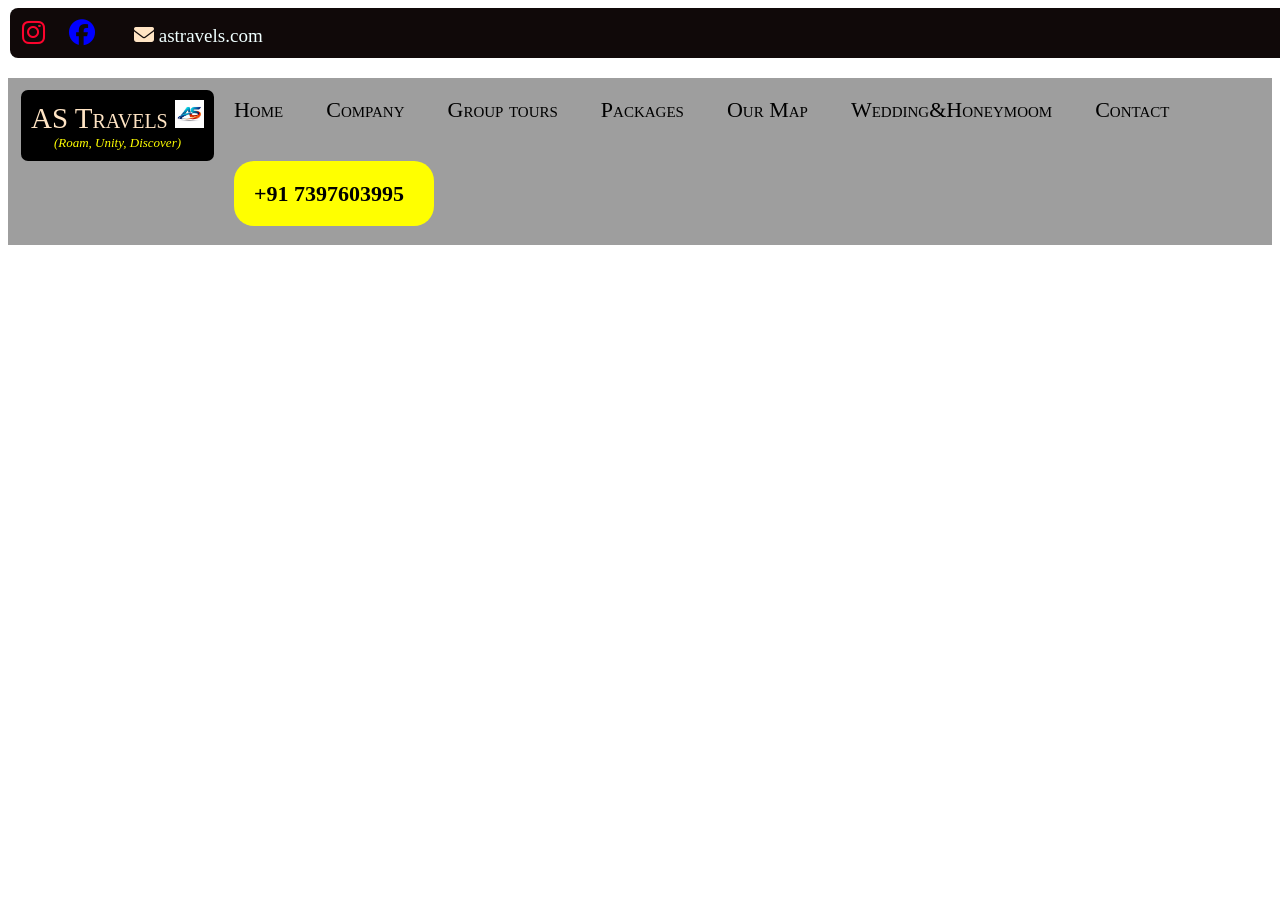
<file: wedding &Honeymoon .html>
<!DOCTYPE html>
<html lang="en">

<head>
    <meta charset="UTF-8">
    <meta name="viewport" content="width=device-width, initial-scale=1.0">
    <title>As Travels</title>
    <link rel="icon" href="./logo 1.png">
    <link rel="stylesheet" href="https://cdnjs.cloudflare.com/ajax/libs/font-awesome/6.5.0/css/all.min.css">
     <style>
        .one {
            background-color: rgba(8, 1, 1, 0.964);
            padding: 2px;
            margin: 2px;
            border-radius: 8px;
            width: 1500px;
        }

        .for {
            background-color: black;
            padding: 10px;
            border-radius: 7px;
            float: inline-start;
            color: bisque;
            font-size: 29px;
            font-variant: small-caps;
            font-family: cursive;
            margin-top: 12px;
            margin-left: 13px;
            /* position: fixed; */
        }
        .M {
            font-size: 13px;
            text-align: center;
            color: yellow;
            font-style: italic;
            font-variant: normal;
        }
        .two div {
            font-size: 22px;
            /* margin-left: 80px; */
            display: inline-block;
            font-family: 'Times New Roman', Times, serif;
            font-variant: small-caps;
            margin: 19px;
            margin-left: 20px;

        }

        .sticky {
            position: sticky;
            top: 0;
            z-index: 3;
            background-color: rgba(128, 128, 128, 0.76);
        }
        .two div a {
            color: black;
            text-decoration: none;

        }


        .two div:hover {
            background-color: yellow;
            border-radius: 7px;
        }
         .no {
            color: black;
            background-color: yellow;
            font-weight: bolder;
            width: 160px;
            padding-left: 20px;
            height: 25px;
            padding: 20px;
            border: 2px;
            border-radius: 20px;

        }

        .no:hover {
            color: grey;
            border-radius: 35px;
        }
     </style>
</head>

<body>
    <div class="one">
        <a href="https://www.instagram.com/"><i class="fa-brands fa-instagram"
                style="font-size: 26px; color:rgb(252, 4, 45); margin: 10px;"></i></a>
        <a href="https://www.facebook.com/"><i class="fa-brands fa-facebook"
                style="font-size: 26px; color:blue; padding: 10px;">
            </i></a>
        <a href="https://mail.google.com/mail/u/0/#inbox"
            style="color:azure;text-decoration: none;font-size: 19px; padding: 25px;">
            <i class="fas fa-envelope" style="color: bisque; font-size: 20px;"></i>
            astravels.com
        </a>
    </div> <br>
    <div class="sticky">
        <div class="for">AS Travels
            <img src="./logo 1.png" alt="" width="29px" height="28px"> <br>
            <div class="M">

                (Roam, Unity, Discover)
            </div>
        </div>
        <div class="two">
            <div> Home </div>
            <div>Company</div>
            <div>Group tours</div>
            <div> Packages</div>
            <div>Our Map</div>
            <div>Wedding&Honeymoom</div>
            <div> Contact</div>
            <div class="no">+91 7397603995</div>
        </div>

    </div>

</body>

</html>
</file>
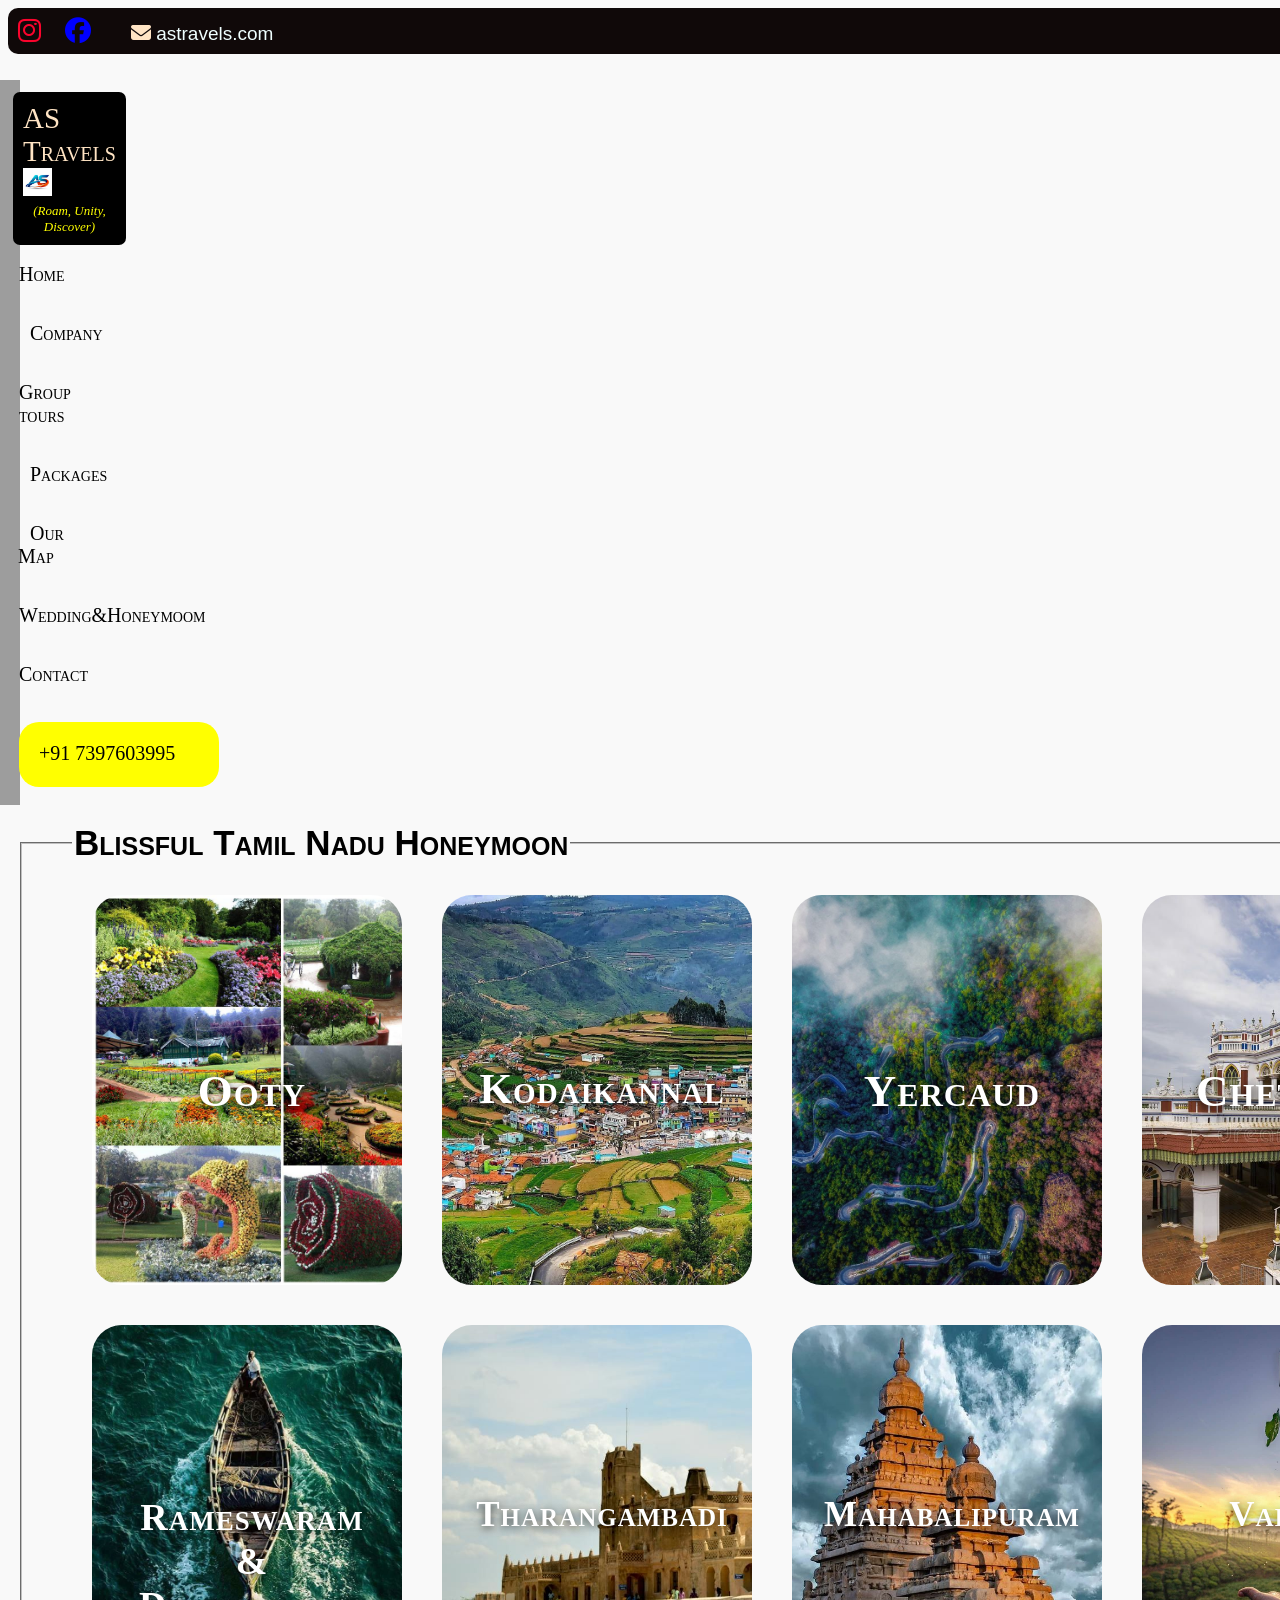
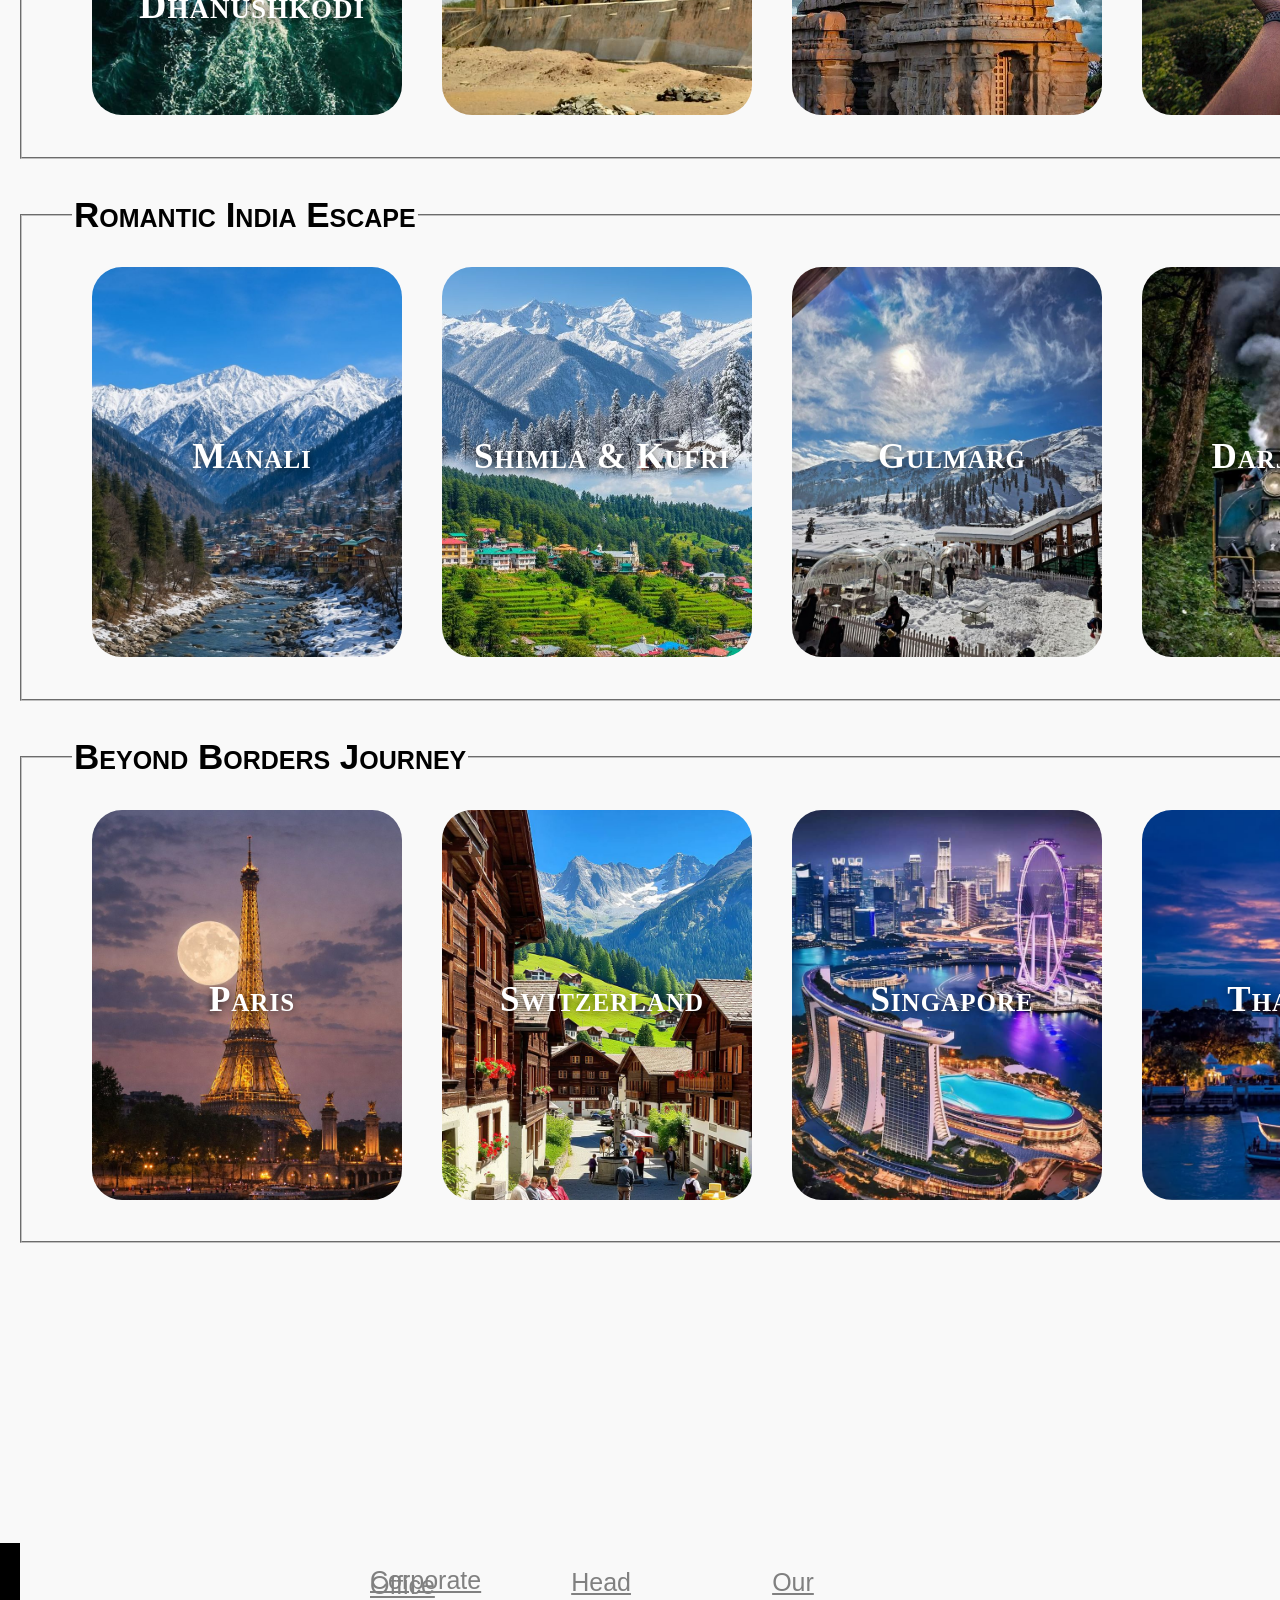
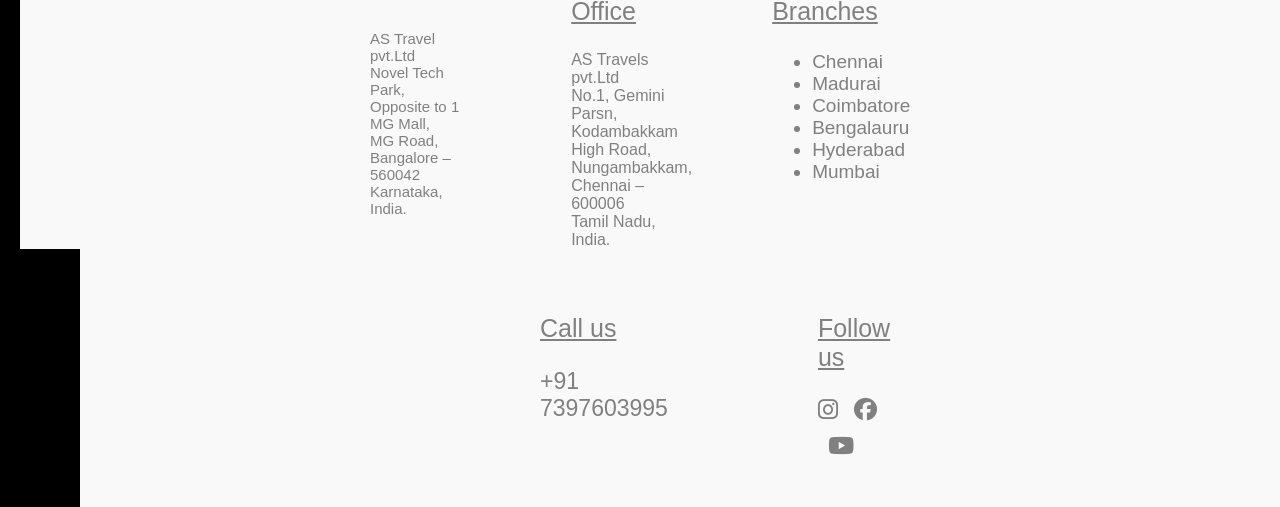
<file: wedding.html>
<!DOCTYPE html>
<html>

<head>
    <title>Wedding & Honeymoon</title>
    <link rel="icon" href="./logo 1.png">
    <link rel="stylesheet" href="https://cdnjs.cloudflare.com/ajax/libs/font-awesome/6.5.0/css/all.min.css">
    <link rel="stylesheet" href="contact.css">
    <link rel="stylesheet" href="./sp.css">
    <link rel="stylesheet" href="./foot.css">
    <style>
        .one {
            background-color: rgba(8, 1, 1, 0.964);
             padding: 0px;
            margin: 8px;
            border-radius: 10px;
            width: 1490px;
        }

        .for {
            background-color: black;
            padding: 10px;
            border-radius: 7px;
            float: inline-start;
            color: bisque;
            font-size: 29px;
            font-variant: small-caps;
            font-family: cursive;
            margin-top: 12px;
            margin-left: 13px;
        }

        .M {
            font-size: 13px;
            text-align: center;
            color: yellow;
            font-style: italic;
            font-variant: normal;
        }

        .pic {
            padding: 40px;
            padding-top: 200px;
            margin-top: 40px;
            height: 450px;
            margin: 20px;
            /* width: 1200px; */
            background-image: url(./cover\ 2.png);
            background-repeat: no-repeat;
            margin-left: 20px;
            background-size: cover;
            animation-name: my;
            animation-iteration-count: infinite;
            position: relative;
            animation-duration: 30s;
            border: 2px;
            border-radius: 12px;
            font-size: 75px;
            text-align: center;
            font-family: cursive;
            font-weight: bolder;
            color: white;
        }



        .two div {
            font-size: 20px;
            font-weight: 500;
            display: inline-block;
            font-family: 'Times New Roman', Times, serif;
            font-variant: small-caps;
            margin: 18px;
            margin-left: 19px;
            text-decoration: none;

        }

        .two>li {
            display: inline-block;
            position: relative;
            font-size: 20px;
            font-weight: 500;
            font-family: 'Times New Roman', Times, serif;
            font-variant: small-caps;
            margin: 18px;
        }

        .two>li>a {
            color: black;
            text-decoration: none;
            padding: 8px 12px;
        }

        .two>li:hover {
            background-color: yellow;
            border-radius: 9px;
        }

        .two div a {
            color: black;
            text-decoration: none;

        }

        .sticky {
            position: sticky;
            top: 0;
            z-index: 3;
            background-color: rgba(128, 128, 128, 0.76);
        }


        .two div:hover {
            background-color: yellow;
            border-radius: 7px;
        }

        .no {
            color: black;
            background-color: yellow;
            font-weight: bolder;
            width: 160px;
            padding-left: 20px;
            height: 25px;
            padding: 20px;
            border: 2px;
            border-radius: 20px;

        }

        .no:hover {
            color: grey;
            border-radius: 35px;
        }

        .dropdown-menu {
            display: none;
            position: absolute;
            background: white;
            min-width: 160px;
            box-shadow: 0 4px 8px rgba(0, 0, 0, 0.2);
            padding: 0;
            margin: 0;
            list-style: none;
            z-index: 999;
        }


        .dropdown:hover .dropdown-menu {
            display: block;
        }


        .dropdown {
            position: relative;
            text-decoration: none;
        }


        .dropdown-menu li a {
            padding: 10px;
            display: block;
            text-decoration: none;
            color: black;
        }

        .dropdown-menu li a:hover {
            background: #f2f2f2;
        }
    </style>
</head>

<body>

    <div class="one">
        <a href="https://www.instagram.com/"><i class="fa-brands fa-instagram"
                style="font-size: 26px; color:rgb(252, 4, 45); margin: 10px;"></i></a>
        <a href="https://www.facebook.com/"><i class="fa-brands fa-facebook"
                style="font-size: 26px; color:blue; padding: 10px;">
            </i></a>
        <a href="https://mail.google.com/mail/u/0/#inbox"
            style="color:azure;text-decoration: none;font-size: 19px; padding: 25px;">
            <i class="fas fa-envelope" style="color: bisque; font-size: 20px;"></i>
            astravels.com
        </a>
    </div> <br>
    <div class="sticky">
        <div class="for">AS Travels
            <img src="./logo 1.png" alt="" width="29px" height="28px"> <br>
            <div class="M">

                (Roam, Unity, Discover)
            </div>
        </div>
        <div class="two">
            <div><a href="./index.html">Home</a></div>
            <li class="dropdown">
                <a href="#">Company </a>
                <ul class="dropdown-menu">
                    <li><a href="./about.html">About us</a></li>
                    <li><a href="./history.html">History</a></li>
                </ul>
            </li>
            <div><a href="./group tours.html">Group tours</a></div>
            <li class="dropdown">
                <a href="#">Packages </a>
                <ul class="dropdown-menu">
                    <li><a href="./North india.html">North India Packages</a></li>
                    <li><a href="./South india.html">South India packages</a></li>
                    <li><a href="./wedding.html">Wedding Packages</a></li>
                </ul>
            </li>
            <li class="dropdown">
                <a href="#">Our Map </a>
                <ul class="dropdown-menu">
                    <li><a href="./North india.html">North India</a></li>
                    <li><a href="./South india.html">South India</a></li>
                </ul>
            </li>

            <div><a href="./wedding.html">Wedding&Honeymoom</a></div>
            <div><a href="./contact.Html">Contact</a></div>
            <div class="no">+91 7397603995</div>
        </div>

    </div> <br>
    <fieldset class="or">
        <legend>Blissful Tamil Nadu Honeymoon</legend>
        <div class="go">
            <div class="tto">Ooty</div>
            <div class="tot">Kodaikannal</div>
            <div class="bo">Yercaud</div>
            <div class="un">Chettinad</div>
        </div>
        <div class="go">
            <div class="kg">Rameswaram <br> & <br>Dhanushkodi</div>
            <div class="the">Tharangambadi</div>
            <div class="com">Mahabalipuram</div>
            <div class="vay">Valparai</div>
        </div>
    </fieldset> <br> <br>
    <fieldset class="or">
        <legend>Romantic India Escape</legend>
        <div class="go">
            <div class="mr">Manali</div>
            <div class="mis">Shimla & Kufri</div>
            <div class="more">Gulmarg</div>
            <div class="much">Darjeeling</div>
        </div>
    </fieldset> <br> <br>
    <fieldset class="or">
        <legend>Beyond Borders Journey</legend>
        <div class="go">
            <div class="four">Paris</div>
            <div class="this">Switzerland</div>
            <div class="dor">Singapore</div>
            <div class="pen">Thailand</div>
        </div>
    </fieldset>
    <footer>
        <div class="ver">
            <div class="last">
                <p style="text-decoration: underline;
             line-height:5px; font-size: 25px;">Corporate Office </p><br>
                AS Travel pvt.Ltd <br>
                Novel Tech Park,<br>
                Opposite to 1 MG Mall,<br>
                MG Road, Bangalore – 560042 <br>
                Karnataka, India.
            </div>
            <div class="off">
                <p style="font-size: 25px; text-decoration: underline;"> Head Office</p>
                AS Travels pvt.Ltd <br>
                No.1, Gemini Parsn, <br>
                Kodambakkam High Road,<br>
                Nungambakkam, Chennai – 600006 <br>
                Tamil Nadu, India.
            </div>
            <div class="branch">
                <p style="font-size: 25px; text-decoration: underline;">Our Branches </p>
                <ul class="to">
                    <li>Chennai</li>
                    <li>Madurai</li>
                    <li>Coimbatore</li>
                    <li>Bengalauru</li>
                    <li>Hyderabad</li>
                    <li>Mumbai</li>
                </ul>
            </div>
        </div>
        <div class="us">
            <div class="ph">
                <p style="font-size: 25px; text-decoration: underline;">Call us</p>
                +91 7397603995
            </div>
            <div class="follow">
                <p style="font-size: 25px; text-decoration: underline;">Follow us</p>
                <i class="fa-brands fa-instagram"></i>
                <i class="fa-brands fa-facebook" style="margin-left: 10px;"></i>
                <i class="fa-brands fa-youtube" style="margin: 10px;"></i>
            </div>
        </div>
    </footer>

</body>

</html>
</file>
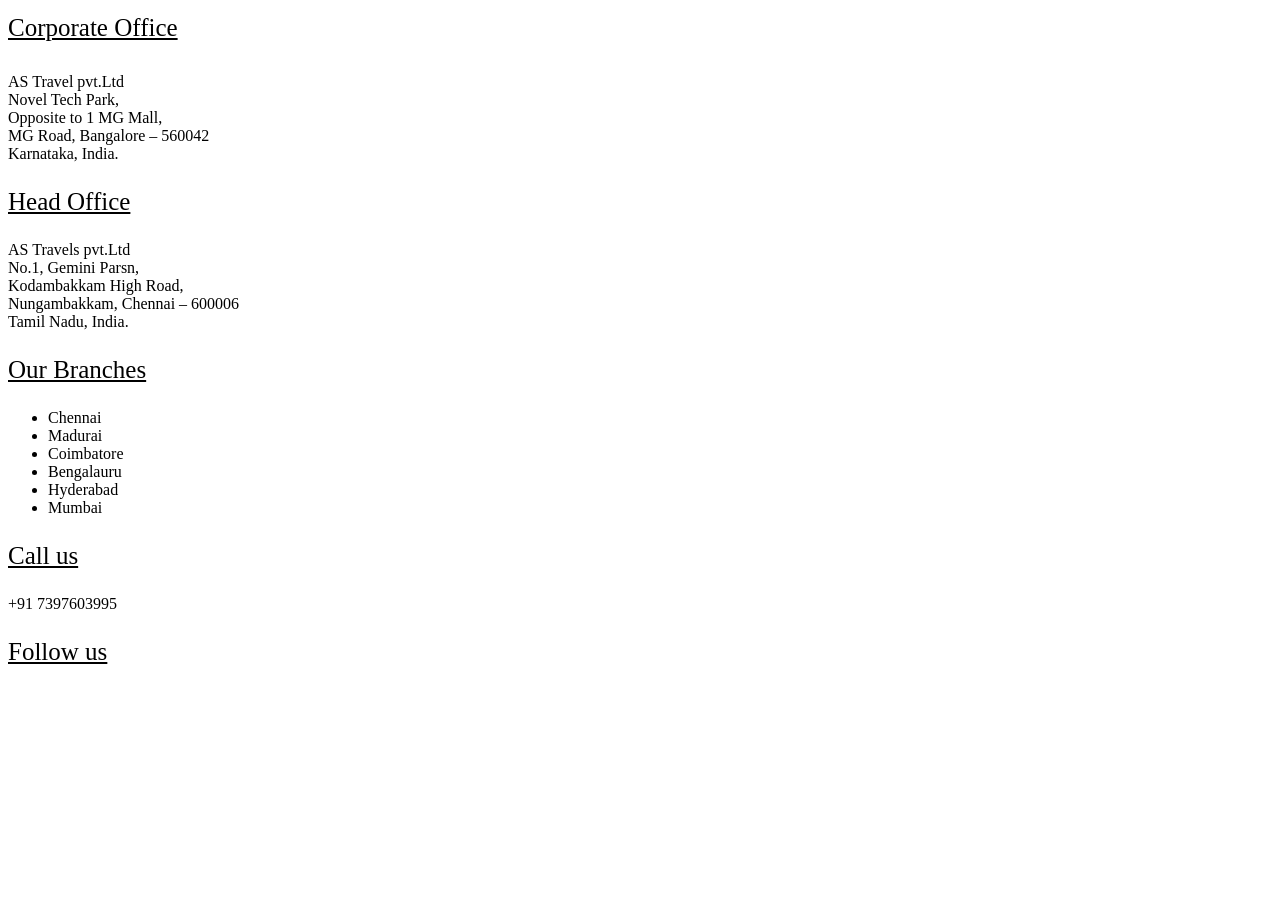
<file: duplicate/foot.html>
<!DOCTYPE html>
<html lang="en">
<head>
    <meta charset="UTF-8">
    <meta name="viewport" content="width=device-width, initial-scale=1.0">
    <title>Document</title>
</head>
<body>
     <footer>
        <div class="ver">
            <div class="last">
                <p style="text-decoration: underline;
             line-height:5px; font-size: 25px;">Corporate Office </p><br>
                AS Travel pvt.Ltd <br>
                Novel Tech Park,<br>
                Opposite to 1 MG Mall,<br>
                MG Road, Bangalore – 560042 <br>
                Karnataka, India.
            </div>
            <div class="off">
                <p style="font-size: 25px; text-decoration: underline;"> Head Office</p>
                AS Travels pvt.Ltd <br>
                No.1, Gemini Parsn, <br>
                Kodambakkam High Road,<br>
                Nungambakkam, Chennai – 600006 <br>
                Tamil Nadu, India.
            </div>
            <div class="branch">
                <p style="font-size: 25px; text-decoration: underline;">Our Branches </p>
                <ul class="to">
                    <li>Chennai</li>
                    <li>Madurai</li>
                    <li>Coimbatore</li>
                    <li>Bengalauru</li>
                    <li>Hyderabad</li>
                    <li>Mumbai</li>
                </ul>
            </div>
        </div>
        <div class="us">
        <div class="ph">
                <p style="font-size: 25px; text-decoration: underline;">Call us</p> 
                +91 7397603995
            </div>
            <div class="follow">
                <p style="font-size: 25px; text-decoration: underline;">Follow us</p>
                <i class="fa-brands fa-instagram"></i>
                <i class="fa-brands fa-facebook" style="margin-left: 10px;"></i>
                <i class="fa-brands fa-youtube" style="margin: 10px;"></i>
            </div>
        </div>
    </footer>
</body>
</html>
</file>
<file: group.css>
.grp{
    display: flex;
    flex-direction: row; 
}
 @media only screen and (min-width: 600px) {
            body{
                width: 20px;
            }
            
        }
.china{
    background-image:url(./china\ .png);
    color: azure;
    font-size: 35px;
    font-family: cursive;
     width: 300px;
    height: 220px;
    border: 2px;
    border-radius: 30px;
    padding-top: 170px;
    margin: 20px;
    padding-left: 10px;
    margin-left: 20px;
    font-weight: bold;
    background-size: cover;
}
.china:hover{
    color: yellow;
    transform: scale(1.04);
    font-size: 30px;
}
.rus{
    background-image: url(./russia.png);
    color: azure;
    font-size: 33px;
    font-family: cursive;
    font-weight: bolder;
    border: 3px;
    border-radius: 30px;
    background-size: cover;
    padding-top: 170px;
    width: 300px;
    height: 220px;
    margin: 20px;
    padding-left: 10px;

}
.rus:hover{
    color: yellow;
    transform: scale(1.04);
    font-size: 30px;
}
.eng{
    background-image: url(./eng.png);
    color: azure;
    font-size: 30px;
    font-family: cursive;
    font-weight: bold;
    border: 3px;
    border-radius: 30px;
    padding-top: 170px;
    background-size: cover;
    height: 220px;
    width: 300px;margin: 20px;
    padding-left: 10px;
}
.eng:hover{
    color: yellow;
    transform: scale(1.04);
    font-size: 28px;
}
.euro{
    background-image: url(./europe.png);
    color: azure;
    font-size: 30px;
    font-family: cursive;
    font-weight: bolder;
    border: 3px;
    border-radius: 30px;
    padding-top: 170px;
    margin: 20px;
    height: 220px;
    width: 280px;
    background-size: cover;
    padding-left: 10px;
    margin-right: 5px;
}
.euro:hover{
    color: yellow;
    transform: scale(1.04);
    font-size: 28px;
}
.hed{
    font-size: 35px;
    font-weight: bolder;
    margin-left: 20px;
    margin-right: 20px;
    padding-left: 50px;
    font-variant: small-caps;
    transition: 1.40s ease;
}
/* .hed :hover{
color: yellow;
    transform: scale(1.04);
    
} */
 .ex{
    border: 3px;
    color: black;
    background-color:yellow;
    width: 250px;
    margin-left: 590px;
    margin-right: 450px;
    padding-left: 20px;
    border-radius: 15px;
    
 }
 .ex a{
    text-decoration: none;
    color: black;
 }
</file>
<file: trend.css>
.trend{
    font-size: 35px;
    font-variant: small-caps;
    padding-left: 50px;
    margin: 20px;
    font-weight: bolder;
}
 @media only screen and (min-width: 600px) {
            body{
                width: 20px;
            }
            
        }
.over{
    display: flex;
    flex-direction: row;
    margin: 30px;
    gap: 30px;
    margin-left: 50px;
    margin-right: 50px;
    
    
}

.Montana{
    font-size: 20px;
    font-style: oblique;
    font-weight: bolder;
    border: 3px rgb(231, 224, 224)solid;
    border-radius:12px;
    box-shadow: 4px 10px 8px grey;
}
.japan{
    font-size: 20px;
    font-style: oblique;
    font-weight: bolder;
    border: 3px;
    border: 3px rgb(231, 224, 224) solid;
    border-radius: 12px;
    box-shadow: 4px 10px 8px grey;
}
.Morocco{
    font-size: 20px;
    font-style: oblique;
    font-weight: bolder;
    border: 3px;
    border: 3px rgb(231, 224, 224) solid;
    border-radius: 12px;
    box-shadow: 4px 10px 8px grey; 
}
.srilanka{
    font-size: 20px;
    font-style: oblique;
    font-weight: bolder;
    border: 3px;
    border: 3px rgb(231, 224, 224) solid;
    border-radius: 12px;
    box-shadow: 4px 10px 8px grey; 
}
.spain{
    font-size: 20px;
    font-style: oblique;
    font-weight: bolder;
    border: 3px;
    border: 3px rgb(231, 224, 224) solid;
    border-radius: 12px;
    box-shadow: 4px 10px 8px grey; 
}
</file>
<file: form.css>
.head{
    font-size: 30px;
    font-family:'Times New Roman', Times, serif;
    margin-top: 80px;
    margin-left:890px;
    
} 
 @media only screen and (min-width: 600px) {
            body{
                width: 20px;
            }
            
        }
 
 div form{ 
    font-size: 20px;
    margin-top: 2px;
    margin-left: 50px;
    display: flex;
    flex-direction: column;
    width: 400px;
    float: right;
    padding-right: 65px;
    margin-right: 85px;
    border: 1px rgb(248, 245, 245) solid;
    padding: 50px;
    background-color: rgba(128, 128, 128, 0.426);
     /* background-image: url(./form\ back.png);
    background-size: cover;  */
     /* position: absolute;  */
}
.back{
    background-image: url(./form\ back.png);
    background-size: cover;
    position: relative;
    height: 850px;
}
.how{
    font-size:48px;
    margin-left: 225px;
    color: goldenrod;
    line-height: 80px;
    margin-top: 190px;
    font-weight: 700;

}
.who{
    font-size: 25px;
    margin: 25px;
    margin-left: 120px;
    color: bisque;
    width: 150px;
    background-color: black;
    font-variant: small-caps;
    font-family: 'Times New Roman', Times, serif;
    border: 2px solid;
    border-radius: 10px;
    cursor: pointer;
}
.who:hover{
    color: black;
    background-color: yellow;
}
</file>
<file: foot.css>
.ver{
    background-color: black;
    display:flex;
    flex-direction: row;
    margin-top:300px; 
}
 @media only screen and (min-width: 600px) {
            body{
                width: 20px;
            }
            
        }
.last{
    font-size: 15px;
    color: gray; 
    margin-top: 10px;
    margin-left: 370px;  
}
.off{
    margin-left:90px;
    margin-top:0px;
    color: gray;
}
.branch{
    color: gray;
    margin-left:80px;
    margin-top:0px;    
}
.to{
    margin-top:0px;
    font-size: 19px;
}
.ph{
    color: gray;
    margin-left:500px;
    font-size: 23px;
}
.follow{
    color: gray;
    margin-left: 150px;
    font-size: 23px;

}
.us{
    display: flex;
    flex-direction: row;
    background-color: black;
    padding: 40px;
}
</file>
<file: moto.css>
.moto {
    background: linear-gradient(to right, #0f2027, #203a43, #2c5364);
    color: #ffffff;
    margin: 18px;
    border: 3px;
    border-radius: 10px;
    height: 450px;
}
 @media only screen and (min-width: 600px) {
            body{
                width: 20px;
            }
            
        }
.AS{
   color: goldenrod;
   font-family: 'Times New Roman', Times, serif;
  font-weight: 500;
  font-variant:small-caps;
  font-size: 37px;
  margin-left: 205px;
  padding-top: 30px;
}
.AS:hover{
    color: #FFFFFF;
} 
.our{
    color: #FFFFFF;
    font-family:'Times New Roman', Times, serif;
    font-variant: small-caps;
    font-size: 30px;
    margin-left:400px;
    font-weight: 500;
}
.content{
    color:#FFFFFF;
    font-family: 'Times New Roman', Times, serif;
    font-size: 24px;
    margin-left: 355px;
    margin-top: 25px;
}
.ends{
    color: #E5E7EB;
  font-family: "Cookie", cursive;
  font-weight: 300;
  font-style: italic;
  margin-left: 415px;
  font-size: 23px;
  margin-top: 29px;
  /* font-weight: bolder; */
}
.author{
    margin-left: 670px;
    margin-top: 25px;
    font-size: 27px;
    font-weight: bold;
   color: goldenrod;
   
}
.dir{
    margin-left: 560px;
    font-size: 25px;
    margin-top: 10px;
    font-weight:600;
   color: goldenrod;

}
.author:hover{color:#FFFFFF;}
.dir:hover{color: #FFFFFF;}
.run{
    font-size: 29px;
    margin-left: 650px;
    margin-top: 15px;
    font-weight: bold;
}
.word{
    font-size: 19px;
    color:rgb(81, 78, 78);
    margin-top: 15px;
    margin-left: 80px;
    margin-right:80px;
    font-weight: lighter;
    background-color: rgba(103, 102, 102, 0.042);
    padding: 40px;
    border: 3px;
    border-radius: 15px;
}
.vison{
    display: flex;
    flex-direction: row;
    gap: 110px;
    margin-left: 150px;
    background-size: cover;
    margin-right: 150px;
    margin-top: 85px;
    border: 2px;
    border-radius: 15px;
}
.miscom{
    display: flex;
    font-size: 18px;
    flex-direction: row;
    margin: 20px;
    margin-left: 150px;
    margin-right: 150px;
    gap: 300px;
    border: 2px;
    border-radius: 25px;
    border-color: grey;
}
</file>
<file: contact.css>
body {
  font-family: Arial, sans-serif;
  margin: 0;
  background: #f9f9f9;
}

 @media only screen and (min-width: 600px) {
            body{
                width: 20px;
            }
            
        }

  .contact-hero {
    background: #222;
    color: white;
    text-align: center;
    padding: 40px 20px;
  }

  .contact-container {
    display: flex;
    justify-content: space-around;
    padding: 40px 20px;
    flex-wrap: wrap;
  }

  .contact-info,
  .contact-form {
    background: white;
    padding: 20px;
    width: 45%;
    box-shadow: 0 4px 10px rgba(0, 0, 0, 0.1);
    border-radius: 8px;
  }

  .contact-form form {
    display: flex;
    flex-direction: column;
  }

  .contact-form input,
  .contact-form textarea {
    margin-bottom: 10px;
    padding: 10px;
    border: 1px solid #ccc;
    border-radius: 5px;
  }

  .contact-form button {
    padding: 10px;
    background: #000;
    color: white;
    border: none;
    cursor: pointer;
    border-radius: 5px;
  }

  .contact-form button:hover {
    background: #444;
  }

  .map {
    margin: 20px 0;
  }

  .why-us {
    text-align: center;
    padding: 30px;
  }

  .why-us ul {
    list-style: none;
    padding: 0;
  }
</file>
<file: group tour.css>
.s{
    font-size: 35px;
    font-family: 'Times New Roman', Times, serif;
    font-weight:700;
    margin-left:65px;
    margin-top: 45px;
    text-decoration: underline;
}
 @media only screen and (min-width: 600px) {
            body{
                width: 20px;
            }
            
        }
.h{
    font-size:29px;
    font-family: 'Times New Roman', Times, serif;
    font-variant: small-caps;
    font-weight: 500;
    margin-top: 25px;
    margin-left: 70px;
}
.o{
    display: flex;
    flex-direction: row;
    margin: 35PX;
    margin-top: 45PX;
    margin-left: 105px;
    margin-right: 105px;
    gap:35px;
}
.b{
    font-size: 18px;
    font-weight: 200;
    border: 5px;
    border-radius:8px;
    box-shadow: 4px 4px 10px;    
}
.a{
   font-size: 18px;
    font-weight: 200;
    border: 5px;
    border-radius:8px;
    box-shadow: 4px 4px 10px;    
}
.r{
    font-size: 18px;
    font-weight: 200;
    border: 5px;
    border-radius:8px;
    box-shadow: 4px 4px 10px;    
}
.u{
    font-size: 18px;
    font-weight: 200;
    border: 5px;
    border-radius:8px;
    box-shadow: 4px 4px 10px;  
}
.k{
     display: flex;
    flex-direction: row;
    margin: 35PX;
    margin-top: 45PX;
    margin-left: 105px;
    margin-right: 105px;
    gap:35px;
}
.n{
    font-size: 18px;
    font-weight: 200;
    border: 5px;
    border-radius:8px;
    box-shadow: 4px 4px 10px; 
}
.j{
   font-size: 18px;
    font-weight: 200;
    border: 5px;
    border-radius:8px;
    box-shadow: 4px 4px 10px;  
}
.m{
   font-size: 18px;
    font-weight: 200;
    border: 5px;
    border-radius:8px;
    box-shadow: 4px 4px 10px; 
}
.i{
    font-size: 18px;
    font-weight: 200;
    border: 5px;
    border-radius:8px;
    box-shadow: 4px 4px 10px;
}
</file>
<file: history.css>
.his{
    background: linear-gradient(135deg, #0f2027, #203a43, #2c5364);
    color:floralwhite;
    margin: 18px;
    border: 3px;
    border-radius: 10px;
    height: 420px;
}
 @media only screen and (min-width: 600px) {
            body{
                width: 20px;
            }
            
        }
.hist{
    font-size: 60px;
    padding-top: 60px;
    margin-left: 610px;
    font-family: 'Times New Roman', Times, serif;
    font-variant: small-caps;
}
.just{
    font-size: 30px;
    font-family: cursive;
    font-style: italic;
    font-variant: small-caps;
    font-weight: 150px;
    text-align: center;
    padding-top: 25px;
    color:goldenrod;
}
.we{
    font-size: 25px;
    font-style: italic;
    color: goldenrod;
    text-align: center;
    padding-top: 90px;
    margin-right: 40px;
}
.Found{
    font-size: 20px;
    font-family: 'Times New Roman', Times, serif;
    font-variant: small-caps;
    padding-top: 25px;
    text-align: end;
    margin-right: 50px;
   
}
.top{
    font-size: 30px;
    font-weight: bold;
    margin-left: 30px;
    margin:30px;
    margin-top:60px;
    color: blue;
}
.free{
    color: black;
    font-size: 18px;
    font-weight: 300;
     line-height: 22px;
    letter-spacing:2px; 
    font-family: 'Times New Roman', Times, serif;
}
.hos{
    font-size: 30px;
    font-weight: bold;
    margin-left: 31px;
    margin-top: 60px;
    margin: 29px;
    color:blue;
}
.on{
    font-size: 20px;
    font-weight: 300;
    color:black;
    line-height: 20px;
    letter-spacing: 2px;
}
.lis{
    color: black;
    font-size: 20px;
    line-height: 22px;
    letter-spacing: 2px;
    margin-left: 31px;
    font-weight: 400;
}
</file>
<file: np.css>
.y{
    display: flex;
    flex-direction: row;
    margin: 35PX;
    margin-top: 45PX;
    margin-left: 105px;
    margin-right: 105px;
    gap:35px;
}
 @media only screen and (min-width: 600px) {
            body{
                width: 20px;
            }
            
        }
.u{
    font-size: 18px;
    font-weight: 200;
    border: 5px;
    border-radius:8px;
    box-shadow: 10px 10px 15px;
    
}
.u:hover{
    transform: scale(1.05);
}
.so{
    font-size: 40px;
    margin: 32px;
    background: linear-gradient(#6e95bb, #a0aec0);
    color: #0f172a;
    border-radius: 15px;
    padding: 28px;
    padding-left: 50px;
    text-align: center;
    font-family: 'Times New Roman', Times, serif;
    font-variant:small-caps;
}
.the{
    color: #64748b;
    font-size: 26px;
    font-weight: 600;
    text-align: center;
    font-style: italic;
    line-height: 1.5;
    text-decoration: underlinex;
}
.mo{font-size: 40px;
    margin: 32px;
    background: linear-gradient(#f0fdf4, #ecfeff);
    color: #064e3b;
    border-radius: 15px;
    padding: 28px;
    padding-left: 50px;
    text-align: center;
    font-family: 'Times New Roman', Times, serif;
    font-variant:small-caps;
}
.hoc{
    color: #475569;
    font-size: 26px;
    font-weight: 600;
    text-align: center;
    font-style: italic;
    line-height: 1.5;
}
</file>
<file: sp.css>
.or{
    font-size: 35px;
    font-weight: bolder;
    margin-left: 20px;
    margin-right: 20px;
    padding-left: 50px;
    font-variant: small-caps;
}
 @media only screen and (min-width: 600px) {
            body{
                width: 20px;
            }
            
        }
.go{
    display: flex;
    flex-direction: row;
}
.tto{
    background-image: url(./hon\ 1.png);
    color: #FFFFFF;
     font-weight: 700;
      letter-spacing: 1px;
    text-shadow: 0 2px 8px rgba(0,0,0,0.7);
    font-size:45px;
    font-family: cursive;
     width: 300px;
    height: 220px;
    border: 2px;
    border-radius: 30px;
    padding-top: 170px;
    margin: 20px;
    padding-left: 10px;
    margin-left: 20px;
    font-weight: bold;
    background-size: cover;
    text-align: center;
}
.tto:hover{
    transform: scale(1.07);
}
.tot{
    background-image: url(./hon\ 2.png);
   color: #FFFFFF;
     font-weight: 700;
      letter-spacing: 1px;
    text-shadow: 0 2px 8px rgba(0,0,0,0.7);
    font-size:42px;
    font-family: cursive;
     width: 300px;
    height: 220px;
    border: 2px;
    border-radius: 30px;
    padding-top: 170px;
    margin: 20px;
    padding-left: 10px;
    margin-left: 20px;
    font-weight: bold;
    background-size: cover;
    text-align: center;
}
.tot:hover{
    transform: scale(1.07);
}
.bo{
    background-image: url(./hon\ 3.png);
    color: #FFFFFF;
     font-weight: 700;
      letter-spacing: 1px;
    text-shadow: 0 2px 8px rgba(0,0,0,0.7);
    font-size:45px;
    font-family: cursive;
     width: 300px;
    height: 220px;
    border: 2px;
    border-radius: 30px;
    padding-top: 170px;
    margin: 20px;
    padding-left: 10px;
    margin-left: 20px;
    font-weight: bold;
    background-size: cover;
    text-align: center;
}
.bo:hover{
    transform: scale(1.07);
}
.un{
    background-image: url(./hon\ 4.png);
    color: #FFFFFF;
     font-weight: 700;
      letter-spacing: 1px;
    text-shadow: 0 2px 8px rgba(0,0,0,0.7);
    font-size:45px;
    font-family: cursive;
     width: 300px;
    height: 220px;
    border: 2px;
    border-radius: 30px;
    padding-top: 170px;
    margin: 20px;
    padding-left: 10px;
    margin-left: 20px;
    font-weight: bold;
    background-size: cover;
    text-align: center;
}
.un:hover{
    transform: scale(1.07);
}
.kg{
    background-image: url(./hon\ 5.png);
   color: #FFFFFF;
     font-weight: 700;
      letter-spacing: 1px;
    text-shadow: 0 2px 8px rgba(0,0,0,0.7);
    font-size:38px;
    font-family: cursive;
     width: 300px;
    height: 220px;
    border: 2px;
    border-radius: 30px;
    padding-top: 170px;
    margin: 20px;
    padding-left: 10px;
    margin-left: 20px;
    font-weight: bold;
    background-size: cover;
    text-align: center;
}
.kg:hover{
    transform: scale(1.07);
}
.the{
    background-image: url(./hon\ 6.png);
    color: #FFFFFF;
     font-weight: 700;
      letter-spacing: 1px;
    text-shadow: 0 2px 8px rgba(0,0,0,0.7);
    font-size:35px;
    font-family: cursive;
     width: 300px;
    height: 220px;
    border: 2px;
    border-radius: 30px;
    padding-top: 170px;
    margin: 20px;
    padding-left: 10px;
    margin-left: 20px;
    font-weight: bold;
    background-size: cover;
    text-align: center;
}
.the:hover{
    transform: scale(1.07);
}
.com{
    background-image: url(./hon\ 7.png);
      color: #FFFFFF;
     font-weight: 700;
      letter-spacing: 1px;
    text-shadow: 0 2px 8px rgba(0,0,0,0.7);
    font-size:35px;
    font-family: cursive;
     width: 300px;
    height: 220px;
    border: 2px;
    border-radius: 30px;
    padding-top: 170px;
    margin: 20px;
    padding-left: 10px;
    margin-left: 20px;
    font-weight: bold;
    background-size: cover;
    text-align: center;
}
.com:hover{
    transform: scale(1.07);
}
.vay{
    background-image: url(./hon\ 8.png);
    color: #FFFFFF;
     font-weight: 700;
      letter-spacing: 1px;
    text-shadow: 0 2px 8px rgba(0,0,0,0.7);
    font-size:35px;
    font-family: cursive;
     width: 300px;
    height: 220px;
    border: 2px;
    border-radius: 30px;
    padding-top: 170px;
    margin: 20px;
    padding-left: 10px;
    margin-left: 20px;
    font-weight: bold;
    background-size: cover;
    text-align: center;
}
.vay:hover{
    transform: scale(1.07);
}
.mr{
    background-image: url(./hon\ 9.png);
 color: #FFFFFF;
     font-weight: 700;
      letter-spacing: 1px;
    text-shadow: 0 2px 8px rgba(0,0,0,0.7);
    font-size:35px;
    font-family: cursive;
     width: 300px;
    height: 220px;
    border: 2px;
    border-radius: 30px;
    padding-top: 170px;
    margin: 20px;
    padding-left: 10px;
    margin-left: 20px;
    font-weight: bold;
    background-size: cover;
    text-align: center; 
}
.mr:hover{
    transform: scale(1.07);
}
.mis{
    background-image: url(./hon\ 10.png);
   color: #FFFFFF;
     font-weight: 700;
      letter-spacing: 1px;
    text-shadow: 0 2px 8px rgba(0,0,0,0.7);
    font-size:35px;
    font-family: cursive;
     width: 300px;
    height: 220px;
    border: 2px;
    border-radius: 30px;
    padding-top: 170px;
    margin: 20px;
    padding-left: 10px;
    margin-left: 20px;
    font-weight: bold;
    background-size: cover;
    text-align: center;
}
.mis:hover{
    transform: scale(1.07);
}
.more{
    background-image: url(./hon\ 11.png);
    color: #FFFFFF;
     font-weight: 700;
      letter-spacing: 1px;
    text-shadow: 0 2px 8px rgba(0,0,0,0.7);
    font-size:35px;
    font-family: cursive;
     width: 300px;
    height: 220px;
    border: 2px;
    border-radius: 30px;
    padding-top: 170px;
    margin: 20px;
    padding-left: 10px;
    margin-left: 20px;
    font-weight: bold;
    background-size: cover;
    text-align: center;
}
.more:hover{
    transform: scale(1.07);
}
.much{
    background-image: url(./hon\ 12.png);
    color: #FFFFFF;
     font-weight: 700;
      letter-spacing: 1px;
    text-shadow: 0 2px 8px rgba(0,0,0,0.7);
    font-size:35px;
    font-family: cursive;
     width: 300px;
    height: 220px;
    border: 2px;
    border-radius: 30px;
    padding-top: 170px;
    margin: 20px;
    padding-left: 10px;
    margin-left: 20px;
    font-weight: bold;
    background-size: cover;
    text-align: center;
}
.much:hover{
    transform: scale(1.07);
}
.four{
    background-image: url(./hon\ 13.png);
    color: #FFFFFF;
     font-weight: 700;
      letter-spacing: 1px;
    text-shadow: 0 2px 8px rgba(0,0,0,0.7);
    font-size:35px;
    font-family: cursive;
     width: 300px;
    height: 220px;
    border: 2px;
    border-radius: 30px;
    padding-top: 170px;
    margin: 20px;
    padding-left: 10px;
    margin-left: 20px;
    font-weight: bold;
    background-size: cover;
    text-align: center;
}
.four:hover{
    transform: scale(1.07);
}
.this{
    background-image: url(./hon\ 14.png);
   color: #FFFFFF;
     font-weight: 700;
      letter-spacing: 1px;
    text-shadow: 0 2px 8px rgba(0,0,0,0.7);
    font-size:35px;
    font-family: cursive;
     width: 300px;
    height: 220px;
    border: 2px;
    border-radius: 30px;
    padding-top: 170px;
    margin: 20px;
    padding-left: 10px;
    margin-left: 20px;
    font-weight: bold;
    background-size: cover;
    text-align: center;
}
.this:hover{
    transform: scale(1.07);
}
.dor{
    background-image: url(./hon\ 15.png);
    color: #FFFFFF;
     font-weight: 700;
      letter-spacing: 1px;
    text-shadow: 0 2px 8px rgba(0,0,0,0.7);
    font-size:35px;
    font-family: cursive;
     width: 300px;
    height: 220px;
    border: 2px;
    border-radius: 30px;
    padding-top: 170px;
    margin: 20px;
    padding-left: 10px;
    margin-left: 20px;
    font-weight: bold;
    background-size: cover;
    text-align: center;
}
.dor:hover{
    transform: scale(1.07);
}
.pen{
    background-image: url(./hon\ 16.png);
   color: #FFFFFF;
     font-weight: 700;
      letter-spacing: 1px;
    text-shadow: 0 2px 8px rgba(0,0,0,0.7);
    font-size:35px;
    font-family: cursive;
     width: 300px;
    height: 220px;
    border: 2px;
    border-radius: 30px;
    padding-top: 170px;
    margin: 20px;
    padding-left: 10px;
    margin-left: 20px;
    font-weight: bold;
    background-size: cover;
    text-align: center;
}
.pen:hover{
    transform: scale(1.07);
}
</file>
